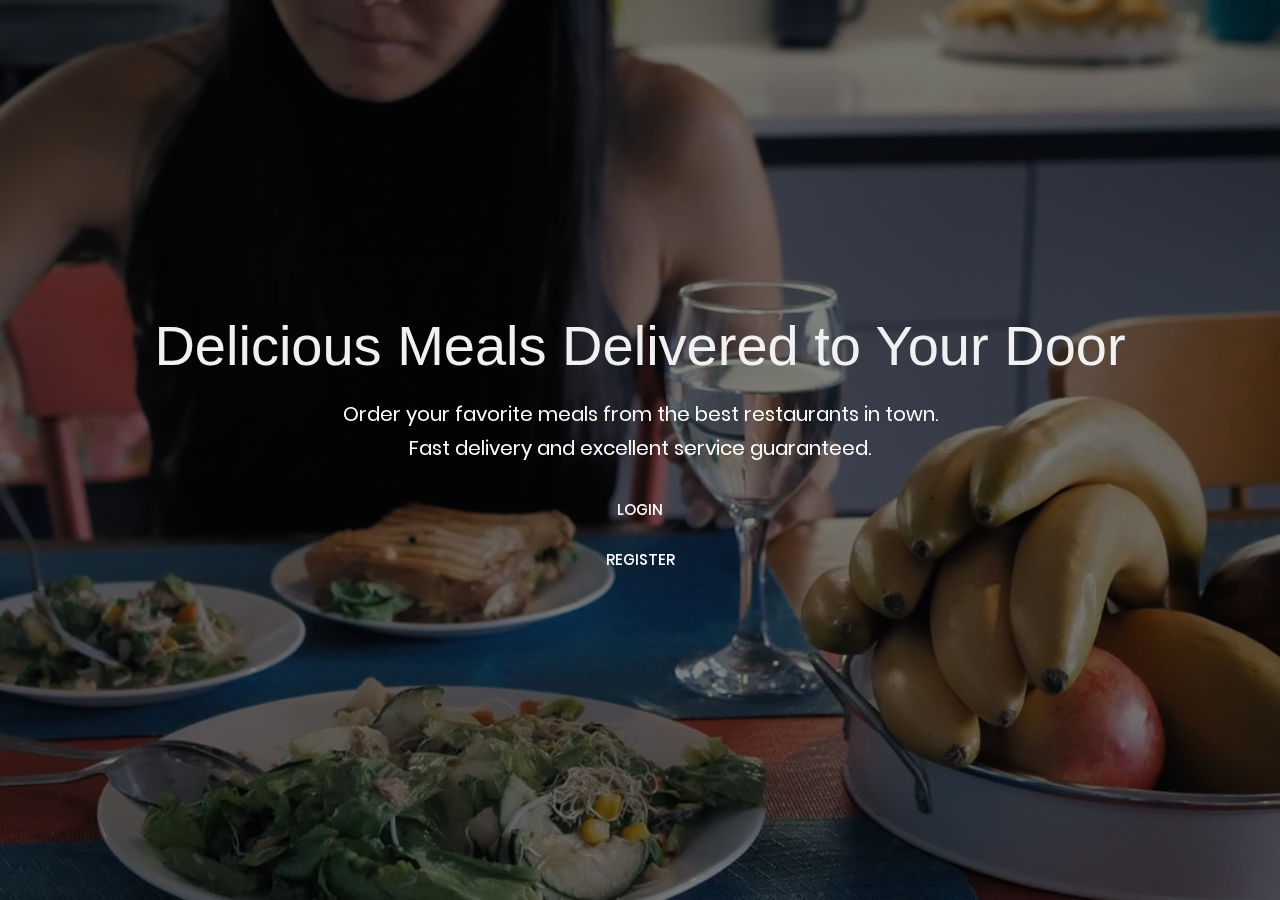
<file: templates/home.html>
<!DOCTYPE html>
<html>
<head>
    <meta charset="UTF-8">
	<meta name="viewport" content="width=device-width, initial-scale=1">
<!--===============================================================================================-->	
	<link rel="icon" type="image/png" href="/static/images/thumb_image.png">
  <title>Food Order Website</title>
<!--===============================================================================================-->
	<link rel="stylesheet" type="text/css" href="/static/vendor/bootstrap/css/bootstrap.min.css">
<!--===============================================================================================-->
	<link rel="stylesheet" type="text/css" href="/static/fonts/font-awesome-4.7.0/css/font-awesome.min.css">
<!--===============================================================================================-->
	<link rel="stylesheet" type="text/css" href="/static/fonts/iconic/css/material-design-iconic-font.min.css">
<!--===============================================================================================-->
	<!-- <link rel="stylesheet" type="text/css" href="/static/vendor/animate/animate.css"> -->
<!--===============================================================================================-->	
	<!-- <link rel="stylesheet" type="text/css" href="/static/vendor/css-hamburgers/hamburgers.min.css"> -->
<!--===============================================================================================-->
	<!-- <link rel="stylesheet" type="text/css" href="/static/vendor/animsition/css/animsition.min.css"> -->
<!--===============================================================================================-->
	<!-- <link rel="stylesheet" type="text/css" href="/static/vendor/select2/select2.min.css"> -->
<!--===============================================================================================-->	
	<!-- <link rel="stylesheet" type="text/css" href="/static/vendor/daterangepicker/daterangepicker.css"> -->
<!--===============================================================================================-->
	<link rel="stylesheet" type="text/css" href="/static/css/util.css">
	<link rel="stylesheet" type="text/css" href="/static/css/main.css">
<style>
* {
  box-sizing: border-box;
}

body {
  margin: 0;
  font-family: Arial;
  font-size: 17px;
}

#myVideo {
  position: fixed;
  right: 0;
  bottom: 0;
  min-width: 100%; 
  min-height: 100%;
  object-fit: cover; /* This will ensure the video covers the area without zooming in */
}

.content {
    position: fixed;
  background: rgba(0, 0, 0, 0.5);
  color: #f1f1f1;
  width: 100%;
  height: 100%;
  justify-content: center;
  display: flex;
  flex-direction: column;
  align-content: center;
  align-items: center;
  gap: 20px;
}

.content h1{
    font-size: 56px;
}

.content p{
    font-size: 20px;
    color: white;
    text-align: center;
}


#myBtn {
  width: 200px;
  font-size: 18px;
  padding: 10px;
  border: none;
  background: #000;
  color: #fff;
  cursor: pointer;
}

#myBtn:hover {
  background: #ddd;
  color: black;
}


.home-button a{
  color: white;
  font-family: Poppins-Medium;
  font-size: 15px;
  color: #fff;
  line-height: 1.2;
  text-transform: uppercase;
  display: -webkit-box;
  display: -webkit-flex;
  display: -moz-box;
  display: -ms-flexbox;
  display: flex;
  justify-content: center;
  align-items: center;
  padding: 0 20px;
  width: 100%;
  height: 50px;
  outline: none !important;
  border: none;
  background: transparent;
  gap: 50px;
}
</style>
</head>
<body>


<video autoplay muted loop id="myVideo">
    <source src="/static/images/food.mp4" type="video/mp4">
    Your browser does not support HTML5 video.
</video>

<div class="content">
    <h1>Delicious Meals Delivered to Your Door</h1>
    <p>Order your favorite meals from the best restaurants in town.<br>Fast delivery and excellent service guaranteed.</p>
    <div class="home-button ">
        <a href="/login">Login</a>
        <a href="/register">Register</a>
    </div>

  
</div>
</div>

<script>
var video = document.getElementById("myVideo");
var btn = document.getElementById("myBtn");

function myFunction() {
  if (video.paused) {
    video.play();
    btn.innerHTML = "Pause";
  } else {
    video.pause();
    btn.innerHTML = "Play";
  }
}
</script>

</body>
</html>
</file>
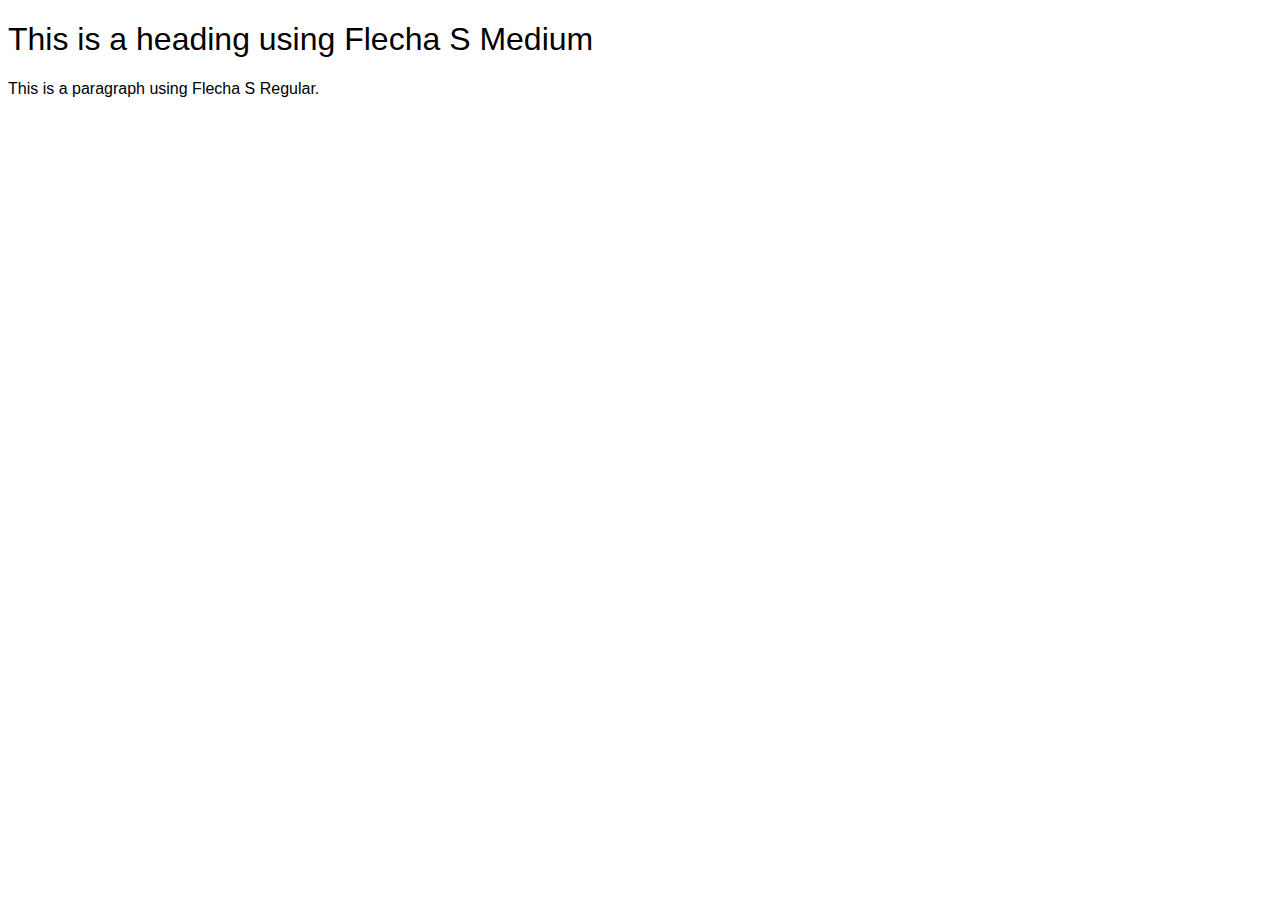
<file: templates/test.html>
<!DOCTYPE html>
<html lang="en">
<head>
  <meta charset="UTF-8">
  <meta name="viewport" content="width=device-width, initial-scale=1.0">
  <title>Flecha S Font Example</title>
  
  <style>
    @font-face {
  font-family: 'Flecha S';
  src: url('https://uploads-ssl.webflow.com/6478b97e8a7a81e06c1cff93/647d7aa50b461db8207e0648_FlechaS-Regular.woff2') format('woff2');
  font-weight: 400;
  font-style: normal;
  font-display: swap;
}

@font-face {
  font-family: 'Flecha S';
  src: url('https://uploads-ssl.webflow.com/6478b97e8a7a81e06c1cff93/647d7aad367518dac8c33d87_FlechaS-Medium.woff2') format('woff2');
  font-weight: 500;
  font-style: normal;
  font-display: swap;
}

/* Example usage */
body {
  font-family: 'Flecha S', sans-serif;
}

h1, h2, h3 {
  font-family: 'Flecha S', sans-serif;
  font-weight: 500;
}

  </style>
</head>
<body>
  <h1>This is a heading using Flecha S Medium</h1>
  <p>This is a paragraph using Flecha S Regular.</p>
</body>
</html>
</file>
<file: static/vendor/daterangepicker/daterangepicker.css>
.daterangepicker {
  position: absolute;
  color: inherit;
  background-color: #fff;
  border-radius: 4px;
  width: 278px;
  padding: 4px;
  margin-top: 1px;
  top: 100px;
  left: 20px;
  /* Calendars */ }
  .daterangepicker:before, .daterangepicker:after {
    position: absolute;
    display: inline-block;
    border-bottom-color: rgba(0, 0, 0, 0.2);
    content: ''; }
  .daterangepicker:before {
    top: -7px;
    border-right: 7px solid transparent;
    border-left: 7px solid transparent;
    border-bottom: 7px solid #ccc; }
  .daterangepicker:after {
    top: -6px;
    border-right: 6px solid transparent;
    border-bottom: 6px solid #fff;
    border-left: 6px solid transparent; }
  .daterangepicker.opensleft:before {
    right: 9px; }
  .daterangepicker.opensleft:after {
    right: 10px; }
  .daterangepicker.openscenter:before {
    left: 0;
    right: 0;
    width: 0;
    margin-left: auto;
    margin-right: auto; }
  .daterangepicker.openscenter:after {
    left: 0;
    right: 0;
    width: 0;
    margin-left: auto;
    margin-right: auto; }
  .daterangepicker.opensright:before {
    left: 9px; }
  .daterangepicker.opensright:after {
    left: 10px; }
  .daterangepicker.dropup {
    margin-top: -5px; }
    .daterangepicker.dropup:before {
      top: initial;
      bottom: -7px;
      border-bottom: initial;
      border-top: 7px solid #ccc; }
    .daterangepicker.dropup:after {
      top: initial;
      bottom: -6px;
      border-bottom: initial;
      border-top: 6px solid #fff; }
  .daterangepicker.dropdown-menu {
    max-width: none;
    z-index: 3001; }
  .daterangepicker.single .ranges, .daterangepicker.single .calendar {
    float: none; }
  .daterangepicker.show-calendar .calendar {
    display: block; }
  .daterangepicker .calendar {
    display: none;
    max-width: 270px;
    margin: 4px; }
    .daterangepicker .calendar.single .calendar-table {
      border: none; }
    .daterangepicker .calendar th, .daterangepicker .calendar td {
      white-space: nowrap;
      text-align: center;
      min-width: 32px; }
  .daterangepicker .calendar-table {
    border: 1px solid #fff;
    padding: 4px;
    border-radius: 4px;
    background-color: #fff; }
  .daterangepicker table {
    width: 100%;
    margin: 0; }
  .daterangepicker td, .daterangepicker th {
    text-align: center;
    width: 20px;
    height: 20px;
    border-radius: 4px;
    border: 1px solid transparent;
    white-space: nowrap;
    cursor: pointer; }
    .daterangepicker td.available:hover, .daterangepicker th.available:hover {
      background-color: #eee;
      border-color: transparent;
      color: inherit; }
    .daterangepicker td.week, .daterangepicker th.week {
      font-size: 80%;
      color: #ccc; }
  .daterangepicker td.off, .daterangepicker td.off.in-range, .daterangepicker td.off.start-date, .daterangepicker td.off.end-date {
    background-color: #fff;
    border-color: transparent;
    color: #999; }
  .daterangepicker td.in-range {
    background-color: #ebf4f8;
    border-color: transparent;
    color: #000;
    border-radius: 0; }
  .daterangepicker td.start-date {
    border-radius: 4px 0 0 4px; }
  .daterangepicker td.end-date {
    border-radius: 0 4px 4px 0; }
  .daterangepicker td.start-date.end-date {
    border-radius: 4px; }
  .daterangepicker td.active, .daterangepicker td.active:hover {
    background-color: #357ebd;
    border-color: transparent;
    color: #fff; }
  .daterangepicker th.month {
    width: auto; }
  .daterangepicker td.disabled, .daterangepicker option.disabled {
    color: #999;
    cursor: not-allowed;
    text-decoration: line-through; }
  .daterangepicker select.monthselect, .daterangepicker select.yearselect {
    font-size: 12px;
    padding: 1px;
    height: auto;
    margin: 0;
    cursor: default; }
  .daterangepicker select.monthselect {
    margin-right: 2%;
    width: 56%; }
  .daterangepicker select.yearselect {
    width: 40%; }
  .daterangepicker select.hourselect, .daterangepicker select.minuteselect, .daterangepicker select.secondselect, .daterangepicker select.ampmselect {
    width: 50px;
    margin-bottom: 0; }
  .daterangepicker .input-mini {
    border: 1px solid #ccc;
    border-radius: 4px;
    color: #555;
    height: 30px;
    line-height: 30px;
    display: block;
    vertical-align: middle;
    margin: 0 0 5px 0;
    padding: 0 6px 0 28px;
    width: 100%; }
    .daterangepicker .input-mini.active {
      border: 1px solid #08c;
      border-radius: 4px; }
  .daterangepicker .daterangepicker_input {
    position: relative; }
    .daterangepicker .daterangepicker_input i {
      position: absolute;
      left: 8px;
      top: 8px; }
  .daterangepicker.rtl .input-mini {
    padding-right: 28px;
    padding-left: 6px; }
  .daterangepicker.rtl .daterangepicker_input i {
    left: auto;
    right: 8px; }
  .daterangepicker .calendar-time {
    text-align: center;
    margin: 5px auto;
    line-height: 30px;
    position: relative;
    padding-left: 28px; }
    .daterangepicker .calendar-time select.disabled {
      color: #ccc;
      cursor: not-allowed; }

.ranges {
  font-size: 11px;
  float: none;
  margin: 4px;
  text-align: left; }
  .ranges ul {
    list-style: none;
    margin: 0 auto;
    padding: 0;
    width: 100%; }
  .ranges li {
    font-size: 13px;
    background-color: #f5f5f5;
    border: 1px solid #f5f5f5;
    border-radius: 4px;
    color: #08c;
    padding: 3px 12px;
    margin-bottom: 8px;
    cursor: pointer; }
    .ranges li:hover {
      background-color: #08c;
      border: 1px solid #08c;
      color: #fff; }
    .ranges li.active {
      background-color: #08c;
      border: 1px solid #08c;
      color: #fff; }

/*  Larger Screen Styling */
@media (min-width: 564px) {
  .daterangepicker {
    width: auto; }
    .daterangepicker .ranges ul {
      width: 160px; }
    .daterangepicker.single .ranges ul {
      width: 100%; }
    .daterangepicker.single .calendar.left {
      clear: none; }
    .daterangepicker.single.ltr .ranges, .daterangepicker.single.ltr .calendar {
      float: left; }
    .daterangepicker.single.rtl .ranges, .daterangepicker.single.rtl .calendar {
      float: right; }
    .daterangepicker.ltr {
      direction: ltr;
      text-align: left; }
      .daterangepicker.ltr .calendar.left {
        clear: left;
        margin-right: 0; }
        .daterangepicker.ltr .calendar.left .calendar-table {
          border-right: none;
          border-top-right-radius: 0;
          border-bottom-right-radius: 0; }
      .daterangepicker.ltr .calendar.right {
        margin-left: 0; }
        .daterangepicker.ltr .calendar.right .calendar-table {
          border-left: none;
          border-top-left-radius: 0;
          border-bottom-left-radius: 0; }
      .daterangepicker.ltr .left .daterangepicker_input {
        padding-right: 12px; }
      .daterangepicker.ltr .calendar.left .calendar-table {
        padding-right: 12px; }
      .daterangepicker.ltr .ranges, .daterangepicker.ltr .calendar {
        float: left; }
    .daterangepicker.rtl {
      direction: rtl;
      text-align: right; }
      .daterangepicker.rtl .calendar.left {
        clear: right;
        margin-left: 0; }
        .daterangepicker.rtl .calendar.left .calendar-table {
          border-left: none;
          border-top-left-radius: 0;
          border-bottom-left-radius: 0; }
      .daterangepicker.rtl .calendar.right {
        margin-right: 0; }
        .daterangepicker.rtl .calendar.right .calendar-table {
          border-right: none;
          border-top-right-radius: 0;
          border-bottom-right-radius: 0; }
      .daterangepicker.rtl .left .daterangepicker_input {
        padding-left: 12px; }
      .daterangepicker.rtl .calendar.left .calendar-table {
        padding-left: 12px; }
      .daterangepicker.rtl .ranges, .daterangepicker.rtl .calendar {
        text-align: right;
        float: right; } }
@media (min-width: 730px) {
  .daterangepicker .ranges {
    width: auto; }
  .daterangepicker.ltr .ranges {
    float: left; }
  .daterangepicker.rtl .ranges {
    float: right; }
  .daterangepicker .calendar.left {
    clear: none !important; } }
</file>
<file: static/css/util.css>
/*[ FONT SIZE ]
///////////////////////////////////////////////////////////
*/
.fs-1 {font-size: 1px;}
.fs-2 {font-size: 2px;}
.fs-3 {font-size: 3px;}
.fs-4 {font-size: 4px;}
.fs-5 {font-size: 5px;}
.fs-6 {font-size: 6px;}
.fs-7 {font-size: 7px;}
.fs-8 {font-size: 8px;}
.fs-9 {font-size: 9px;}
.fs-10 {font-size: 10px;}
.fs-11 {font-size: 11px;}
.fs-12 {font-size: 12px;}
.fs-13 {font-size: 13px;}
.fs-14 {font-size: 14px;}
.fs-15 {font-size: 15px;}
.fs-16 {font-size: 16px;}
.fs-17 {font-size: 17px;}
.fs-18 {font-size: 18px;}
.fs-19 {font-size: 19px;}
.fs-20 {font-size: 20px;}
.fs-21 {font-size: 21px;}
.fs-22 {font-size: 22px;}
.fs-23 {font-size: 23px;}
.fs-24 {font-size: 24px;}
.fs-25 {font-size: 25px;}
.fs-26 {font-size: 26px;}
.fs-27 {font-size: 27px;}
.fs-28 {font-size: 28px;}
.fs-29 {font-size: 29px;}
.fs-30 {font-size: 30px;}
.fs-31 {font-size: 31px;}
.fs-32 {font-size: 32px;}
.fs-33 {font-size: 33px;}
.fs-34 {font-size: 34px;}
.fs-35 {font-size: 35px;}
.fs-36 {font-size: 36px;}
.fs-37 {font-size: 37px;}
.fs-38 {font-size: 38px;}
.fs-39 {font-size: 39px;}
.fs-40 {font-size: 40px;}
.fs-41 {font-size: 41px;}
.fs-42 {font-size: 42px;}
.fs-43 {font-size: 43px;}
.fs-44 {font-size: 44px;}
.fs-45 {font-size: 45px;}
.fs-46 {font-size: 46px;}
.fs-47 {font-size: 47px;}
.fs-48 {font-size: 48px;}
.fs-49 {font-size: 49px;}
.fs-50 {font-size: 50px;}
.fs-51 {font-size: 51px;}
.fs-52 {font-size: 52px;}
.fs-53 {font-size: 53px;}
.fs-54 {font-size: 54px;}
.fs-55 {font-size: 55px;}
.fs-56 {font-size: 56px;}
.fs-57 {font-size: 57px;}
.fs-58 {font-size: 58px;}
.fs-59 {font-size: 59px;}
.fs-60 {font-size: 60px;}
.fs-61 {font-size: 61px;}
.fs-62 {font-size: 62px;}
.fs-63 {font-size: 63px;}
.fs-64 {font-size: 64px;}
.fs-65 {font-size: 65px;}
.fs-66 {font-size: 66px;}
.fs-67 {font-size: 67px;}
.fs-68 {font-size: 68px;}
.fs-69 {font-size: 69px;}
.fs-70 {font-size: 70px;}
.fs-71 {font-size: 71px;}
.fs-72 {font-size: 72px;}
.fs-73 {font-size: 73px;}
.fs-74 {font-size: 74px;}
.fs-75 {font-size: 75px;}
.fs-76 {font-size: 76px;}
.fs-77 {font-size: 77px;}
.fs-78 {font-size: 78px;}
.fs-79 {font-size: 79px;}
.fs-80 {font-size: 80px;}
.fs-81 {font-size: 81px;}
.fs-82 {font-size: 82px;}
.fs-83 {font-size: 83px;}
.fs-84 {font-size: 84px;}
.fs-85 {font-size: 85px;}
.fs-86 {font-size: 86px;}
.fs-87 {font-size: 87px;}
.fs-88 {font-size: 88px;}
.fs-89 {font-size: 89px;}
.fs-90 {font-size: 90px;}
.fs-91 {font-size: 91px;}
.fs-92 {font-size: 92px;}
.fs-93 {font-size: 93px;}
.fs-94 {font-size: 94px;}
.fs-95 {font-size: 95px;}
.fs-96 {font-size: 96px;}
.fs-97 {font-size: 97px;}
.fs-98 {font-size: 98px;}
.fs-99 {font-size: 99px;}
.fs-100 {font-size: 100px;}
.fs-101 {font-size: 101px;}
.fs-102 {font-size: 102px;}
.fs-103 {font-size: 103px;}
.fs-104 {font-size: 104px;}
.fs-105 {font-size: 105px;}
.fs-106 {font-size: 106px;}
.fs-107 {font-size: 107px;}
.fs-108 {font-size: 108px;}
.fs-109 {font-size: 109px;}
.fs-110 {font-size: 110px;}
.fs-111 {font-size: 111px;}
.fs-112 {font-size: 112px;}
.fs-113 {font-size: 113px;}
.fs-114 {font-size: 114px;}
.fs-115 {font-size: 115px;}
.fs-116 {font-size: 116px;}
.fs-117 {font-size: 117px;}
.fs-118 {font-size: 118px;}
.fs-119 {font-size: 119px;}
.fs-120 {font-size: 120px;}
.fs-121 {font-size: 121px;}
.fs-122 {font-size: 122px;}
.fs-123 {font-size: 123px;}
.fs-124 {font-size: 124px;}
.fs-125 {font-size: 125px;}
.fs-126 {font-size: 126px;}
.fs-127 {font-size: 127px;}
.fs-128 {font-size: 128px;}
.fs-129 {font-size: 129px;}
.fs-130 {font-size: 130px;}
.fs-131 {font-size: 131px;}
.fs-132 {font-size: 132px;}
.fs-133 {font-size: 133px;}
.fs-134 {font-size: 134px;}
.fs-135 {font-size: 135px;}
.fs-136 {font-size: 136px;}
.fs-137 {font-size: 137px;}
.fs-138 {font-size: 138px;}
.fs-139 {font-size: 139px;}
.fs-140 {font-size: 140px;}
.fs-141 {font-size: 141px;}
.fs-142 {font-size: 142px;}
.fs-143 {font-size: 143px;}
.fs-144 {font-size: 144px;}
.fs-145 {font-size: 145px;}
.fs-146 {font-size: 146px;}
.fs-147 {font-size: 147px;}
.fs-148 {font-size: 148px;}
.fs-149 {font-size: 149px;}
.fs-150 {font-size: 150px;}
.fs-151 {font-size: 151px;}
.fs-152 {font-size: 152px;}
.fs-153 {font-size: 153px;}
.fs-154 {font-size: 154px;}
.fs-155 {font-size: 155px;}
.fs-156 {font-size: 156px;}
.fs-157 {font-size: 157px;}
.fs-158 {font-size: 158px;}
.fs-159 {font-size: 159px;}
.fs-160 {font-size: 160px;}
.fs-161 {font-size: 161px;}
.fs-162 {font-size: 162px;}
.fs-163 {font-size: 163px;}
.fs-164 {font-size: 164px;}
.fs-165 {font-size: 165px;}
.fs-166 {font-size: 166px;}
.fs-167 {font-size: 167px;}
.fs-168 {font-size: 168px;}
.fs-169 {font-size: 169px;}
.fs-170 {font-size: 170px;}
.fs-171 {font-size: 171px;}
.fs-172 {font-size: 172px;}
.fs-173 {font-size: 173px;}
.fs-174 {font-size: 174px;}
.fs-175 {font-size: 175px;}
.fs-176 {font-size: 176px;}
.fs-177 {font-size: 177px;}
.fs-178 {font-size: 178px;}
.fs-179 {font-size: 179px;}
.fs-180 {font-size: 180px;}
.fs-181 {font-size: 181px;}
.fs-182 {font-size: 182px;}
.fs-183 {font-size: 183px;}
.fs-184 {font-size: 184px;}
.fs-185 {font-size: 185px;}
.fs-186 {font-size: 186px;}
.fs-187 {font-size: 187px;}
.fs-188 {font-size: 188px;}
.fs-189 {font-size: 189px;}
.fs-190 {font-size: 190px;}
.fs-191 {font-size: 191px;}
.fs-192 {font-size: 192px;}
.fs-193 {font-size: 193px;}
.fs-194 {font-size: 194px;}
.fs-195 {font-size: 195px;}
.fs-196 {font-size: 196px;}
.fs-197 {font-size: 197px;}
.fs-198 {font-size: 198px;}
.fs-199 {font-size: 199px;}
.fs-200 {font-size: 200px;}

/*[ PADDING ]
///////////////////////////////////////////////////////////
*/
.p-t-0 {padding-top: 0px;}
.p-t-1 {padding-top: 1px;}
.p-t-2 {padding-top: 2px;}
.p-t-3 {padding-top: 3px;}
.p-t-4 {padding-top: 4px;}
.p-t-5 {padding-top: 5px;}
.p-t-6 {padding-top: 6px;}
.p-t-7 {padding-top: 7px;}
.p-t-8 {padding-top: 8px;}
.p-t-9 {padding-top: 9px;}
.p-t-10 {padding-top: 10px;}
.p-t-11 {padding-top: 11px;}
.p-t-12 {padding-top: 12px;}
.p-t-13 {padding-top: 13px;}
.p-t-14 {padding-top: 14px;}
.p-t-15 {padding-top: 15px;}
.p-t-16 {padding-top: 16px;}
.p-t-17 {padding-top: 17px;}
.p-t-18 {padding-top: 18px;}
.p-t-19 {padding-top: 19px;}
.p-t-20 {padding-top: 20px;}
.p-t-21 {padding-top: 21px;}
.p-t-22 {padding-top: 22px;}
.p-t-23 {padding-top: 23px;}
.p-t-24 {padding-top: 24px;}
.p-t-25 {padding-top: 25px;}
.p-t-26 {padding-top: 26px;}
.p-t-27 {padding-top: 27px;}
.p-t-28 {padding-top: 28px;}
.p-t-29 {padding-top: 29px;}
.p-t-30 {padding-top: 30px;}
.p-t-31 {padding-top: 31px;}
.p-t-32 {padding-top: 32px;}
.p-t-33 {padding-top: 33px;}
.p-t-34 {padding-top: 34px;}
.p-t-35 {padding-top: 35px;}
.p-t-36 {padding-top: 36px;}
.p-t-37 {padding-top: 37px;}
.p-t-38 {padding-top: 38px;}
.p-t-39 {padding-top: 39px;}
.p-t-40 {padding-top: 40px;}
.p-t-41 {padding-top: 41px;}
.p-t-42 {padding-top: 42px;}
.p-t-43 {padding-top: 43px;}
.p-t-44 {padding-top: 44px;}
.p-t-45 {padding-top: 45px;}
.p-t-46 {padding-top: 46px;}
.p-t-47 {padding-top: 47px;}
.p-t-48 {padding-top: 48px;}
.p-t-49 {padding-top: 49px;}
.p-t-50 {padding-top: 50px;}
.p-t-51 {padding-top: 51px;}
.p-t-52 {padding-top: 52px;}
.p-t-53 {padding-top: 53px;}
.p-t-54 {padding-top: 54px;}
.p-t-55 {padding-top: 55px;}
.p-t-56 {padding-top: 56px;}
.p-t-57 {padding-top: 57px;}
.p-t-58 {padding-top: 58px;}
.p-t-59 {padding-top: 59px;}
.p-t-60 {padding-top: 60px;}
.p-t-61 {padding-top: 61px;}
.p-t-62 {padding-top: 62px;}
.p-t-63 {padding-top: 63px;}
.p-t-64 {padding-top: 64px;}
.p-t-65 {padding-top: 65px;}
.p-t-66 {padding-top: 66px;}
.p-t-67 {padding-top: 67px;}
.p-t-68 {padding-top: 68px;}
.p-t-69 {padding-top: 69px;}
.p-t-70 {padding-top: 70px;}
.p-t-71 {padding-top: 71px;}
.p-t-72 {padding-top: 72px;}
.p-t-73 {padding-top: 73px;}
.p-t-74 {padding-top: 74px;}
.p-t-75 {padding-top: 75px;}
.p-t-76 {padding-top: 76px;}
.p-t-77 {padding-top: 77px;}
.p-t-78 {padding-top: 78px;}
.p-t-79 {padding-top: 79px;}
.p-t-80 {padding-top: 80px;}
.p-t-81 {padding-top: 81px;}
.p-t-82 {padding-top: 82px;}
.p-t-83 {padding-top: 83px;}
.p-t-84 {padding-top: 84px;}
.p-t-85 {padding-top: 85px;}
.p-t-86 {padding-top: 86px;}
.p-t-87 {padding-top: 87px;}
.p-t-88 {padding-top: 88px;}
.p-t-89 {padding-top: 89px;}
.p-t-90 {padding-top: 90px;}
.p-t-91 {padding-top: 91px;}
.p-t-92 {padding-top: 92px;}
.p-t-93 {padding-top: 93px;}
.p-t-94 {padding-top: 94px;}
.p-t-95 {padding-top: 95px;}
.p-t-96 {padding-top: 96px;}
.p-t-97 {padding-top: 97px;}
.p-t-98 {padding-top: 98px;}
.p-t-99 {padding-top: 99px;}
.p-t-100 {padding-top: 100px;}
.p-t-101 {padding-top: 101px;}
.p-t-102 {padding-top: 102px;}
.p-t-103 {padding-top: 103px;}
.p-t-104 {padding-top: 104px;}
.p-t-105 {padding-top: 105px;}
.p-t-106 {padding-top: 106px;}
.p-t-107 {padding-top: 107px;}
.p-t-108 {padding-top: 108px;}
.p-t-109 {padding-top: 109px;}
.p-t-110 {padding-top: 110px;}
.p-t-111 {padding-top: 111px;}
.p-t-112 {padding-top: 112px;}
.p-t-113 {padding-top: 113px;}
.p-t-114 {padding-top: 114px;}
.p-t-115 {padding-top: 115px;}
.p-t-116 {padding-top: 116px;}
.p-t-117 {padding-top: 117px;}
.p-t-118 {padding-top: 118px;}
.p-t-119 {padding-top: 119px;}
.p-t-120 {padding-top: 120px;}
.p-t-121 {padding-top: 121px;}
.p-t-122 {padding-top: 122px;}
.p-t-123 {padding-top: 123px;}
.p-t-124 {padding-top: 124px;}
.p-t-125 {padding-top: 125px;}
.p-t-126 {padding-top: 126px;}
.p-t-127 {padding-top: 127px;}
.p-t-128 {padding-top: 128px;}
.p-t-129 {padding-top: 129px;}
.p-t-130 {padding-top: 130px;}
.p-t-131 {padding-top: 131px;}
.p-t-132 {padding-top: 132px;}
.p-t-133 {padding-top: 133px;}
.p-t-134 {padding-top: 134px;}
.p-t-135 {padding-top: 135px;}
.p-t-136 {padding-top: 136px;}
.p-t-137 {padding-top: 137px;}
.p-t-138 {padding-top: 138px;}
.p-t-139 {padding-top: 139px;}
.p-t-140 {padding-top: 140px;}
.p-t-141 {padding-top: 141px;}
.p-t-142 {padding-top: 142px;}
.p-t-143 {padding-top: 143px;}
.p-t-144 {padding-top: 144px;}
.p-t-145 {padding-top: 145px;}
.p-t-146 {padding-top: 146px;}
.p-t-147 {padding-top: 147px;}
.p-t-148 {padding-top: 148px;}
.p-t-149 {padding-top: 149px;}
.p-t-150 {padding-top: 150px;}
.p-t-151 {padding-top: 151px;}
.p-t-152 {padding-top: 152px;}
.p-t-153 {padding-top: 153px;}
.p-t-154 {padding-top: 154px;}
.p-t-155 {padding-top: 155px;}
.p-t-156 {padding-top: 156px;}
.p-t-157 {padding-top: 157px;}
.p-t-158 {padding-top: 158px;}
.p-t-159 {padding-top: 159px;}
.p-t-160 {padding-top: 160px;}
.p-t-161 {padding-top: 161px;}
.p-t-162 {padding-top: 162px;}
.p-t-163 {padding-top: 163px;}
.p-t-164 {padding-top: 164px;}
.p-t-165 {padding-top: 165px;}
.p-t-166 {padding-top: 166px;}
.p-t-167 {padding-top: 167px;}
.p-t-168 {padding-top: 168px;}
.p-t-169 {padding-top: 169px;}
.p-t-170 {padding-top: 170px;}
.p-t-171 {padding-top: 171px;}
.p-t-172 {padding-top: 172px;}
.p-t-173 {padding-top: 173px;}
.p-t-174 {padding-top: 174px;}
.p-t-175 {padding-top: 175px;}
.p-t-176 {padding-top: 176px;}
.p-t-177 {padding-top: 177px;}
.p-t-178 {padding-top: 178px;}
.p-t-179 {padding-top: 179px;}
.p-t-180 {padding-top: 180px;}
.p-t-181 {padding-top: 181px;}
.p-t-182 {padding-top: 182px;}
.p-t-183 {padding-top: 183px;}
.p-t-184 {padding-top: 184px;}
.p-t-185 {padding-top: 185px;}
.p-t-186 {padding-top: 186px;}
.p-t-187 {padding-top: 187px;}
.p-t-188 {padding-top: 188px;}
.p-t-189 {padding-top: 189px;}
.p-t-190 {padding-top: 190px;}
.p-t-191 {padding-top: 191px;}
.p-t-192 {padding-top: 192px;}
.p-t-193 {padding-top: 193px;}
.p-t-194 {padding-top: 194px;}
.p-t-195 {padding-top: 195px;}
.p-t-196 {padding-top: 196px;}
.p-t-197 {padding-top: 197px;}
.p-t-198 {padding-top: 198px;}
.p-t-199 {padding-top: 199px;}
.p-t-200 {padding-top: 200px;}
.p-t-201 {padding-top: 201px;}
.p-t-202 {padding-top: 202px;}
.p-t-203 {padding-top: 203px;}
.p-t-204 {padding-top: 204px;}
.p-t-205 {padding-top: 205px;}
.p-t-206 {padding-top: 206px;}
.p-t-207 {padding-top: 207px;}
.p-t-208 {padding-top: 208px;}
.p-t-209 {padding-top: 209px;}
.p-t-210 {padding-top: 210px;}
.p-t-211 {padding-top: 211px;}
.p-t-212 {padding-top: 212px;}
.p-t-213 {padding-top: 213px;}
.p-t-214 {padding-top: 214px;}
.p-t-215 {padding-top: 215px;}
.p-t-216 {padding-top: 216px;}
.p-t-217 {padding-top: 217px;}
.p-t-218 {padding-top: 218px;}
.p-t-219 {padding-top: 219px;}
.p-t-220 {padding-top: 220px;}
.p-t-221 {padding-top: 221px;}
.p-t-222 {padding-top: 222px;}
.p-t-223 {padding-top: 223px;}
.p-t-224 {padding-top: 224px;}
.p-t-225 {padding-top: 225px;}
.p-t-226 {padding-top: 226px;}
.p-t-227 {padding-top: 227px;}
.p-t-228 {padding-top: 228px;}
.p-t-229 {padding-top: 229px;}
.p-t-230 {padding-top: 230px;}
.p-t-231 {padding-top: 231px;}
.p-t-232 {padding-top: 232px;}
.p-t-233 {padding-top: 233px;}
.p-t-234 {padding-top: 234px;}
.p-t-235 {padding-top: 235px;}
.p-t-236 {padding-top: 236px;}
.p-t-237 {padding-top: 237px;}
.p-t-238 {padding-top: 238px;}
.p-t-239 {padding-top: 239px;}
.p-t-240 {padding-top: 240px;}
.p-t-241 {padding-top: 241px;}
.p-t-242 {padding-top: 242px;}
.p-t-243 {padding-top: 243px;}
.p-t-244 {padding-top: 244px;}
.p-t-245 {padding-top: 245px;}
.p-t-246 {padding-top: 246px;}
.p-t-247 {padding-top: 247px;}
.p-t-248 {padding-top: 248px;}
.p-t-249 {padding-top: 249px;}
.p-t-250 {padding-top: 250px;}
.p-b-0 {padding-bottom: 0px;}
.p-b-1 {padding-bottom: 1px;}
.p-b-2 {padding-bottom: 2px;}
.p-b-3 {padding-bottom: 3px;}
.p-b-4 {padding-bottom: 4px;}
.p-b-5 {padding-bottom: 5px;}
.p-b-6 {padding-bottom: 6px;}
.p-b-7 {padding-bottom: 7px;}
.p-b-8 {padding-bottom: 8px;}
.p-b-9 {padding-bottom: 9px;}
.p-b-10 {padding-bottom: 10px;}
.p-b-11 {padding-bottom: 11px;}
.p-b-12 {padding-bottom: 12px;}
.p-b-13 {padding-bottom: 13px;}
.p-b-14 {padding-bottom: 14px;}
.p-b-15 {padding-bottom: 15px;}
.p-b-16 {padding-bottom: 16px;}
.p-b-17 {padding-bottom: 17px;}
.p-b-18 {padding-bottom: 18px;}
.p-b-19 {padding-bottom: 19px;}
.p-b-20 {padding-bottom: 20px;}
.p-b-21 {padding-bottom: 21px;}
.p-b-22 {padding-bottom: 22px;}
.p-b-23 {padding-bottom: 23px;}
.p-b-24 {padding-bottom: 24px;}
.p-b-25 {padding-bottom: 25px;}
.p-b-26 {padding-bottom: 26px;}
.p-b-27 {padding-bottom: 27px;}
.p-b-28 {padding-bottom: 28px;}
.p-b-29 {padding-bottom: 29px;}
.p-b-30 {padding-bottom: 30px;}
.p-b-31 {padding-bottom: 31px;}
.p-b-32 {padding-bottom: 32px;}
.p-b-33 {padding-bottom: 33px;}
.p-b-34 {padding-bottom: 34px;}
.p-b-35 {padding-bottom: 35px;}
.p-b-36 {padding-bottom: 36px;}
.p-b-37 {padding-bottom: 37px;}
.p-b-38 {padding-bottom: 38px;}
.p-b-39 {padding-bottom: 39px;}
.p-b-40 {padding-bottom: 40px;}
.p-b-41 {padding-bottom: 41px;}
.p-b-42 {padding-bottom: 42px;}
.p-b-43 {padding-bottom: 43px;}
.p-b-44 {padding-bottom: 44px;}
.p-b-45 {padding-bottom: 45px;}
.p-b-46 {padding-bottom: 46px;}
.p-b-47 {padding-bottom: 47px;}
.p-b-48 {padding-bottom: 48px;}
.p-b-49 {padding-bottom: 49px;}
.p-b-50 {padding-bottom: 50px;}
.p-b-51 {padding-bottom: 51px;}
.p-b-52 {padding-bottom: 52px;}
.p-b-53 {padding-bottom: 53px;}
.p-b-54 {padding-bottom: 54px;}
.p-b-55 {padding-bottom: 55px;}
.p-b-56 {padding-bottom: 56px;}
.p-b-57 {padding-bottom: 57px;}
.p-b-58 {padding-bottom: 58px;}
.p-b-59 {padding-bottom: 59px;}
.p-b-60 {padding-bottom: 60px;}
.p-b-61 {padding-bottom: 61px;}
.p-b-62 {padding-bottom: 62px;}
.p-b-63 {padding-bottom: 63px;}
.p-b-64 {padding-bottom: 64px;}
.p-b-65 {padding-bottom: 65px;}
.p-b-66 {padding-bottom: 66px;}
.p-b-67 {padding-bottom: 67px;}
.p-b-68 {padding-bottom: 68px;}
.p-b-69 {padding-bottom: 69px;}
.p-b-70 {padding-bottom: 70px;}
.p-b-71 {padding-bottom: 71px;}
.p-b-72 {padding-bottom: 72px;}
.p-b-73 {padding-bottom: 73px;}
.p-b-74 {padding-bottom: 74px;}
.p-b-75 {padding-bottom: 75px;}
.p-b-76 {padding-bottom: 76px;}
.p-b-77 {padding-bottom: 77px;}
.p-b-78 {padding-bottom: 78px;}
.p-b-79 {padding-bottom: 79px;}
.p-b-80 {padding-bottom: 80px;}
.p-b-81 {padding-bottom: 81px;}
.p-b-82 {padding-bottom: 82px;}
.p-b-83 {padding-bottom: 83px;}
.p-b-84 {padding-bottom: 84px;}
.p-b-85 {padding-bottom: 85px;}
.p-b-86 {padding-bottom: 86px;}
.p-b-87 {padding-bottom: 87px;}
.p-b-88 {padding-bottom: 88px;}
.p-b-89 {padding-bottom: 89px;}
.p-b-90 {padding-bottom: 90px;}
.p-b-91 {padding-bottom: 91px;}
.p-b-92 {padding-bottom: 92px;}
.p-b-93 {padding-bottom: 93px;}
.p-b-94 {padding-bottom: 94px;}
.p-b-95 {padding-bottom: 95px;}
.p-b-96 {padding-bottom: 96px;}
.p-b-97 {padding-bottom: 97px;}
.p-b-98 {padding-bottom: 98px;}
.p-b-99 {padding-bottom: 99px;}
.p-b-100 {padding-bottom: 100px;}
.p-b-101 {padding-bottom: 101px;}
.p-b-102 {padding-bottom: 102px;}
.p-b-103 {padding-bottom: 103px;}
.p-b-104 {padding-bottom: 104px;}
.p-b-105 {padding-bottom: 105px;}
.p-b-106 {padding-bottom: 106px;}
.p-b-107 {padding-bottom: 107px;}
.p-b-108 {padding-bottom: 108px;}
.p-b-109 {padding-bottom: 109px;}
.p-b-110 {padding-bottom: 110px;}
.p-b-111 {padding-bottom: 111px;}
.p-b-112 {padding-bottom: 112px;}
.p-b-113 {padding-bottom: 113px;}
.p-b-114 {padding-bottom: 114px;}
.p-b-115 {padding-bottom: 115px;}
.p-b-116 {padding-bottom: 116px;}
.p-b-117 {padding-bottom: 117px;}
.p-b-118 {padding-bottom: 118px;}
.p-b-119 {padding-bottom: 119px;}
.p-b-120 {padding-bottom: 120px;}
.p-b-121 {padding-bottom: 121px;}
.p-b-122 {padding-bottom: 122px;}
.p-b-123 {padding-bottom: 123px;}
.p-b-124 {padding-bottom: 124px;}
.p-b-125 {padding-bottom: 125px;}
.p-b-126 {padding-bottom: 126px;}
.p-b-127 {padding-bottom: 127px;}
.p-b-128 {padding-bottom: 128px;}
.p-b-129 {padding-bottom: 129px;}
.p-b-130 {padding-bottom: 130px;}
.p-b-131 {padding-bottom: 131px;}
.p-b-132 {padding-bottom: 132px;}
.p-b-133 {padding-bottom: 133px;}
.p-b-134 {padding-bottom: 134px;}
.p-b-135 {padding-bottom: 135px;}
.p-b-136 {padding-bottom: 136px;}
.p-b-137 {padding-bottom: 137px;}
.p-b-138 {padding-bottom: 138px;}
.p-b-139 {padding-bottom: 139px;}
.p-b-140 {padding-bottom: 140px;}
.p-b-141 {padding-bottom: 141px;}
.p-b-142 {padding-bottom: 142px;}
.p-b-143 {padding-bottom: 143px;}
.p-b-144 {padding-bottom: 144px;}
.p-b-145 {padding-bottom: 145px;}
.p-b-146 {padding-bottom: 146px;}
.p-b-147 {padding-bottom: 147px;}
.p-b-148 {padding-bottom: 148px;}
.p-b-149 {padding-bottom: 149px;}
.p-b-150 {padding-bottom: 150px;}
.p-b-151 {padding-bottom: 151px;}
.p-b-152 {padding-bottom: 152px;}
.p-b-153 {padding-bottom: 153px;}
.p-b-154 {padding-bottom: 154px;}
.p-b-155 {padding-bottom: 155px;}
.p-b-156 {padding-bottom: 156px;}
.p-b-157 {padding-bottom: 157px;}
.p-b-158 {padding-bottom: 158px;}
.p-b-159 {padding-bottom: 159px;}
.p-b-160 {padding-bottom: 160px;}
.p-b-161 {padding-bottom: 161px;}
.p-b-162 {padding-bottom: 162px;}
.p-b-163 {padding-bottom: 163px;}
.p-b-164 {padding-bottom: 164px;}
.p-b-165 {padding-bottom: 165px;}
.p-b-166 {padding-bottom: 166px;}
.p-b-167 {padding-bottom: 167px;}
.p-b-168 {padding-bottom: 168px;}
.p-b-169 {padding-bottom: 169px;}
.p-b-170 {padding-bottom: 170px;}
.p-b-171 {padding-bottom: 171px;}
.p-b-172 {padding-bottom: 172px;}
.p-b-173 {padding-bottom: 173px;}
.p-b-174 {padding-bottom: 174px;}
.p-b-175 {padding-bottom: 175px;}
.p-b-176 {padding-bottom: 176px;}
.p-b-177 {padding-bottom: 177px;}
.p-b-178 {padding-bottom: 178px;}
.p-b-179 {padding-bottom: 179px;}
.p-b-180 {padding-bottom: 180px;}
.p-b-181 {padding-bottom: 181px;}
.p-b-182 {padding-bottom: 182px;}
.p-b-183 {padding-bottom: 183px;}
.p-b-184 {padding-bottom: 184px;}
.p-b-185 {padding-bottom: 185px;}
.p-b-186 {padding-bottom: 186px;}
.p-b-187 {padding-bottom: 187px;}
.p-b-188 {padding-bottom: 188px;}
.p-b-189 {padding-bottom: 189px;}
.p-b-190 {padding-bottom: 190px;}
.p-b-191 {padding-bottom: 191px;}
.p-b-192 {padding-bottom: 192px;}
.p-b-193 {padding-bottom: 193px;}
.p-b-194 {padding-bottom: 194px;}
.p-b-195 {padding-bottom: 195px;}
.p-b-196 {padding-bottom: 196px;}
.p-b-197 {padding-bottom: 197px;}
.p-b-198 {padding-bottom: 198px;}
.p-b-199 {padding-bottom: 199px;}
.p-b-200 {padding-bottom: 200px;}
.p-b-201 {padding-bottom: 201px;}
.p-b-202 {padding-bottom: 202px;}
.p-b-203 {padding-bottom: 203px;}
.p-b-204 {padding-bottom: 204px;}
.p-b-205 {padding-bottom: 205px;}
.p-b-206 {padding-bottom: 206px;}
.p-b-207 {padding-bottom: 207px;}
.p-b-208 {padding-bottom: 208px;}
.p-b-209 {padding-bottom: 209px;}
.p-b-210 {padding-bottom: 210px;}
.p-b-211 {padding-bottom: 211px;}
.p-b-212 {padding-bottom: 212px;}
.p-b-213 {padding-bottom: 213px;}
.p-b-214 {padding-bottom: 214px;}
.p-b-215 {padding-bottom: 215px;}
.p-b-216 {padding-bottom: 216px;}
.p-b-217 {padding-bottom: 217px;}
.p-b-218 {padding-bottom: 218px;}
.p-b-219 {padding-bottom: 219px;}
.p-b-220 {padding-bottom: 220px;}
.p-b-221 {padding-bottom: 221px;}
.p-b-222 {padding-bottom: 222px;}
.p-b-223 {padding-bottom: 223px;}
.p-b-224 {padding-bottom: 224px;}
.p-b-225 {padding-bottom: 225px;}
.p-b-226 {padding-bottom: 226px;}
.p-b-227 {padding-bottom: 227px;}
.p-b-228 {padding-bottom: 228px;}
.p-b-229 {padding-bottom: 229px;}
.p-b-230 {padding-bottom: 230px;}
.p-b-231 {padding-bottom: 231px;}
.p-b-232 {padding-bottom: 232px;}
.p-b-233 {padding-bottom: 233px;}
.p-b-234 {padding-bottom: 234px;}
.p-b-235 {padding-bottom: 235px;}
.p-b-236 {padding-bottom: 236px;}
.p-b-237 {padding-bottom: 237px;}
.p-b-238 {padding-bottom: 238px;}
.p-b-239 {padding-bottom: 239px;}
.p-b-240 {padding-bottom: 240px;}
.p-b-241 {padding-bottom: 241px;}
.p-b-242 {padding-bottom: 242px;}
.p-b-243 {padding-bottom: 243px;}
.p-b-244 {padding-bottom: 244px;}
.p-b-245 {padding-bottom: 245px;}
.p-b-246 {padding-bottom: 246px;}
.p-b-247 {padding-bottom: 247px;}
.p-b-248 {padding-bottom: 248px;}
.p-b-249 {padding-bottom: 249px;}
.p-b-250 {padding-bottom: 250px;}
.p-l-0 {padding-left: 0px;}
.p-l-1 {padding-left: 1px;}
.p-l-2 {padding-left: 2px;}
.p-l-3 {padding-left: 3px;}
.p-l-4 {padding-left: 4px;}
.p-l-5 {padding-left: 5px;}
.p-l-6 {padding-left: 6px;}
.p-l-7 {padding-left: 7px;}
.p-l-8 {padding-left: 8px;}
.p-l-9 {padding-left: 9px;}
.p-l-10 {padding-left: 10px;}
.p-l-11 {padding-left: 11px;}
.p-l-12 {padding-left: 12px;}
.p-l-13 {padding-left: 13px;}
.p-l-14 {padding-left: 14px;}
.p-l-15 {padding-left: 15px;}
.p-l-16 {padding-left: 16px;}
.p-l-17 {padding-left: 17px;}
.p-l-18 {padding-left: 18px;}
.p-l-19 {padding-left: 19px;}
.p-l-20 {padding-left: 20px;}
.p-l-21 {padding-left: 21px;}
.p-l-22 {padding-left: 22px;}
.p-l-23 {padding-left: 23px;}
.p-l-24 {padding-left: 24px;}
.p-l-25 {padding-left: 25px;}
.p-l-26 {padding-left: 26px;}
.p-l-27 {padding-left: 27px;}
.p-l-28 {padding-left: 28px;}
.p-l-29 {padding-left: 29px;}
.p-l-30 {padding-left: 30px;}
.p-l-31 {padding-left: 31px;}
.p-l-32 {padding-left: 32px;}
.p-l-33 {padding-left: 33px;}
.p-l-34 {padding-left: 34px;}
.p-l-35 {padding-left: 35px;}
.p-l-36 {padding-left: 36px;}
.p-l-37 {padding-left: 37px;}
.p-l-38 {padding-left: 38px;}
.p-l-39 {padding-left: 39px;}
.p-l-40 {padding-left: 40px;}
.p-l-41 {padding-left: 41px;}
.p-l-42 {padding-left: 42px;}
.p-l-43 {padding-left: 43px;}
.p-l-44 {padding-left: 44px;}
.p-l-45 {padding-left: 45px;}
.p-l-46 {padding-left: 46px;}
.p-l-47 {padding-left: 47px;}
.p-l-48 {padding-left: 48px;}
.p-l-49 {padding-left: 49px;}
.p-l-50 {padding-left: 50px;}
.p-l-51 {padding-left: 51px;}
.p-l-52 {padding-left: 52px;}
.p-l-53 {padding-left: 53px;}
.p-l-54 {padding-left: 54px;}
.p-l-55 {padding-left: 55px;}
.p-l-56 {padding-left: 56px;}
.p-l-57 {padding-left: 57px;}
.p-l-58 {padding-left: 58px;}
.p-l-59 {padding-left: 59px;}
.p-l-60 {padding-left: 60px;}
.p-l-61 {padding-left: 61px;}
.p-l-62 {padding-left: 62px;}
.p-l-63 {padding-left: 63px;}
.p-l-64 {padding-left: 64px;}
.p-l-65 {padding-left: 65px;}
.p-l-66 {padding-left: 66px;}
.p-l-67 {padding-left: 67px;}
.p-l-68 {padding-left: 68px;}
.p-l-69 {padding-left: 69px;}
.p-l-70 {padding-left: 70px;}
.p-l-71 {padding-left: 71px;}
.p-l-72 {padding-left: 72px;}
.p-l-73 {padding-left: 73px;}
.p-l-74 {padding-left: 74px;}
.p-l-75 {padding-left: 75px;}
.p-l-76 {padding-left: 76px;}
.p-l-77 {padding-left: 77px;}
.p-l-78 {padding-left: 78px;}
.p-l-79 {padding-left: 79px;}
.p-l-80 {padding-left: 80px;}
.p-l-81 {padding-left: 81px;}
.p-l-82 {padding-left: 82px;}
.p-l-83 {padding-left: 83px;}
.p-l-84 {padding-left: 84px;}
.p-l-85 {padding-left: 85px;}
.p-l-86 {padding-left: 86px;}
.p-l-87 {padding-left: 87px;}
.p-l-88 {padding-left: 88px;}
.p-l-89 {padding-left: 89px;}
.p-l-90 {padding-left: 90px;}
.p-l-91 {padding-left: 91px;}
.p-l-92 {padding-left: 92px;}
.p-l-93 {padding-left: 93px;}
.p-l-94 {padding-left: 94px;}
.p-l-95 {padding-left: 95px;}
.p-l-96 {padding-left: 96px;}
.p-l-97 {padding-left: 97px;}
.p-l-98 {padding-left: 98px;}
.p-l-99 {padding-left: 99px;}
.p-l-100 {padding-left: 100px;}
.p-l-101 {padding-left: 101px;}
.p-l-102 {padding-left: 102px;}
.p-l-103 {padding-left: 103px;}
.p-l-104 {padding-left: 104px;}
.p-l-105 {padding-left: 105px;}
.p-l-106 {padding-left: 106px;}
.p-l-107 {padding-left: 107px;}
.p-l-108 {padding-left: 108px;}
.p-l-109 {padding-left: 109px;}
.p-l-110 {padding-left: 110px;}
.p-l-111 {padding-left: 111px;}
.p-l-112 {padding-left: 112px;}
.p-l-113 {padding-left: 113px;}
.p-l-114 {padding-left: 114px;}
.p-l-115 {padding-left: 115px;}
.p-l-116 {padding-left: 116px;}
.p-l-117 {padding-left: 117px;}
.p-l-118 {padding-left: 118px;}
.p-l-119 {padding-left: 119px;}
.p-l-120 {padding-left: 120px;}
.p-l-121 {padding-left: 121px;}
.p-l-122 {padding-left: 122px;}
.p-l-123 {padding-left: 123px;}
.p-l-124 {padding-left: 124px;}
.p-l-125 {padding-left: 125px;}
.p-l-126 {padding-left: 126px;}
.p-l-127 {padding-left: 127px;}
.p-l-128 {padding-left: 128px;}
.p-l-129 {padding-left: 129px;}
.p-l-130 {padding-left: 130px;}
.p-l-131 {padding-left: 131px;}
.p-l-132 {padding-left: 132px;}
.p-l-133 {padding-left: 133px;}
.p-l-134 {padding-left: 134px;}
.p-l-135 {padding-left: 135px;}
.p-l-136 {padding-left: 136px;}
.p-l-137 {padding-left: 137px;}
.p-l-138 {padding-left: 138px;}
.p-l-139 {padding-left: 139px;}
.p-l-140 {padding-left: 140px;}
.p-l-141 {padding-left: 141px;}
.p-l-142 {padding-left: 142px;}
.p-l-143 {padding-left: 143px;}
.p-l-144 {padding-left: 144px;}
.p-l-145 {padding-left: 145px;}
.p-l-146 {padding-left: 146px;}
.p-l-147 {padding-left: 147px;}
.p-l-148 {padding-left: 148px;}
.p-l-149 {padding-left: 149px;}
.p-l-150 {padding-left: 150px;}
.p-l-151 {padding-left: 151px;}
.p-l-152 {padding-left: 152px;}
.p-l-153 {padding-left: 153px;}
.p-l-154 {padding-left: 154px;}
.p-l-155 {padding-left: 155px;}
.p-l-156 {padding-left: 156px;}
.p-l-157 {padding-left: 157px;}
.p-l-158 {padding-left: 158px;}
.p-l-159 {padding-left: 159px;}
.p-l-160 {padding-left: 160px;}
.p-l-161 {padding-left: 161px;}
.p-l-162 {padding-left: 162px;}
.p-l-163 {padding-left: 163px;}
.p-l-164 {padding-left: 164px;}
.p-l-165 {padding-left: 165px;}
.p-l-166 {padding-left: 166px;}
.p-l-167 {padding-left: 167px;}
.p-l-168 {padding-left: 168px;}
.p-l-169 {padding-left: 169px;}
.p-l-170 {padding-left: 170px;}
.p-l-171 {padding-left: 171px;}
.p-l-172 {padding-left: 172px;}
.p-l-173 {padding-left: 173px;}
.p-l-174 {padding-left: 174px;}
.p-l-175 {padding-left: 175px;}
.p-l-176 {padding-left: 176px;}
.p-l-177 {padding-left: 177px;}
.p-l-178 {padding-left: 178px;}
.p-l-179 {padding-left: 179px;}
.p-l-180 {padding-left: 180px;}
.p-l-181 {padding-left: 181px;}
.p-l-182 {padding-left: 182px;}
.p-l-183 {padding-left: 183px;}
.p-l-184 {padding-left: 184px;}
.p-l-185 {padding-left: 185px;}
.p-l-186 {padding-left: 186px;}
.p-l-187 {padding-left: 187px;}
.p-l-188 {padding-left: 188px;}
.p-l-189 {padding-left: 189px;}
.p-l-190 {padding-left: 190px;}
.p-l-191 {padding-left: 191px;}
.p-l-192 {padding-left: 192px;}
.p-l-193 {padding-left: 193px;}
.p-l-194 {padding-left: 194px;}
.p-l-195 {padding-left: 195px;}
.p-l-196 {padding-left: 196px;}
.p-l-197 {padding-left: 197px;}
.p-l-198 {padding-left: 198px;}
.p-l-199 {padding-left: 199px;}
.p-l-200 {padding-left: 200px;}
.p-l-201 {padding-left: 201px;}
.p-l-202 {padding-left: 202px;}
.p-l-203 {padding-left: 203px;}
.p-l-204 {padding-left: 204px;}
.p-l-205 {padding-left: 205px;}
.p-l-206 {padding-left: 206px;}
.p-l-207 {padding-left: 207px;}
.p-l-208 {padding-left: 208px;}
.p-l-209 {padding-left: 209px;}
.p-l-210 {padding-left: 210px;}
.p-l-211 {padding-left: 211px;}
.p-l-212 {padding-left: 212px;}
.p-l-213 {padding-left: 213px;}
.p-l-214 {padding-left: 214px;}
.p-l-215 {padding-left: 215px;}
.p-l-216 {padding-left: 216px;}
.p-l-217 {padding-left: 217px;}
.p-l-218 {padding-left: 218px;}
.p-l-219 {padding-left: 219px;}
.p-l-220 {padding-left: 220px;}
.p-l-221 {padding-left: 221px;}
.p-l-222 {padding-left: 222px;}
.p-l-223 {padding-left: 223px;}
.p-l-224 {padding-left: 224px;}
.p-l-225 {padding-left: 225px;}
.p-l-226 {padding-left: 226px;}
.p-l-227 {padding-left: 227px;}
.p-l-228 {padding-left: 228px;}
.p-l-229 {padding-left: 229px;}
.p-l-230 {padding-left: 230px;}
.p-l-231 {padding-left: 231px;}
.p-l-232 {padding-left: 232px;}
.p-l-233 {padding-left: 233px;}
.p-l-234 {padding-left: 234px;}
.p-l-235 {padding-left: 235px;}
.p-l-236 {padding-left: 236px;}
.p-l-237 {padding-left: 237px;}
.p-l-238 {padding-left: 238px;}
.p-l-239 {padding-left: 239px;}
.p-l-240 {padding-left: 240px;}
.p-l-241 {padding-left: 241px;}
.p-l-242 {padding-left: 242px;}
.p-l-243 {padding-left: 243px;}
.p-l-244 {padding-left: 244px;}
.p-l-245 {padding-left: 245px;}
.p-l-246 {padding-left: 246px;}
.p-l-247 {padding-left: 247px;}
.p-l-248 {padding-left: 248px;}
.p-l-249 {padding-left: 249px;}
.p-l-250 {padding-left: 250px;}
.p-r-0 {padding-right: 0px;}
.p-r-1 {padding-right: 1px;}
.p-r-2 {padding-right: 2px;}
.p-r-3 {padding-right: 3px;}
.p-r-4 {padding-right: 4px;}
.p-r-5 {padding-right: 5px;}
.p-r-6 {padding-right: 6px;}
.p-r-7 {padding-right: 7px;}
.p-r-8 {padding-right: 8px;}
.p-r-9 {padding-right: 9px;}
.p-r-10 {padding-right: 10px;}
.p-r-11 {padding-right: 11px;}
.p-r-12 {padding-right: 12px;}
.p-r-13 {padding-right: 13px;}
.p-r-14 {padding-right: 14px;}
.p-r-15 {padding-right: 15px;}
.p-r-16 {padding-right: 16px;}
.p-r-17 {padding-right: 17px;}
.p-r-18 {padding-right: 18px;}
.p-r-19 {padding-right: 19px;}
.p-r-20 {padding-right: 20px;}
.p-r-21 {padding-right: 21px;}
.p-r-22 {padding-right: 22px;}
.p-r-23 {padding-right: 23px;}
.p-r-24 {padding-right: 24px;}
.p-r-25 {padding-right: 25px;}
.p-r-26 {padding-right: 26px;}
.p-r-27 {padding-right: 27px;}
.p-r-28 {padding-right: 28px;}
.p-r-29 {padding-right: 29px;}
.p-r-30 {padding-right: 30px;}
.p-r-31 {padding-right: 31px;}
.p-r-32 {padding-right: 32px;}
.p-r-33 {padding-right: 33px;}
.p-r-34 {padding-right: 34px;}
.p-r-35 {padding-right: 35px;}
.p-r-36 {padding-right: 36px;}
.p-r-37 {padding-right: 37px;}
.p-r-38 {padding-right: 38px;}
.p-r-39 {padding-right: 39px;}
.p-r-40 {padding-right: 40px;}
.p-r-41 {padding-right: 41px;}
.p-r-42 {padding-right: 42px;}
.p-r-43 {padding-right: 43px;}
.p-r-44 {padding-right: 44px;}
.p-r-45 {padding-right: 45px;}
.p-r-46 {padding-right: 46px;}
.p-r-47 {padding-right: 47px;}
.p-r-48 {padding-right: 48px;}
.p-r-49 {padding-right: 49px;}
.p-r-50 {padding-right: 50px;}
.p-r-51 {padding-right: 51px;}
.p-r-52 {padding-right: 52px;}
.p-r-53 {padding-right: 53px;}
.p-r-54 {padding-right: 54px;}
.p-r-55 {padding-right: 55px;}
.p-r-56 {padding-right: 56px;}
.p-r-57 {padding-right: 57px;}
.p-r-58 {padding-right: 58px;}
.p-r-59 {padding-right: 59px;}
.p-r-60 {padding-right: 60px;}
.p-r-61 {padding-right: 61px;}
.p-r-62 {padding-right: 62px;}
.p-r-63 {padding-right: 63px;}
.p-r-64 {padding-right: 64px;}
.p-r-65 {padding-right: 65px;}
.p-r-66 {padding-right: 66px;}
.p-r-67 {padding-right: 67px;}
.p-r-68 {padding-right: 68px;}
.p-r-69 {padding-right: 69px;}
.p-r-70 {padding-right: 70px;}
.p-r-71 {padding-right: 71px;}
.p-r-72 {padding-right: 72px;}
.p-r-73 {padding-right: 73px;}
.p-r-74 {padding-right: 74px;}
.p-r-75 {padding-right: 75px;}
.p-r-76 {padding-right: 76px;}
.p-r-77 {padding-right: 77px;}
.p-r-78 {padding-right: 78px;}
.p-r-79 {padding-right: 79px;}
.p-r-80 {padding-right: 80px;}
.p-r-81 {padding-right: 81px;}
.p-r-82 {padding-right: 82px;}
.p-r-83 {padding-right: 83px;}
.p-r-84 {padding-right: 84px;}
.p-r-85 {padding-right: 85px;}
.p-r-86 {padding-right: 86px;}
.p-r-87 {padding-right: 87px;}
.p-r-88 {padding-right: 88px;}
.p-r-89 {padding-right: 89px;}
.p-r-90 {padding-right: 90px;}
.p-r-91 {padding-right: 91px;}
.p-r-92 {padding-right: 92px;}
.p-r-93 {padding-right: 93px;}
.p-r-94 {padding-right: 94px;}
.p-r-95 {padding-right: 95px;}
.p-r-96 {padding-right: 96px;}
.p-r-97 {padding-right: 97px;}
.p-r-98 {padding-right: 98px;}
.p-r-99 {padding-right: 99px;}
.p-r-100 {padding-right: 100px;}
.p-r-101 {padding-right: 101px;}
.p-r-102 {padding-right: 102px;}
.p-r-103 {padding-right: 103px;}
.p-r-104 {padding-right: 104px;}
.p-r-105 {padding-right: 105px;}
.p-r-106 {padding-right: 106px;}
.p-r-107 {padding-right: 107px;}
.p-r-108 {padding-right: 108px;}
.p-r-109 {padding-right: 109px;}
.p-r-110 {padding-right: 110px;}
.p-r-111 {padding-right: 111px;}
.p-r-112 {padding-right: 112px;}
.p-r-113 {padding-right: 113px;}
.p-r-114 {padding-right: 114px;}
.p-r-115 {padding-right: 115px;}
.p-r-116 {padding-right: 116px;}
.p-r-117 {padding-right: 117px;}
.p-r-118 {padding-right: 118px;}
.p-r-119 {padding-right: 119px;}
.p-r-120 {padding-right: 120px;}
.p-r-121 {padding-right: 121px;}
.p-r-122 {padding-right: 122px;}
.p-r-123 {padding-right: 123px;}
.p-r-124 {padding-right: 124px;}
.p-r-125 {padding-right: 125px;}
.p-r-126 {padding-right: 126px;}
.p-r-127 {padding-right: 127px;}
.p-r-128 {padding-right: 128px;}
.p-r-129 {padding-right: 129px;}
.p-r-130 {padding-right: 130px;}
.p-r-131 {padding-right: 131px;}
.p-r-132 {padding-right: 132px;}
.p-r-133 {padding-right: 133px;}
.p-r-134 {padding-right: 134px;}
.p-r-135 {padding-right: 135px;}
.p-r-136 {padding-right: 136px;}
.p-r-137 {padding-right: 137px;}
.p-r-138 {padding-right: 138px;}
.p-r-139 {padding-right: 139px;}
.p-r-140 {padding-right: 140px;}
.p-r-141 {padding-right: 141px;}
.p-r-142 {padding-right: 142px;}
.p-r-143 {padding-right: 143px;}
.p-r-144 {padding-right: 144px;}
.p-r-145 {padding-right: 145px;}
.p-r-146 {padding-right: 146px;}
.p-r-147 {padding-right: 147px;}
.p-r-148 {padding-right: 148px;}
.p-r-149 {padding-right: 149px;}
.p-r-150 {padding-right: 150px;}
.p-r-151 {padding-right: 151px;}
.p-r-152 {padding-right: 152px;}
.p-r-153 {padding-right: 153px;}
.p-r-154 {padding-right: 154px;}
.p-r-155 {padding-right: 155px;}
.p-r-156 {padding-right: 156px;}
.p-r-157 {padding-right: 157px;}
.p-r-158 {padding-right: 158px;}
.p-r-159 {padding-right: 159px;}
.p-r-160 {padding-right: 160px;}
.p-r-161 {padding-right: 161px;}
.p-r-162 {padding-right: 162px;}
.p-r-163 {padding-right: 163px;}
.p-r-164 {padding-right: 164px;}
.p-r-165 {padding-right: 165px;}
.p-r-166 {padding-right: 166px;}
.p-r-167 {padding-right: 167px;}
.p-r-168 {padding-right: 168px;}
.p-r-169 {padding-right: 169px;}
.p-r-170 {padding-right: 170px;}
.p-r-171 {padding-right: 171px;}
.p-r-172 {padding-right: 172px;}
.p-r-173 {padding-right: 173px;}
.p-r-174 {padding-right: 174px;}
.p-r-175 {padding-right: 175px;}
.p-r-176 {padding-right: 176px;}
.p-r-177 {padding-right: 177px;}
.p-r-178 {padding-right: 178px;}
.p-r-179 {padding-right: 179px;}
.p-r-180 {padding-right: 180px;}
.p-r-181 {padding-right: 181px;}
.p-r-182 {padding-right: 182px;}
.p-r-183 {padding-right: 183px;}
.p-r-184 {padding-right: 184px;}
.p-r-185 {padding-right: 185px;}
.p-r-186 {padding-right: 186px;}
.p-r-187 {padding-right: 187px;}
.p-r-188 {padding-right: 188px;}
.p-r-189 {padding-right: 189px;}
.p-r-190 {padding-right: 190px;}
.p-r-191 {padding-right: 191px;}
.p-r-192 {padding-right: 192px;}
.p-r-193 {padding-right: 193px;}
.p-r-194 {padding-right: 194px;}
.p-r-195 {padding-right: 195px;}
.p-r-196 {padding-right: 196px;}
.p-r-197 {padding-right: 197px;}
.p-r-198 {padding-right: 198px;}
.p-r-199 {padding-right: 199px;}
.p-r-200 {padding-right: 200px;}
.p-r-201 {padding-right: 201px;}
.p-r-202 {padding-right: 202px;}
.p-r-203 {padding-right: 203px;}
.p-r-204 {padding-right: 204px;}
.p-r-205 {padding-right: 205px;}
.p-r-206 {padding-right: 206px;}
.p-r-207 {padding-right: 207px;}
.p-r-208 {padding-right: 208px;}
.p-r-209 {padding-right: 209px;}
.p-r-210 {padding-right: 210px;}
.p-r-211 {padding-right: 211px;}
.p-r-212 {padding-right: 212px;}
.p-r-213 {padding-right: 213px;}
.p-r-214 {padding-right: 214px;}
.p-r-215 {padding-right: 215px;}
.p-r-216 {padding-right: 216px;}
.p-r-217 {padding-right: 217px;}
.p-r-218 {padding-right: 218px;}
.p-r-219 {padding-right: 219px;}
.p-r-220 {padding-right: 220px;}
.p-r-221 {padding-right: 221px;}
.p-r-222 {padding-right: 222px;}
.p-r-223 {padding-right: 223px;}
.p-r-224 {padding-right: 224px;}
.p-r-225 {padding-right: 225px;}
.p-r-226 {padding-right: 226px;}
.p-r-227 {padding-right: 227px;}
.p-r-228 {padding-right: 228px;}
.p-r-229 {padding-right: 229px;}
.p-r-230 {padding-right: 230px;}
.p-r-231 {padding-right: 231px;}
.p-r-232 {padding-right: 232px;}
.p-r-233 {padding-right: 233px;}
.p-r-234 {padding-right: 234px;}
.p-r-235 {padding-right: 235px;}
.p-r-236 {padding-right: 236px;}
.p-r-237 {padding-right: 237px;}
.p-r-238 {padding-right: 238px;}
.p-r-239 {padding-right: 239px;}
.p-r-240 {padding-right: 240px;}
.p-r-241 {padding-right: 241px;}
.p-r-242 {padding-right: 242px;}
.p-r-243 {padding-right: 243px;}
.p-r-244 {padding-right: 244px;}
.p-r-245 {padding-right: 245px;}
.p-r-246 {padding-right: 246px;}
.p-r-247 {padding-right: 247px;}
.p-r-248 {padding-right: 248px;}
.p-r-249 {padding-right: 249px;}
.p-r-250 {padding-right: 250px;}

/*[ MARGIN ]
///////////////////////////////////////////////////////////
*/
.m-t-0 {margin-top: 0px;}
.m-t-1 {margin-top: 1px;}
.m-t-2 {margin-top: 2px;}
.m-t-3 {margin-top: 3px;}
.m-t-4 {margin-top: 4px;}
.m-t-5 {margin-top: 5px;}
.m-t-6 {margin-top: 6px;}
.m-t-7 {margin-top: 7px;}
.m-t-8 {margin-top: 8px;}
.m-t-9 {margin-top: 9px;}
.m-t-10 {margin-top: 10px;}
.m-t-11 {margin-top: 11px;}
.m-t-12 {margin-top: 12px;}
.m-t-13 {margin-top: 13px;}
.m-t-14 {margin-top: 14px;}
.m-t-15 {margin-top: 15px;}
.m-t-16 {margin-top: 16px;}
.m-t-17 {margin-top: 17px;}
.m-t-18 {margin-top: 18px;}
.m-t-19 {margin-top: 19px;}
.m-t-20 {margin-top: 20px;}
.m-t-21 {margin-top: 21px;}
.m-t-22 {margin-top: 22px;}
.m-t-23 {margin-top: 23px;}
.m-t-24 {margin-top: 24px;}
.m-t-25 {margin-top: 25px;}
.m-t-26 {margin-top: 26px;}
.m-t-27 {margin-top: 27px;}
.m-t-28 {margin-top: 28px;}
.m-t-29 {margin-top: 29px;}
.m-t-30 {margin-top: 30px;}
.m-t-31 {margin-top: 31px;}
.m-t-32 {margin-top: 32px;}
.m-t-33 {margin-top: 33px;}
.m-t-34 {margin-top: 34px;}
.m-t-35 {margin-top: 35px;}
.m-t-36 {margin-top: 36px;}
.m-t-37 {margin-top: 37px;}
.m-t-38 {margin-top: 38px;}
.m-t-39 {margin-top: 39px;}
.m-t-40 {margin-top: 40px;}
.m-t-41 {margin-top: 41px;}
.m-t-42 {margin-top: 42px;}
.m-t-43 {margin-top: 43px;}
.m-t-44 {margin-top: 44px;}
.m-t-45 {margin-top: 45px;}
.m-t-46 {margin-top: 46px;}
.m-t-47 {margin-top: 47px;}
.m-t-48 {margin-top: 48px;}
.m-t-49 {margin-top: 49px;}
.m-t-50 {margin-top: 50px;}
.m-t-51 {margin-top: 51px;}
.m-t-52 {margin-top: 52px;}
.m-t-53 {margin-top: 53px;}
.m-t-54 {margin-top: 54px;}
.m-t-55 {margin-top: 55px;}
.m-t-56 {margin-top: 56px;}
.m-t-57 {margin-top: 57px;}
.m-t-58 {margin-top: 58px;}
.m-t-59 {margin-top: 59px;}
.m-t-60 {margin-top: 60px;}
.m-t-61 {margin-top: 61px;}
.m-t-62 {margin-top: 62px;}
.m-t-63 {margin-top: 63px;}
.m-t-64 {margin-top: 64px;}
.m-t-65 {margin-top: 65px;}
.m-t-66 {margin-top: 66px;}
.m-t-67 {margin-top: 67px;}
.m-t-68 {margin-top: 68px;}
.m-t-69 {margin-top: 69px;}
.m-t-70 {margin-top: 70px;}
.m-t-71 {margin-top: 71px;}
.m-t-72 {margin-top: 72px;}
.m-t-73 {margin-top: 73px;}
.m-t-74 {margin-top: 74px;}
.m-t-75 {margin-top: 75px;}
.m-t-76 {margin-top: 76px;}
.m-t-77 {margin-top: 77px;}
.m-t-78 {margin-top: 78px;}
.m-t-79 {margin-top: 79px;}
.m-t-80 {margin-top: 80px;}
.m-t-81 {margin-top: 81px;}
.m-t-82 {margin-top: 82px;}
.m-t-83 {margin-top: 83px;}
.m-t-84 {margin-top: 84px;}
.m-t-85 {margin-top: 85px;}
.m-t-86 {margin-top: 86px;}
.m-t-87 {margin-top: 87px;}
.m-t-88 {margin-top: 88px;}
.m-t-89 {margin-top: 89px;}
.m-t-90 {margin-top: 90px;}
.m-t-91 {margin-top: 91px;}
.m-t-92 {margin-top: 92px;}
.m-t-93 {margin-top: 93px;}
.m-t-94 {margin-top: 94px;}
.m-t-95 {margin-top: 95px;}
.m-t-96 {margin-top: 96px;}
.m-t-97 {margin-top: 97px;}
.m-t-98 {margin-top: 98px;}
.m-t-99 {margin-top: 99px;}
.m-t-100 {margin-top: 100px;}
.m-t-101 {margin-top: 101px;}
.m-t-102 {margin-top: 102px;}
.m-t-103 {margin-top: 103px;}
.m-t-104 {margin-top: 104px;}
.m-t-105 {margin-top: 105px;}
.m-t-106 {margin-top: 106px;}
.m-t-107 {margin-top: 107px;}
.m-t-108 {margin-top: 108px;}
.m-t-109 {margin-top: 109px;}
.m-t-110 {margin-top: 110px;}
.m-t-111 {margin-top: 111px;}
.m-t-112 {margin-top: 112px;}
.m-t-113 {margin-top: 113px;}
.m-t-114 {margin-top: 114px;}
.m-t-115 {margin-top: 115px;}
.m-t-116 {margin-top: 116px;}
.m-t-117 {margin-top: 117px;}
.m-t-118 {margin-top: 118px;}
.m-t-119 {margin-top: 119px;}
.m-t-120 {margin-top: 120px;}
.m-t-121 {margin-top: 121px;}
.m-t-122 {margin-top: 122px;}
.m-t-123 {margin-top: 123px;}
.m-t-124 {margin-top: 124px;}
.m-t-125 {margin-top: 125px;}
.m-t-126 {margin-top: 126px;}
.m-t-127 {margin-top: 127px;}
.m-t-128 {margin-top: 128px;}
.m-t-129 {margin-top: 129px;}
.m-t-130 {margin-top: 130px;}
.m-t-131 {margin-top: 131px;}
.m-t-132 {margin-top: 132px;}
.m-t-133 {margin-top: 133px;}
.m-t-134 {margin-top: 134px;}
.m-t-135 {margin-top: 135px;}
.m-t-136 {margin-top: 136px;}
.m-t-137 {margin-top: 137px;}
.m-t-138 {margin-top: 138px;}
.m-t-139 {margin-top: 139px;}
.m-t-140 {margin-top: 140px;}
.m-t-141 {margin-top: 141px;}
.m-t-142 {margin-top: 142px;}
.m-t-143 {margin-top: 143px;}
.m-t-144 {margin-top: 144px;}
.m-t-145 {margin-top: 145px;}
.m-t-146 {margin-top: 146px;}
.m-t-147 {margin-top: 147px;}
.m-t-148 {margin-top: 148px;}
.m-t-149 {margin-top: 149px;}
.m-t-150 {margin-top: 150px;}
.m-t-151 {margin-top: 151px;}
.m-t-152 {margin-top: 152px;}
.m-t-153 {margin-top: 153px;}
.m-t-154 {margin-top: 154px;}
.m-t-155 {margin-top: 155px;}
.m-t-156 {margin-top: 156px;}
.m-t-157 {margin-top: 157px;}
.m-t-158 {margin-top: 158px;}
.m-t-159 {margin-top: 159px;}
.m-t-160 {margin-top: 160px;}
.m-t-161 {margin-top: 161px;}
.m-t-162 {margin-top: 162px;}
.m-t-163 {margin-top: 163px;}
.m-t-164 {margin-top: 164px;}
.m-t-165 {margin-top: 165px;}
.m-t-166 {margin-top: 166px;}
.m-t-167 {margin-top: 167px;}
.m-t-168 {margin-top: 168px;}
.m-t-169 {margin-top: 169px;}
.m-t-170 {margin-top: 170px;}
.m-t-171 {margin-top: 171px;}
.m-t-172 {margin-top: 172px;}
.m-t-173 {margin-top: 173px;}
.m-t-174 {margin-top: 174px;}
.m-t-175 {margin-top: 175px;}
.m-t-176 {margin-top: 176px;}
.m-t-177 {margin-top: 177px;}
.m-t-178 {margin-top: 178px;}
.m-t-179 {margin-top: 179px;}
.m-t-180 {margin-top: 180px;}
.m-t-181 {margin-top: 181px;}
.m-t-182 {margin-top: 182px;}
.m-t-183 {margin-top: 183px;}
.m-t-184 {margin-top: 184px;}
.m-t-185 {margin-top: 185px;}
.m-t-186 {margin-top: 186px;}
.m-t-187 {margin-top: 187px;}
.m-t-188 {margin-top: 188px;}
.m-t-189 {margin-top: 189px;}
.m-t-190 {margin-top: 190px;}
.m-t-191 {margin-top: 191px;}
.m-t-192 {margin-top: 192px;}
.m-t-193 {margin-top: 193px;}
.m-t-194 {margin-top: 194px;}
.m-t-195 {margin-top: 195px;}
.m-t-196 {margin-top: 196px;}
.m-t-197 {margin-top: 197px;}
.m-t-198 {margin-top: 198px;}
.m-t-199 {margin-top: 199px;}
.m-t-200 {margin-top: 200px;}
.m-t-201 {margin-top: 201px;}
.m-t-202 {margin-top: 202px;}
.m-t-203 {margin-top: 203px;}
.m-t-204 {margin-top: 204px;}
.m-t-205 {margin-top: 205px;}
.m-t-206 {margin-top: 206px;}
.m-t-207 {margin-top: 207px;}
.m-t-208 {margin-top: 208px;}
.m-t-209 {margin-top: 209px;}
.m-t-210 {margin-top: 210px;}
.m-t-211 {margin-top: 211px;}
.m-t-212 {margin-top: 212px;}
.m-t-213 {margin-top: 213px;}
.m-t-214 {margin-top: 214px;}
.m-t-215 {margin-top: 215px;}
.m-t-216 {margin-top: 216px;}
.m-t-217 {margin-top: 217px;}
.m-t-218 {margin-top: 218px;}
.m-t-219 {margin-top: 219px;}
.m-t-220 {margin-top: 220px;}
.m-t-221 {margin-top: 221px;}
.m-t-222 {margin-top: 222px;}
.m-t-223 {margin-top: 223px;}
.m-t-224 {margin-top: 224px;}
.m-t-225 {margin-top: 225px;}
.m-t-226 {margin-top: 226px;}
.m-t-227 {margin-top: 227px;}
.m-t-228 {margin-top: 228px;}
.m-t-229 {margin-top: 229px;}
.m-t-230 {margin-top: 230px;}
.m-t-231 {margin-top: 231px;}
.m-t-232 {margin-top: 232px;}
.m-t-233 {margin-top: 233px;}
.m-t-234 {margin-top: 234px;}
.m-t-235 {margin-top: 235px;}
.m-t-236 {margin-top: 236px;}
.m-t-237 {margin-top: 237px;}
.m-t-238 {margin-top: 238px;}
.m-t-239 {margin-top: 239px;}
.m-t-240 {margin-top: 240px;}
.m-t-241 {margin-top: 241px;}
.m-t-242 {margin-top: 242px;}
.m-t-243 {margin-top: 243px;}
.m-t-244 {margin-top: 244px;}
.m-t-245 {margin-top: 245px;}
.m-t-246 {margin-top: 246px;}
.m-t-247 {margin-top: 247px;}
.m-t-248 {margin-top: 248px;}
.m-t-249 {margin-top: 249px;}
.m-t-250 {margin-top: 250px;}
.m-b-0 {margin-bottom: 0px;}
.m-b-1 {margin-bottom: 1px;}
.m-b-2 {margin-bottom: 2px;}
.m-b-3 {margin-bottom: 3px;}
.m-b-4 {margin-bottom: 4px;}
.m-b-5 {margin-bottom: 5px;}
.m-b-6 {margin-bottom: 6px;}
.m-b-7 {margin-bottom: 7px;}
.m-b-8 {margin-bottom: 8px;}
.m-b-9 {margin-bottom: 9px;}
.m-b-10 {margin-bottom: 10px;}
.m-b-11 {margin-bottom: 11px;}
.m-b-12 {margin-bottom: 12px;}
.m-b-13 {margin-bottom: 13px;}
.m-b-14 {margin-bottom: 14px;}
.m-b-15 {margin-bottom: 15px;}
.m-b-16 {margin-bottom: 16px;}
.m-b-17 {margin-bottom: 17px;}
.m-b-18 {margin-bottom: 18px;}
.m-b-19 {margin-bottom: 19px;}
.m-b-20 {margin-bottom: 20px;}
.m-b-21 {margin-bottom: 21px;}
.m-b-22 {margin-bottom: 22px;}
.m-b-23 {margin-bottom: 23px;}
.m-b-24 {margin-bottom: 24px;}
.m-b-25 {margin-bottom: 25px;}
.m-b-26 {margin-bottom: 26px;}
.m-b-27 {margin-bottom: 27px;}
.m-b-28 {margin-bottom: 28px;}
.m-b-29 {margin-bottom: 29px;}
.m-b-30 {margin-bottom: 30px;}
.m-b-31 {margin-bottom: 31px;}
.m-b-32 {margin-bottom: 32px;}
.m-b-33 {margin-bottom: 33px;}
.m-b-34 {margin-bottom: 34px;}
.m-b-35 {margin-bottom: 35px;}
.m-b-36 {margin-bottom: 36px;}
.m-b-37 {margin-bottom: 37px;}
.m-b-38 {margin-bottom: 38px;}
.m-b-39 {margin-bottom: 39px;}
.m-b-40 {margin-bottom: 40px;}
.m-b-41 {margin-bottom: 41px;}
.m-b-42 {margin-bottom: 42px;}
.m-b-43 {margin-bottom: 43px;}
.m-b-44 {margin-bottom: 44px;}
.m-b-45 {margin-bottom: 45px;}
.m-b-46 {margin-bottom: 46px;}
.m-b-47 {margin-bottom: 47px;}
.m-b-48 {margin-bottom: 48px;}
.m-b-49 {margin-bottom: 49px;}
.m-b-50 {margin-bottom: 50px;}
.m-b-51 {margin-bottom: 51px;}
.m-b-52 {margin-bottom: 52px;}
.m-b-53 {margin-bottom: 53px;}
.m-b-54 {margin-bottom: 54px;}
.m-b-55 {margin-bottom: 55px;}
.m-b-56 {margin-bottom: 56px;}
.m-b-57 {margin-bottom: 57px;}
.m-b-58 {margin-bottom: 58px;}
.m-b-59 {margin-bottom: 59px;}
.m-b-60 {margin-bottom: 60px;}
.m-b-61 {margin-bottom: 61px;}
.m-b-62 {margin-bottom: 62px;}
.m-b-63 {margin-bottom: 63px;}
.m-b-64 {margin-bottom: 64px;}
.m-b-65 {margin-bottom: 65px;}
.m-b-66 {margin-bottom: 66px;}
.m-b-67 {margin-bottom: 67px;}
.m-b-68 {margin-bottom: 68px;}
.m-b-69 {margin-bottom: 69px;}
.m-b-70 {margin-bottom: 70px;}
.m-b-71 {margin-bottom: 71px;}
.m-b-72 {margin-bottom: 72px;}
.m-b-73 {margin-bottom: 73px;}
.m-b-74 {margin-bottom: 74px;}
.m-b-75 {margin-bottom: 75px;}
.m-b-76 {margin-bottom: 76px;}
.m-b-77 {margin-bottom: 77px;}
.m-b-78 {margin-bottom: 78px;}
.m-b-79 {margin-bottom: 79px;}
.m-b-80 {margin-bottom: 80px;}
.m-b-81 {margin-bottom: 81px;}
.m-b-82 {margin-bottom: 82px;}
.m-b-83 {margin-bottom: 83px;}
.m-b-84 {margin-bottom: 84px;}
.m-b-85 {margin-bottom: 85px;}
.m-b-86 {margin-bottom: 86px;}
.m-b-87 {margin-bottom: 87px;}
.m-b-88 {margin-bottom: 88px;}
.m-b-89 {margin-bottom: 89px;}
.m-b-90 {margin-bottom: 90px;}
.m-b-91 {margin-bottom: 91px;}
.m-b-92 {margin-bottom: 92px;}
.m-b-93 {margin-bottom: 93px;}
.m-b-94 {margin-bottom: 94px;}
.m-b-95 {margin-bottom: 95px;}
.m-b-96 {margin-bottom: 96px;}
.m-b-97 {margin-bottom: 97px;}
.m-b-98 {margin-bottom: 98px;}
.m-b-99 {margin-bottom: 99px;}
.m-b-100 {margin-bottom: 100px;}
.m-b-101 {margin-bottom: 101px;}
.m-b-102 {margin-bottom: 102px;}
.m-b-103 {margin-bottom: 103px;}
.m-b-104 {margin-bottom: 104px;}
.m-b-105 {margin-bottom: 105px;}
.m-b-106 {margin-bottom: 106px;}
.m-b-107 {margin-bottom: 107px;}
.m-b-108 {margin-bottom: 108px;}
.m-b-109 {margin-bottom: 109px;}
.m-b-110 {margin-bottom: 110px;}
.m-b-111 {margin-bottom: 111px;}
.m-b-112 {margin-bottom: 112px;}
.m-b-113 {margin-bottom: 113px;}
.m-b-114 {margin-bottom: 114px;}
.m-b-115 {margin-bottom: 115px;}
.m-b-116 {margin-bottom: 116px;}
.m-b-117 {margin-bottom: 117px;}
.m-b-118 {margin-bottom: 118px;}
.m-b-119 {margin-bottom: 119px;}
.m-b-120 {margin-bottom: 120px;}
.m-b-121 {margin-bottom: 121px;}
.m-b-122 {margin-bottom: 122px;}
.m-b-123 {margin-bottom: 123px;}
.m-b-124 {margin-bottom: 124px;}
.m-b-125 {margin-bottom: 125px;}
.m-b-126 {margin-bottom: 126px;}
.m-b-127 {margin-bottom: 127px;}
.m-b-128 {margin-bottom: 128px;}
.m-b-129 {margin-bottom: 129px;}
.m-b-130 {margin-bottom: 130px;}
.m-b-131 {margin-bottom: 131px;}
.m-b-132 {margin-bottom: 132px;}
.m-b-133 {margin-bottom: 133px;}
.m-b-134 {margin-bottom: 134px;}
.m-b-135 {margin-bottom: 135px;}
.m-b-136 {margin-bottom: 136px;}
.m-b-137 {margin-bottom: 137px;}
.m-b-138 {margin-bottom: 138px;}
.m-b-139 {margin-bottom: 139px;}
.m-b-140 {margin-bottom: 140px;}
.m-b-141 {margin-bottom: 141px;}
.m-b-142 {margin-bottom: 142px;}
.m-b-143 {margin-bottom: 143px;}
.m-b-144 {margin-bottom: 144px;}
.m-b-145 {margin-bottom: 145px;}
.m-b-146 {margin-bottom: 146px;}
.m-b-147 {margin-bottom: 147px;}
.m-b-148 {margin-bottom: 148px;}
.m-b-149 {margin-bottom: 149px;}
.m-b-150 {margin-bottom: 150px;}
.m-b-151 {margin-bottom: 151px;}
.m-b-152 {margin-bottom: 152px;}
.m-b-153 {margin-bottom: 153px;}
.m-b-154 {margin-bottom: 154px;}
.m-b-155 {margin-bottom: 155px;}
.m-b-156 {margin-bottom: 156px;}
.m-b-157 {margin-bottom: 157px;}
.m-b-158 {margin-bottom: 158px;}
.m-b-159 {margin-bottom: 159px;}
.m-b-160 {margin-bottom: 160px;}
.m-b-161 {margin-bottom: 161px;}
.m-b-162 {margin-bottom: 162px;}
.m-b-163 {margin-bottom: 163px;}
.m-b-164 {margin-bottom: 164px;}
.m-b-165 {margin-bottom: 165px;}
.m-b-166 {margin-bottom: 166px;}
.m-b-167 {margin-bottom: 167px;}
.m-b-168 {margin-bottom: 168px;}
.m-b-169 {margin-bottom: 169px;}
.m-b-170 {margin-bottom: 170px;}
.m-b-171 {margin-bottom: 171px;}
.m-b-172 {margin-bottom: 172px;}
.m-b-173 {margin-bottom: 173px;}
.m-b-174 {margin-bottom: 174px;}
.m-b-175 {margin-bottom: 175px;}
.m-b-176 {margin-bottom: 176px;}
.m-b-177 {margin-bottom: 177px;}
.m-b-178 {margin-bottom: 178px;}
.m-b-179 {margin-bottom: 179px;}
.m-b-180 {margin-bottom: 180px;}
.m-b-181 {margin-bottom: 181px;}
.m-b-182 {margin-bottom: 182px;}
.m-b-183 {margin-bottom: 183px;}
.m-b-184 {margin-bottom: 184px;}
.m-b-185 {margin-bottom: 185px;}
.m-b-186 {margin-bottom: 186px;}
.m-b-187 {margin-bottom: 187px;}
.m-b-188 {margin-bottom: 188px;}
.m-b-189 {margin-bottom: 189px;}
.m-b-190 {margin-bottom: 190px;}
.m-b-191 {margin-bottom: 191px;}
.m-b-192 {margin-bottom: 192px;}
.m-b-193 {margin-bottom: 193px;}
.m-b-194 {margin-bottom: 194px;}
.m-b-195 {margin-bottom: 195px;}
.m-b-196 {margin-bottom: 196px;}
.m-b-197 {margin-bottom: 197px;}
.m-b-198 {margin-bottom: 198px;}
.m-b-199 {margin-bottom: 199px;}
.m-b-200 {margin-bottom: 200px;}
.m-b-201 {margin-bottom: 201px;}
.m-b-202 {margin-bottom: 202px;}
.m-b-203 {margin-bottom: 203px;}
.m-b-204 {margin-bottom: 204px;}
.m-b-205 {margin-bottom: 205px;}
.m-b-206 {margin-bottom: 206px;}
.m-b-207 {margin-bottom: 207px;}
.m-b-208 {margin-bottom: 208px;}
.m-b-209 {margin-bottom: 209px;}
.m-b-210 {margin-bottom: 210px;}
.m-b-211 {margin-bottom: 211px;}
.m-b-212 {margin-bottom: 212px;}
.m-b-213 {margin-bottom: 213px;}
.m-b-214 {margin-bottom: 214px;}
.m-b-215 {margin-bottom: 215px;}
.m-b-216 {margin-bottom: 216px;}
.m-b-217 {margin-bottom: 217px;}
.m-b-218 {margin-bottom: 218px;}
.m-b-219 {margin-bottom: 219px;}
.m-b-220 {margin-bottom: 220px;}
.m-b-221 {margin-bottom: 221px;}
.m-b-222 {margin-bottom: 222px;}
.m-b-223 {margin-bottom: 223px;}
.m-b-224 {margin-bottom: 224px;}
.m-b-225 {margin-bottom: 225px;}
.m-b-226 {margin-bottom: 226px;}
.m-b-227 {margin-bottom: 227px;}
.m-b-228 {margin-bottom: 228px;}
.m-b-229 {margin-bottom: 229px;}
.m-b-230 {margin-bottom: 230px;}
.m-b-231 {margin-bottom: 231px;}
.m-b-232 {margin-bottom: 232px;}
.m-b-233 {margin-bottom: 233px;}
.m-b-234 {margin-bottom: 234px;}
.m-b-235 {margin-bottom: 235px;}
.m-b-236 {margin-bottom: 236px;}
.m-b-237 {margin-bottom: 237px;}
.m-b-238 {margin-bottom: 238px;}
.m-b-239 {margin-bottom: 239px;}
.m-b-240 {margin-bottom: 240px;}
.m-b-241 {margin-bottom: 241px;}
.m-b-242 {margin-bottom: 242px;}
.m-b-243 {margin-bottom: 243px;}
.m-b-244 {margin-bottom: 244px;}
.m-b-245 {margin-bottom: 245px;}
.m-b-246 {margin-bottom: 246px;}
.m-b-247 {margin-bottom: 247px;}
.m-b-248 {margin-bottom: 248px;}
.m-b-249 {margin-bottom: 249px;}
.m-b-250 {margin-bottom: 250px;}
.m-l-0 {margin-left: 0px;}
.m-l-1 {margin-left: 1px;}
.m-l-2 {margin-left: 2px;}
.m-l-3 {margin-left: 3px;}
.m-l-4 {margin-left: 4px;}
.m-l-5 {margin-left: 5px;}
.m-l-6 {margin-left: 6px;}
.m-l-7 {margin-left: 7px;}
.m-l-8 {margin-left: 8px;}
.m-l-9 {margin-left: 9px;}
.m-l-10 {margin-left: 10px;}
.m-l-11 {margin-left: 11px;}
.m-l-12 {margin-left: 12px;}
.m-l-13 {margin-left: 13px;}
.m-l-14 {margin-left: 14px;}
.m-l-15 {margin-left: 15px;}
.m-l-16 {margin-left: 16px;}
.m-l-17 {margin-left: 17px;}
.m-l-18 {margin-left: 18px;}
.m-l-19 {margin-left: 19px;}
.m-l-20 {margin-left: 20px;}
.m-l-21 {margin-left: 21px;}
.m-l-22 {margin-left: 22px;}
.m-l-23 {margin-left: 23px;}
.m-l-24 {margin-left: 24px;}
.m-l-25 {margin-left: 25px;}
.m-l-26 {margin-left: 26px;}
.m-l-27 {margin-left: 27px;}
.m-l-28 {margin-left: 28px;}
.m-l-29 {margin-left: 29px;}
.m-l-30 {margin-left: 30px;}
.m-l-31 {margin-left: 31px;}
.m-l-32 {margin-left: 32px;}
.m-l-33 {margin-left: 33px;}
.m-l-34 {margin-left: 34px;}
.m-l-35 {margin-left: 35px;}
.m-l-36 {margin-left: 36px;}
.m-l-37 {margin-left: 37px;}
.m-l-38 {margin-left: 38px;}
.m-l-39 {margin-left: 39px;}
.m-l-40 {margin-left: 40px;}
.m-l-41 {margin-left: 41px;}
.m-l-42 {margin-left: 42px;}
.m-l-43 {margin-left: 43px;}
.m-l-44 {margin-left: 44px;}
.m-l-45 {margin-left: 45px;}
.m-l-46 {margin-left: 46px;}
.m-l-47 {margin-left: 47px;}
.m-l-48 {margin-left: 48px;}
.m-l-49 {margin-left: 49px;}
.m-l-50 {margin-left: 50px;}
.m-l-51 {margin-left: 51px;}
.m-l-52 {margin-left: 52px;}
.m-l-53 {margin-left: 53px;}
.m-l-54 {margin-left: 54px;}
.m-l-55 {margin-left: 55px;}
.m-l-56 {margin-left: 56px;}
.m-l-57 {margin-left: 57px;}
.m-l-58 {margin-left: 58px;}
.m-l-59 {margin-left: 59px;}
.m-l-60 {margin-left: 60px;}
.m-l-61 {margin-left: 61px;}
.m-l-62 {margin-left: 62px;}
.m-l-63 {margin-left: 63px;}
.m-l-64 {margin-left: 64px;}
.m-l-65 {margin-left: 65px;}
.m-l-66 {margin-left: 66px;}
.m-l-67 {margin-left: 67px;}
.m-l-68 {margin-left: 68px;}
.m-l-69 {margin-left: 69px;}
.m-l-70 {margin-left: 70px;}
.m-l-71 {margin-left: 71px;}
.m-l-72 {margin-left: 72px;}
.m-l-73 {margin-left: 73px;}
.m-l-74 {margin-left: 74px;}
.m-l-75 {margin-left: 75px;}
.m-l-76 {margin-left: 76px;}
.m-l-77 {margin-left: 77px;}
.m-l-78 {margin-left: 78px;}
.m-l-79 {margin-left: 79px;}
.m-l-80 {margin-left: 80px;}
.m-l-81 {margin-left: 81px;}
.m-l-82 {margin-left: 82px;}
.m-l-83 {margin-left: 83px;}
.m-l-84 {margin-left: 84px;}
.m-l-85 {margin-left: 85px;}
.m-l-86 {margin-left: 86px;}
.m-l-87 {margin-left: 87px;}
.m-l-88 {margin-left: 88px;}
.m-l-89 {margin-left: 89px;}
.m-l-90 {margin-left: 90px;}
.m-l-91 {margin-left: 91px;}
.m-l-92 {margin-left: 92px;}
.m-l-93 {margin-left: 93px;}
.m-l-94 {margin-left: 94px;}
.m-l-95 {margin-left: 95px;}
.m-l-96 {margin-left: 96px;}
.m-l-97 {margin-left: 97px;}
.m-l-98 {margin-left: 98px;}
.m-l-99 {margin-left: 99px;}
.m-l-100 {margin-left: 100px;}
.m-l-101 {margin-left: 101px;}
.m-l-102 {margin-left: 102px;}
.m-l-103 {margin-left: 103px;}
.m-l-104 {margin-left: 104px;}
.m-l-105 {margin-left: 105px;}
.m-l-106 {margin-left: 106px;}
.m-l-107 {margin-left: 107px;}
.m-l-108 {margin-left: 108px;}
.m-l-109 {margin-left: 109px;}
.m-l-110 {margin-left: 110px;}
.m-l-111 {margin-left: 111px;}
.m-l-112 {margin-left: 112px;}
.m-l-113 {margin-left: 113px;}
.m-l-114 {margin-left: 114px;}
.m-l-115 {margin-left: 115px;}
.m-l-116 {margin-left: 116px;}
.m-l-117 {margin-left: 117px;}
.m-l-118 {margin-left: 118px;}
.m-l-119 {margin-left: 119px;}
.m-l-120 {margin-left: 120px;}
.m-l-121 {margin-left: 121px;}
.m-l-122 {margin-left: 122px;}
.m-l-123 {margin-left: 123px;}
.m-l-124 {margin-left: 124px;}
.m-l-125 {margin-left: 125px;}
.m-l-126 {margin-left: 126px;}
.m-l-127 {margin-left: 127px;}
.m-l-128 {margin-left: 128px;}
.m-l-129 {margin-left: 129px;}
.m-l-130 {margin-left: 130px;}
.m-l-131 {margin-left: 131px;}
.m-l-132 {margin-left: 132px;}
.m-l-133 {margin-left: 133px;}
.m-l-134 {margin-left: 134px;}
.m-l-135 {margin-left: 135px;}
.m-l-136 {margin-left: 136px;}
.m-l-137 {margin-left: 137px;}
.m-l-138 {margin-left: 138px;}
.m-l-139 {margin-left: 139px;}
.m-l-140 {margin-left: 140px;}
.m-l-141 {margin-left: 141px;}
.m-l-142 {margin-left: 142px;}
.m-l-143 {margin-left: 143px;}
.m-l-144 {margin-left: 144px;}
.m-l-145 {margin-left: 145px;}
.m-l-146 {margin-left: 146px;}
.m-l-147 {margin-left: 147px;}
.m-l-148 {margin-left: 148px;}
.m-l-149 {margin-left: 149px;}
.m-l-150 {margin-left: 150px;}
.m-l-151 {margin-left: 151px;}
.m-l-152 {margin-left: 152px;}
.m-l-153 {margin-left: 153px;}
.m-l-154 {margin-left: 154px;}
.m-l-155 {margin-left: 155px;}
.m-l-156 {margin-left: 156px;}
.m-l-157 {margin-left: 157px;}
.m-l-158 {margin-left: 158px;}
.m-l-159 {margin-left: 159px;}
.m-l-160 {margin-left: 160px;}
.m-l-161 {margin-left: 161px;}
.m-l-162 {margin-left: 162px;}
.m-l-163 {margin-left: 163px;}
.m-l-164 {margin-left: 164px;}
.m-l-165 {margin-left: 165px;}
.m-l-166 {margin-left: 166px;}
.m-l-167 {margin-left: 167px;}
.m-l-168 {margin-left: 168px;}
.m-l-169 {margin-left: 169px;}
.m-l-170 {margin-left: 170px;}
.m-l-171 {margin-left: 171px;}
.m-l-172 {margin-left: 172px;}
.m-l-173 {margin-left: 173px;}
.m-l-174 {margin-left: 174px;}
.m-l-175 {margin-left: 175px;}
.m-l-176 {margin-left: 176px;}
.m-l-177 {margin-left: 177px;}
.m-l-178 {margin-left: 178px;}
.m-l-179 {margin-left: 179px;}
.m-l-180 {margin-left: 180px;}
.m-l-181 {margin-left: 181px;}
.m-l-182 {margin-left: 182px;}
.m-l-183 {margin-left: 183px;}
.m-l-184 {margin-left: 184px;}
.m-l-185 {margin-left: 185px;}
.m-l-186 {margin-left: 186px;}
.m-l-187 {margin-left: 187px;}
.m-l-188 {margin-left: 188px;}
.m-l-189 {margin-left: 189px;}
.m-l-190 {margin-left: 190px;}
.m-l-191 {margin-left: 191px;}
.m-l-192 {margin-left: 192px;}
.m-l-193 {margin-left: 193px;}
.m-l-194 {margin-left: 194px;}
.m-l-195 {margin-left: 195px;}
.m-l-196 {margin-left: 196px;}
.m-l-197 {margin-left: 197px;}
.m-l-198 {margin-left: 198px;}
.m-l-199 {margin-left: 199px;}
.m-l-200 {margin-left: 200px;}
.m-l-201 {margin-left: 201px;}
.m-l-202 {margin-left: 202px;}
.m-l-203 {margin-left: 203px;}
.m-l-204 {margin-left: 204px;}
.m-l-205 {margin-left: 205px;}
.m-l-206 {margin-left: 206px;}
.m-l-207 {margin-left: 207px;}
.m-l-208 {margin-left: 208px;}
.m-l-209 {margin-left: 209px;}
.m-l-210 {margin-left: 210px;}
.m-l-211 {margin-left: 211px;}
.m-l-212 {margin-left: 212px;}
.m-l-213 {margin-left: 213px;}
.m-l-214 {margin-left: 214px;}
.m-l-215 {margin-left: 215px;}
.m-l-216 {margin-left: 216px;}
.m-l-217 {margin-left: 217px;}
.m-l-218 {margin-left: 218px;}
.m-l-219 {margin-left: 219px;}
.m-l-220 {margin-left: 220px;}
.m-l-221 {margin-left: 221px;}
.m-l-222 {margin-left: 222px;}
.m-l-223 {margin-left: 223px;}
.m-l-224 {margin-left: 224px;}
.m-l-225 {margin-left: 225px;}
.m-l-226 {margin-left: 226px;}
.m-l-227 {margin-left: 227px;}
.m-l-228 {margin-left: 228px;}
.m-l-229 {margin-left: 229px;}
.m-l-230 {margin-left: 230px;}
.m-l-231 {margin-left: 231px;}
.m-l-232 {margin-left: 232px;}
.m-l-233 {margin-left: 233px;}
.m-l-234 {margin-left: 234px;}
.m-l-235 {margin-left: 235px;}
.m-l-236 {margin-left: 236px;}
.m-l-237 {margin-left: 237px;}
.m-l-238 {margin-left: 238px;}
.m-l-239 {margin-left: 239px;}
.m-l-240 {margin-left: 240px;}
.m-l-241 {margin-left: 241px;}
.m-l-242 {margin-left: 242px;}
.m-l-243 {margin-left: 243px;}
.m-l-244 {margin-left: 244px;}
.m-l-245 {margin-left: 245px;}
.m-l-246 {margin-left: 246px;}
.m-l-247 {margin-left: 247px;}
.m-l-248 {margin-left: 248px;}
.m-l-249 {margin-left: 249px;}
.m-l-250 {margin-left: 250px;}
.m-r-0 {margin-right: 0px;}
.m-r-1 {margin-right: 1px;}
.m-r-2 {margin-right: 2px;}
.m-r-3 {margin-right: 3px;}
.m-r-4 {margin-right: 4px;}
.m-r-5 {margin-right: 5px;}
.m-r-6 {margin-right: 6px;}
.m-r-7 {margin-right: 7px;}
.m-r-8 {margin-right: 8px;}
.m-r-9 {margin-right: 9px;}
.m-r-10 {margin-right: 10px;}
.m-r-11 {margin-right: 11px;}
.m-r-12 {margin-right: 12px;}
.m-r-13 {margin-right: 13px;}
.m-r-14 {margin-right: 14px;}
.m-r-15 {margin-right: 15px;}
.m-r-16 {margin-right: 16px;}
.m-r-17 {margin-right: 17px;}
.m-r-18 {margin-right: 18px;}
.m-r-19 {margin-right: 19px;}
.m-r-20 {margin-right: 20px;}
.m-r-21 {margin-right: 21px;}
.m-r-22 {margin-right: 22px;}
.m-r-23 {margin-right: 23px;}
.m-r-24 {margin-right: 24px;}
.m-r-25 {margin-right: 25px;}
.m-r-26 {margin-right: 26px;}
.m-r-27 {margin-right: 27px;}
.m-r-28 {margin-right: 28px;}
.m-r-29 {margin-right: 29px;}
.m-r-30 {margin-right: 30px;}
.m-r-31 {margin-right: 31px;}
.m-r-32 {margin-right: 32px;}
.m-r-33 {margin-right: 33px;}
.m-r-34 {margin-right: 34px;}
.m-r-35 {margin-right: 35px;}
.m-r-36 {margin-right: 36px;}
.m-r-37 {margin-right: 37px;}
.m-r-38 {margin-right: 38px;}
.m-r-39 {margin-right: 39px;}
.m-r-40 {margin-right: 40px;}
.m-r-41 {margin-right: 41px;}
.m-r-42 {margin-right: 42px;}
.m-r-43 {margin-right: 43px;}
.m-r-44 {margin-right: 44px;}
.m-r-45 {margin-right: 45px;}
.m-r-46 {margin-right: 46px;}
.m-r-47 {margin-right: 47px;}
.m-r-48 {margin-right: 48px;}
.m-r-49 {margin-right: 49px;}
.m-r-50 {margin-right: 50px;}
.m-r-51 {margin-right: 51px;}
.m-r-52 {margin-right: 52px;}
.m-r-53 {margin-right: 53px;}
.m-r-54 {margin-right: 54px;}
.m-r-55 {margin-right: 55px;}
.m-r-56 {margin-right: 56px;}
.m-r-57 {margin-right: 57px;}
.m-r-58 {margin-right: 58px;}
.m-r-59 {margin-right: 59px;}
.m-r-60 {margin-right: 60px;}
.m-r-61 {margin-right: 61px;}
.m-r-62 {margin-right: 62px;}
.m-r-63 {margin-right: 63px;}
.m-r-64 {margin-right: 64px;}
.m-r-65 {margin-right: 65px;}
.m-r-66 {margin-right: 66px;}
.m-r-67 {margin-right: 67px;}
.m-r-68 {margin-right: 68px;}
.m-r-69 {margin-right: 69px;}
.m-r-70 {margin-right: 70px;}
.m-r-71 {margin-right: 71px;}
.m-r-72 {margin-right: 72px;}
.m-r-73 {margin-right: 73px;}
.m-r-74 {margin-right: 74px;}
.m-r-75 {margin-right: 75px;}
.m-r-76 {margin-right: 76px;}
.m-r-77 {margin-right: 77px;}
.m-r-78 {margin-right: 78px;}
.m-r-79 {margin-right: 79px;}
.m-r-80 {margin-right: 80px;}
.m-r-81 {margin-right: 81px;}
.m-r-82 {margin-right: 82px;}
.m-r-83 {margin-right: 83px;}
.m-r-84 {margin-right: 84px;}
.m-r-85 {margin-right: 85px;}
.m-r-86 {margin-right: 86px;}
.m-r-87 {margin-right: 87px;}
.m-r-88 {margin-right: 88px;}
.m-r-89 {margin-right: 89px;}
.m-r-90 {margin-right: 90px;}
.m-r-91 {margin-right: 91px;}
.m-r-92 {margin-right: 92px;}
.m-r-93 {margin-right: 93px;}
.m-r-94 {margin-right: 94px;}
.m-r-95 {margin-right: 95px;}
.m-r-96 {margin-right: 96px;}
.m-r-97 {margin-right: 97px;}
.m-r-98 {margin-right: 98px;}
.m-r-99 {margin-right: 99px;}
.m-r-100 {margin-right: 100px;}
.m-r-101 {margin-right: 101px;}
.m-r-102 {margin-right: 102px;}
.m-r-103 {margin-right: 103px;}
.m-r-104 {margin-right: 104px;}
.m-r-105 {margin-right: 105px;}
.m-r-106 {margin-right: 106px;}
.m-r-107 {margin-right: 107px;}
.m-r-108 {margin-right: 108px;}
.m-r-109 {margin-right: 109px;}
.m-r-110 {margin-right: 110px;}
.m-r-111 {margin-right: 111px;}
.m-r-112 {margin-right: 112px;}
.m-r-113 {margin-right: 113px;}
.m-r-114 {margin-right: 114px;}
.m-r-115 {margin-right: 115px;}
.m-r-116 {margin-right: 116px;}
.m-r-117 {margin-right: 117px;}
.m-r-118 {margin-right: 118px;}
.m-r-119 {margin-right: 119px;}
.m-r-120 {margin-right: 120px;}
.m-r-121 {margin-right: 121px;}
.m-r-122 {margin-right: 122px;}
.m-r-123 {margin-right: 123px;}
.m-r-124 {margin-right: 124px;}
.m-r-125 {margin-right: 125px;}
.m-r-126 {margin-right: 126px;}
.m-r-127 {margin-right: 127px;}
.m-r-128 {margin-right: 128px;}
.m-r-129 {margin-right: 129px;}
.m-r-130 {margin-right: 130px;}
.m-r-131 {margin-right: 131px;}
.m-r-132 {margin-right: 132px;}
.m-r-133 {margin-right: 133px;}
.m-r-134 {margin-right: 134px;}
.m-r-135 {margin-right: 135px;}
.m-r-136 {margin-right: 136px;}
.m-r-137 {margin-right: 137px;}
.m-r-138 {margin-right: 138px;}
.m-r-139 {margin-right: 139px;}
.m-r-140 {margin-right: 140px;}
.m-r-141 {margin-right: 141px;}
.m-r-142 {margin-right: 142px;}
.m-r-143 {margin-right: 143px;}
.m-r-144 {margin-right: 144px;}
.m-r-145 {margin-right: 145px;}
.m-r-146 {margin-right: 146px;}
.m-r-147 {margin-right: 147px;}
.m-r-148 {margin-right: 148px;}
.m-r-149 {margin-right: 149px;}
.m-r-150 {margin-right: 150px;}
.m-r-151 {margin-right: 151px;}
.m-r-152 {margin-right: 152px;}
.m-r-153 {margin-right: 153px;}
.m-r-154 {margin-right: 154px;}
.m-r-155 {margin-right: 155px;}
.m-r-156 {margin-right: 156px;}
.m-r-157 {margin-right: 157px;}
.m-r-158 {margin-right: 158px;}
.m-r-159 {margin-right: 159px;}
.m-r-160 {margin-right: 160px;}
.m-r-161 {margin-right: 161px;}
.m-r-162 {margin-right: 162px;}
.m-r-163 {margin-right: 163px;}
.m-r-164 {margin-right: 164px;}
.m-r-165 {margin-right: 165px;}
.m-r-166 {margin-right: 166px;}
.m-r-167 {margin-right: 167px;}
.m-r-168 {margin-right: 168px;}
.m-r-169 {margin-right: 169px;}
.m-r-170 {margin-right: 170px;}
.m-r-171 {margin-right: 171px;}
.m-r-172 {margin-right: 172px;}
.m-r-173 {margin-right: 173px;}
.m-r-174 {margin-right: 174px;}
.m-r-175 {margin-right: 175px;}
.m-r-176 {margin-right: 176px;}
.m-r-177 {margin-right: 177px;}
.m-r-178 {margin-right: 178px;}
.m-r-179 {margin-right: 179px;}
.m-r-180 {margin-right: 180px;}
.m-r-181 {margin-right: 181px;}
.m-r-182 {margin-right: 182px;}
.m-r-183 {margin-right: 183px;}
.m-r-184 {margin-right: 184px;}
.m-r-185 {margin-right: 185px;}
.m-r-186 {margin-right: 186px;}
.m-r-187 {margin-right: 187px;}
.m-r-188 {margin-right: 188px;}
.m-r-189 {margin-right: 189px;}
.m-r-190 {margin-right: 190px;}
.m-r-191 {margin-right: 191px;}
.m-r-192 {margin-right: 192px;}
.m-r-193 {margin-right: 193px;}
.m-r-194 {margin-right: 194px;}
.m-r-195 {margin-right: 195px;}
.m-r-196 {margin-right: 196px;}
.m-r-197 {margin-right: 197px;}
.m-r-198 {margin-right: 198px;}
.m-r-199 {margin-right: 199px;}
.m-r-200 {margin-right: 200px;}
.m-r-201 {margin-right: 201px;}
.m-r-202 {margin-right: 202px;}
.m-r-203 {margin-right: 203px;}
.m-r-204 {margin-right: 204px;}
.m-r-205 {margin-right: 205px;}
.m-r-206 {margin-right: 206px;}
.m-r-207 {margin-right: 207px;}
.m-r-208 {margin-right: 208px;}
.m-r-209 {margin-right: 209px;}
.m-r-210 {margin-right: 210px;}
.m-r-211 {margin-right: 211px;}
.m-r-212 {margin-right: 212px;}
.m-r-213 {margin-right: 213px;}
.m-r-214 {margin-right: 214px;}
.m-r-215 {margin-right: 215px;}
.m-r-216 {margin-right: 216px;}
.m-r-217 {margin-right: 217px;}
.m-r-218 {margin-right: 218px;}
.m-r-219 {margin-right: 219px;}
.m-r-220 {margin-right: 220px;}
.m-r-221 {margin-right: 221px;}
.m-r-222 {margin-right: 222px;}
.m-r-223 {margin-right: 223px;}
.m-r-224 {margin-right: 224px;}
.m-r-225 {margin-right: 225px;}
.m-r-226 {margin-right: 226px;}
.m-r-227 {margin-right: 227px;}
.m-r-228 {margin-right: 228px;}
.m-r-229 {margin-right: 229px;}
.m-r-230 {margin-right: 230px;}
.m-r-231 {margin-right: 231px;}
.m-r-232 {margin-right: 232px;}
.m-r-233 {margin-right: 233px;}
.m-r-234 {margin-right: 234px;}
.m-r-235 {margin-right: 235px;}
.m-r-236 {margin-right: 236px;}
.m-r-237 {margin-right: 237px;}
.m-r-238 {margin-right: 238px;}
.m-r-239 {margin-right: 239px;}
.m-r-240 {margin-right: 240px;}
.m-r-241 {margin-right: 241px;}
.m-r-242 {margin-right: 242px;}
.m-r-243 {margin-right: 243px;}
.m-r-244 {margin-right: 244px;}
.m-r-245 {margin-right: 245px;}
.m-r-246 {margin-right: 246px;}
.m-r-247 {margin-right: 247px;}
.m-r-248 {margin-right: 248px;}
.m-r-249 {margin-right: 249px;}
.m-r-250 {margin-right: 250px;}
.m-l-r-auto {margin-left: auto;	margin-right: auto;}
.m-l-auto {margin-left: auto;}
.m-r-auto {margin-right: auto;}



/*[ TEXT ]
///////////////////////////////////////////////////////////
*/
/* ------------------------------------ */
.text-white {color: white;}
.text-black {color: black;}

.text-hov-white:hover {color: white;}

/* ------------------------------------ */
.text-up {text-transform: uppercase;}

/* ------------------------------------ */
.text-center {text-align: center;}
.text-left {text-align: left;}
.text-right {text-align: right;}
.text-middle {vertical-align: middle;}

/* ------------------------------------ */
.lh-1-0 {line-height: 1.0;}
.lh-1-1 {line-height: 1.1;}
.lh-1-2 {line-height: 1.2;}
.lh-1-3 {line-height: 1.3;}
.lh-1-4 {line-height: 1.4;}
.lh-1-5 {line-height: 1.5;}
.lh-1-6 {line-height: 1.6;}
.lh-1-7 {line-height: 1.7;}
.lh-1-8 {line-height: 1.8;}
.lh-1-9 {line-height: 1.9;}
.lh-2-0 {line-height: 2.0;}
.lh-2-1 {line-height: 2.1;}
.lh-2-2 {line-height: 2.2;}
.lh-2-3 {line-height: 2.3;}
.lh-2-4 {line-height: 2.4;}
.lh-2-5 {line-height: 2.5;}
.lh-2-6 {line-height: 2.6;}
.lh-2-7 {line-height: 2.7;}
.lh-2-8 {line-height: 2.8;}
.lh-2-9 {line-height: 2.9;}





/*[ SHAPE ]
///////////////////////////////////////////////////////////
*/

/*[ Display ]
-----------------------------------------------------------
*/
.dis-none {display: none;}
.dis-block {display: block;}
.dis-inline {display: inline;}
.dis-inline-block {display: inline-block;}
.dis-flex {
	display: -webkit-box;
	display: -webkit-flex;
	display: -moz-box;
	display: -ms-flexbox;
	display: flex;
}

/*[ Position ]
-----------------------------------------------------------
*/
.pos-relative {position: relative;}
.pos-absolute {position: absolute;}
.pos-fixed {position: fixed;}

/*[ float ]
-----------------------------------------------------------
*/
.float-l {float: left;}
.float-r {float: right;}


/*[ Width & Height ]
-----------------------------------------------------------
*/
.sizefull {
	width: 100%;
	height: 100%;
}
.w-full {width: 100%;}
.h-full {height: 100%;}
.max-w-full {max-width: 100%;}
.max-h-full {max-height: 100%;}
.min-w-full {min-width: 100%;}
.min-h-full {min-height: 100%;}

/*[ Top Bottom Left Right ]
-----------------------------------------------------------
*/
.top-0 {top: 0;}
.bottom-0 {bottom: 0;}
.left-0 {left: 0;}
.right-0 {right: 0;}

.top-auto {top: auto;}
.bottom-auto {bottom: auto;}
.left-auto {left: auto;}
.right-auto {right: auto;}


/*[ Opacity ]
-----------------------------------------------------------
*/
.op-0-0 {opacity: 0;}
.op-0-1 {opacity: 0.1;}
.op-0-2 {opacity: 0.2;}
.op-0-3 {opacity: 0.3;}
.op-0-4 {opacity: 0.4;}
.op-0-5 {opacity: 0.5;}
.op-0-6 {opacity: 0.6;}
.op-0-7 {opacity: 0.7;}
.op-0-8 {opacity: 0.8;}
.op-0-9 {opacity: 0.9;}
.op-1-0 {opacity: 1;}

/*[ Background ]
-----------------------------------------------------------
*/
.bgwhite {background-color: white;}
.bgblack {background-color: black;}



/*[ Wrap Picture ]
-----------------------------------------------------------
*/
.wrap-pic-w img {width: 100%;}
.wrap-pic-max-w img {max-width: 100%;}

/* ------------------------------------ */
.wrap-pic-h img {height: 100%;}
.wrap-pic-max-h img {max-height: 100%;}

/* ------------------------------------ */
.wrap-pic-cir {
	border-radius: 50%;
	overflow: hidden;
}
.wrap-pic-cir img {
	width: 100%;
}



/*[ Hover ]
-----------------------------------------------------------
*/
.hov-pointer:hover {cursor: pointer;}

/* ------------------------------------ */
.hov-img-zoom {
	display: block;
	overflow: hidden;
}
.hov-img-zoom img{
	width: 100%;
	-webkit-transition: all 0.6s;
    -o-transition: all 0.6s;
    -moz-transition: all 0.6s;
    transition: all 0.6s;
}
.hov-img-zoom:hover img {
	-webkit-transform: scale(1.1);
  	-moz-transform: scale(1.1);
  	-ms-transform: scale(1.1);
  	-o-transform: scale(1.1);
	transform: scale(1.1);
}



/*[  ]
-----------------------------------------------------------
*/
.bo-cir {border-radius: 50%;}

.of-hidden {overflow: hidden;}

.visible-false {visibility: hidden;}
.visible-true {visibility: visible;}




/*[ Transition ]
-----------------------------------------------------------
*/
.trans-0-1 {
	-webkit-transition: all 0.1s;
    -o-transition: all 0.1s;
    -moz-transition: all 0.1s;
    transition: all 0.1s;
}
.trans-0-2 {
	-webkit-transition: all 0.2s;
    -o-transition: all 0.2s;
    -moz-transition: all 0.2s;
    transition: all 0.2s;
}
.trans-0-3 {
	-webkit-transition: all 0.3s;
    -o-transition: all 0.3s;
    -moz-transition: all 0.3s;
    transition: all 0.3s;
}
.trans-0-4 {
	-webkit-transition: all 0.4s;
    -o-transition: all 0.4s;
    -moz-transition: all 0.4s;
    transition: all 0.4s;
}
.trans-0-5 {
	-webkit-transition: all 0.5s;
    -o-transition: all 0.5s;
    -moz-transition: all 0.5s;
    transition: all 0.5s;
}
.trans-0-6 {
	-webkit-transition: all 0.6s;
    -o-transition: all 0.6s;
    -moz-transition: all 0.6s;
    transition: all 0.6s;
}
.trans-0-9 {
	-webkit-transition: all 0.9s;
    -o-transition: all 0.9s;
    -moz-transition: all 0.9s;
    transition: all 0.9s;
}
.trans-1-0 {
	-webkit-transition: all 1s;
    -o-transition: all 1s;
    -moz-transition: all 1s;
    transition: all 1s;
}



/*[ Layout ]
///////////////////////////////////////////////////////////
*/

/*[ Flex ]
-----------------------------------------------------------
*/
/* ------------------------------------ */
.flex-w {
	display: -webkit-box;
	display: -webkit-flex;
	display: -moz-box;
	display: -ms-flexbox;
	display: flex;
	-webkit-flex-wrap: wrap;
	-moz-flex-wrap: wrap;
	-ms-flex-wrap: wrap;
	-o-flex-wrap: wrap;
	flex-wrap: wrap;
}

/* ------------------------------------ */
.flex-l {
	display: -webkit-box;
	display: -webkit-flex;
	display: -moz-box;
	display: -ms-flexbox;
	display: flex;
	justify-content: flex-start;
}

.flex-r {
	display: -webkit-box;
	display: -webkit-flex;
	display: -moz-box;
	display: -ms-flexbox;
	display: flex;
	justify-content: flex-end;
}

.flex-c {
	display: -webkit-box;
	display: -webkit-flex;
	display: -moz-box;
	display: -ms-flexbox;
	display: flex;
	justify-content: center;
}

.flex-sa {
	display: -webkit-box;
	display: -webkit-flex;
	display: -moz-box;
	display: -ms-flexbox;
	display: flex;
	justify-content: space-around;
}

.flex-sb {
	display: -webkit-box;
	display: -webkit-flex;
	display: -moz-box;
	display: -ms-flexbox;
	display: flex;
	justify-content: space-between;
}

/* ------------------------------------ */
.flex-t {
	display: -webkit-box;
	display: -webkit-flex;
	display: -moz-box;
	display: -ms-flexbox;
	display: flex;
	-ms-align-items: flex-start;
	align-items: flex-start;
}

.flex-b {
	display: -webkit-box;
	display: -webkit-flex;
	display: -moz-box;
	display: -ms-flexbox;
	display: flex;
	-ms-align-items: flex-end;
	align-items: flex-end;
}

.flex-m {
	display: -webkit-box;
	display: -webkit-flex;
	display: -moz-box;
	display: -ms-flexbox;
	display: flex;
	-ms-align-items: center;
	align-items: center;
}

.flex-str {
	display: -webkit-box;
	display: -webkit-flex;
	display: -moz-box;
	display: -ms-flexbox;
	display: flex;
	-ms-align-items: stretch;
	align-items: stretch;
}

/* ------------------------------------ */
.flex-row {
	display: -webkit-box;
	display: -webkit-flex;
	display: -moz-box;
	display: -ms-flexbox;
	display: flex;
	-webkit-flex-direction: row;
	-moz-flex-direction: row;
	-ms-flex-direction: row;
	-o-flex-direction: row;
	flex-direction: row;
}

.flex-row-rev {
	display: -webkit-box;
	display: -webkit-flex;
	display: -moz-box;
	display: -ms-flexbox;
	display: flex;
	-webkit-flex-direction: row-reverse;
	-moz-flex-direction: row-reverse;
	-ms-flex-direction: row-reverse;
	-o-flex-direction: row-reverse;
	flex-direction: row-reverse;
}

.flex-col {
	display: -webkit-box;
	display: -webkit-flex;
	display: -moz-box;
	display: -ms-flexbox;
	display: flex;
	-webkit-flex-direction: column;
	-moz-flex-direction: column;
	-ms-flex-direction: column;
	-o-flex-direction: column;
	flex-direction: column;
}

.flex-col-rev {
	display: -webkit-box;
	display: -webkit-flex;
	display: -moz-box;
	display: -ms-flexbox;
	display: flex;
	-webkit-flex-direction: column-reverse;
	-moz-flex-direction: column-reverse;
	-ms-flex-direction: column-reverse;
	-o-flex-direction: column-reverse;
	flex-direction: column-reverse;
}

/* ------------------------------------ */
.flex-c-m {
	display: -webkit-box;
	display: -webkit-flex;
	display: -moz-box;
	display: -ms-flexbox;
	display: flex;
	justify-content: center;
	-ms-align-items: center;
	align-items: center;
}

.flex-c-t {
	display: -webkit-box;
	display: -webkit-flex;
	display: -moz-box;
	display: -ms-flexbox;
	display: flex;
	justify-content: center;
	-ms-align-items: flex-start;
	align-items: flex-start;
}

.flex-c-b {
	display: -webkit-box;
	display: -webkit-flex;
	display: -moz-box;
	display: -ms-flexbox;
	display: flex;
	justify-content: center;
	-ms-align-items: flex-end;
	align-items: flex-end;
}

.flex-c-str {
	display: -webkit-box;
	display: -webkit-flex;
	display: -moz-box;
	display: -ms-flexbox;
	display: flex;
	justify-content: center;
	-ms-align-items: stretch;
	align-items: stretch;
}

.flex-l-m {
	display: -webkit-box;
	display: -webkit-flex;
	display: -moz-box;
	display: -ms-flexbox;
	display: flex;
	justify-content: flex-start;
	-ms-align-items: center;
	align-items: center;
}

.flex-r-m {
	display: -webkit-box;
	display: -webkit-flex;
	display: -moz-box;
	display: -ms-flexbox;
	display: flex;
	justify-content: flex-end;
	-ms-align-items: center;
	align-items: center;
}

.flex-sa-m {
	display: -webkit-box;
	display: -webkit-flex;
	display: -moz-box;
	display: -ms-flexbox;
	display: flex;
	justify-content: space-around;
	-ms-align-items: center;
	align-items: center;
}

.flex-sb-m {
	display: -webkit-box;
	display: -webkit-flex;
	display: -moz-box;
	display: -ms-flexbox;
	display: flex;
	justify-content: space-between;
	-ms-align-items: center;
	align-items: center;
}

/* ------------------------------------ */
.flex-col-l {
	display: -webkit-box;
	display: -webkit-flex;
	display: -moz-box;
	display: -ms-flexbox;
	display: flex;
	-webkit-flex-direction: column;
	-moz-flex-direction: column;
	-ms-flex-direction: column;
	-o-flex-direction: column;
	flex-direction: column;
	-ms-align-items: flex-start;
	align-items: flex-start;
}

.flex-col-r {
	display: -webkit-box;
	display: -webkit-flex;
	display: -moz-box;
	display: -ms-flexbox;
	display: flex;
	-webkit-flex-direction: column;
	-moz-flex-direction: column;
	-ms-flex-direction: column;
	-o-flex-direction: column;
	flex-direction: column;
	-ms-align-items: flex-end;
	align-items: flex-end;
}

.flex-col-c {
	display: -webkit-box;
	display: -webkit-flex;
	display: -moz-box;
	display: -ms-flexbox;
	display: flex;
	-webkit-flex-direction: column;
	-moz-flex-direction: column;
	-ms-flex-direction: column;
	-o-flex-direction: column;
	flex-direction: column;
	-ms-align-items: center;
	align-items: center;
}

.flex-col-l-m {
	display: -webkit-box;
	display: -webkit-flex;
	display: -moz-box;
	display: -ms-flexbox;
	display: flex;
	-webkit-flex-direction: column;
	-moz-flex-direction: column;
	-ms-flex-direction: column;
	-o-flex-direction: column;
	flex-direction: column;
	-ms-align-items: flex-start;
	align-items: flex-start;
	justify-content: center;
}

.flex-col-r-m {
	display: -webkit-box;
	display: -webkit-flex;
	display: -moz-box;
	display: -ms-flexbox;
	display: flex;
	-webkit-flex-direction: column;
	-moz-flex-direction: column;
	-ms-flex-direction: column;
	-o-flex-direction: column;
	flex-direction: column;
	-ms-align-items: flex-end;
	align-items: flex-end;
	justify-content: center;
}

.flex-col-c-m {
	display: -webkit-box;
	display: -webkit-flex;
	display: -moz-box;
	display: -ms-flexbox;
	display: flex;
	-webkit-flex-direction: column;
	-moz-flex-direction: column;
	-ms-flex-direction: column;
	-o-flex-direction: column;
	flex-direction: column;
	-ms-align-items: center;
	align-items: center;
	justify-content: center;
}

.flex-col-str {
	display: -webkit-box;
	display: -webkit-flex;
	display: -moz-box;
	display: -ms-flexbox;
	display: flex;
	-webkit-flex-direction: column;
	-moz-flex-direction: column;
	-ms-flex-direction: column;
	-o-flex-direction: column;
	flex-direction: column;
	-ms-align-items: stretch;
	align-items: stretch;
}

.flex-col-sb {
	display: -webkit-box;
	display: -webkit-flex;
	display: -moz-box;
	display: -ms-flexbox;
	display: flex;
	-webkit-flex-direction: column;
	-moz-flex-direction: column;
	-ms-flex-direction: column;
	-o-flex-direction: column;
	flex-direction: column;
	justify-content: space-between;
}

/* ------------------------------------ */
.flex-col-rev-l {
	display: -webkit-box;
	display: -webkit-flex;
	display: -moz-box;
	display: -ms-flexbox;
	display: flex;
	-webkit-flex-direction: column-reverse;
	-moz-flex-direction: column-reverse;
	-ms-flex-direction: column-reverse;
	-o-flex-direction: column-reverse;
	flex-direction: column-reverse;
	-ms-align-items: flex-start;
	align-items: flex-start;
}

.flex-col-rev-r {
	display: -webkit-box;
	display: -webkit-flex;
	display: -moz-box;
	display: -ms-flexbox;
	display: flex;
	-webkit-flex-direction: column-reverse;
	-moz-flex-direction: column-reverse;
	-ms-flex-direction: column-reverse;
	-o-flex-direction: column-reverse;
	flex-direction: column-reverse;
	-ms-align-items: flex-end;
	align-items: flex-end;
}

.flex-col-rev-c {
	display: -webkit-box;
	display: -webkit-flex;
	display: -moz-box;
	display: -ms-flexbox;
	display: flex;
	-webkit-flex-direction: column-reverse;
	-moz-flex-direction: column-reverse;
	-ms-flex-direction: column-reverse;
	-o-flex-direction: column-reverse;
	flex-direction: column-reverse;
	-ms-align-items: center;
	align-items: center;
}

.flex-col-rev-str {
	display: -webkit-box;
	display: -webkit-flex;
	display: -moz-box;
	display: -ms-flexbox;
	display: flex;
	-webkit-flex-direction: column-reverse;
	-moz-flex-direction: column-reverse;
	-ms-flex-direction: column-reverse;
	-o-flex-direction: column-reverse;
	flex-direction: column-reverse;
	-ms-align-items: stretch;
	align-items: stretch;
}


/*[ Absolute ]
-----------------------------------------------------------
*/
.ab-c-m {
	position: absolute;
	top: 50%;
	left: 50%;
	-webkit-transform: translate(-50%, -50%);
  	-moz-transform: translate(-50%, -50%);
  	-ms-transform: translate(-50%, -50%);
  	-o-transform: translate(-50%, -50%);
	transform: translate(-50%, -50%);
}

.ab-c-t {
	position: absolute;
	top: 0px;
	left: 50%;
	-webkit-transform: translateX(-50%);
  	-moz-transform: translateX(-50%);
  	-ms-transform: translateX(-50%);
  	-o-transform: translateX(-50%);
	transform: translateX(-50%);
}

.ab-c-b {
	position: absolute;
	bottom: 0px;
	left: 50%;
	-webkit-transform: translateX(-50%);
  	-moz-transform: translateX(-50%);
  	-ms-transform: translateX(-50%);
  	-o-transform: translateX(-50%);
	transform: translateX(-50%);
}

.ab-l-m {
	position: absolute;
	left: 0px;
	top: 50%;
	-webkit-transform: translateY(-50%);
  	-moz-transform: translateY(-50%);
  	-ms-transform: translateY(-50%);
  	-o-transform: translateY(-50%);
	transform: translateY(-50%);
}

.ab-r-m {
	position: absolute;
	right: 0px;
	top: 50%;
	-webkit-transform: translateY(-50%);
  	-moz-transform: translateY(-50%);
  	-ms-transform: translateY(-50%);
  	-o-transform: translateY(-50%);
	transform: translateY(-50%);
}

.ab-t-l {
	position: absolute;
	left: 0px;
	top: 0px;
}

.ab-t-r {
	position: absolute;
	right: 0px;
	top: 0px;
}

.ab-b-l {
	position: absolute;
	left: 0px;
	bottom: 0px;
}

.ab-b-r {
	position: absolute;
	right: 0px;
	bottom: 0px;
}
</file>
<file: static/css/main.css>
/*//////////////////////////////////////////////////////////////////
[ FONT ]*/

@font-face {
  font-family: Poppins-Regular;
  src: url('../fonts/poppins/Poppins-Regular.ttf'); 
}

@font-face {
  font-family: Poppins-Medium;
  src: url('../fonts/poppins/Poppins-Medium.ttf'); 
}

@font-face {
  font-family: Poppins-Bold;
  src: url('../fonts/poppins/Poppins-Bold.ttf'); 
}

@font-face {
  font-family: Poppins-SemiBold;
  src: url('../fonts/poppins/Poppins-SemiBold.ttf'); 
}




/*//////////////////////////////////////////////////////////////////
[ RESTYLE TAG ]*/

* {
	margin: 0px; 
	padding: 0px; 
	box-sizing: border-box;
}

body, html {
	height: 100%;
	font-family: Poppins-Regular, sans-serif;
}

/*---------------------------------------------*/
a {
	font-family: Poppins-Regular;
	font-size: 14px;
	line-height: 1.7;
	color: #666666;
	margin: 0px;
	transition: all 0.4s;
	-webkit-transition: all 0.4s;
  -o-transition: all 0.4s;
  -moz-transition: all 0.4s;
}

a:focus {
	outline: none !important;
}

a:hover {
	text-decoration: none;
  color: #6a7dfe;
  color: -webkit-linear-gradient(left, #21d4fd, #b721ff);
  color: -o-linear-gradient(left, #21d4fd, #b721ff);
  color: -moz-linear-gradient(left, #21d4fd, #b721ff);
  color: linear-gradient(left, #21d4fd, #b721ff);
}

/*---------------------------------------------*/
h1,h2,h3,h4,h5,h6 {
	margin: 0px;
}

p {
	font-family: Poppins-Regular;
	font-size: 14px;
	line-height: 1.7;
	color: #666666;
	margin: 0px;
}

ul, li {
	margin: 0px;
	list-style-type: none;
}


/*---------------------------------------------*/
input {
	outline: none;
	border: none;
}

textarea {
  outline: none;
  border: none;
}

textarea:focus, input:focus {
  border-color: transparent !important;
}

input:focus::-webkit-input-placeholder { color:transparent; }
input:focus:-moz-placeholder { color:transparent; }
input:focus::-moz-placeholder { color:transparent; }
input:focus:-ms-input-placeholder { color:transparent; }

textarea:focus::-webkit-input-placeholder { color:transparent; }
textarea:focus:-moz-placeholder { color:transparent; }
textarea:focus::-moz-placeholder { color:transparent; }
textarea:focus:-ms-input-placeholder { color:transparent; }

input::-webkit-input-placeholder { color: #adadad;}
input:-moz-placeholder { color: #adadad;}
input::-moz-placeholder { color: #adadad;}
input:-ms-input-placeholder { color: #adadad;}

textarea::-webkit-input-placeholder { color: #adadad;}
textarea:-moz-placeholder { color: #adadad;}
textarea::-moz-placeholder { color: #adadad;}
textarea:-ms-input-placeholder { color: #adadad;}

/*---------------------------------------------*/
button {
	outline: none !important;
	border: none;
	background: transparent;
}

button:hover {
	cursor: pointer;
}

iframe {
	border: none !important;
}


/*//////////////////////////////////////////////////////////////////
[ Utility ]*/
.txt1 {
  font-family: Poppins-Regular;
  font-size: 13px;
  color: #666666;
  line-height: 1.5;
}

.txt2 {
  font-family: Poppins-Regular;
  font-size: 13px;
  color: #333333;
  line-height: 1.5;
}

/*//////////////////////////////////////////////////////////////////
[ login ]*/

.limiter {
  width: 100%;
  margin: 0 auto;
}

.container-login100 {
  width: 100%;  
  min-height: 100vh;
  display: -webkit-box;
  display: -webkit-flex;
  display: -moz-box;
  display: -ms-flexbox;
  display: flex;
  flex-wrap: wrap;
  justify-content: center;
  align-items: center;
  padding: 15px;
  background: #f2f2f2;  
}

.wrap-login100 {
  width: 500px;
  background: #fff;
  border-radius: 10px;
  overflow: hidden;
  padding: 77px 55px 33px 55px;

  box-shadow: 0 5px 10px 0px rgba(0, 0, 0, 0.1);
  -moz-box-shadow: 0 5px 10px 0px rgba(0, 0, 0, 0.1);
  -webkit-box-shadow: 0 5px 10px 0px rgba(0, 0, 0, 0.1);
  -o-box-shadow: 0 5px 10px 0px rgba(0, 0, 0, 0.1);
  -ms-box-shadow: 0 5px 10px 0px rgba(0, 0, 0, 0.1);
}


.login100-form-title img{
  width: 150px;
}

/*------------------------------------------------------------------
[ Form ]*/

.login100-form {
  width: 100%;
}

.login100-form-title {
  display: block;
  font-family: Poppins-Bold;
  font-size: 30px;
  color: #333333;
  line-height: 1.2;
  text-align: center;
}
.login100-form-title i {
  font-size: 60px;
}

/*------------------------------------------------------------------
[ Input ]*/

.wrap-input100 {
  width: 100%;
  position: relative;
  border-bottom: 2px solid #adadad;
  margin-bottom: 37px;
}

.input100 {
  font-family: Poppins-Regular;
  font-size: 15px;
  color: #555555;
  line-height: 1.2;

  display: block;
  width: 100%;
  height: 45px;
  background: transparent;
  padding: 0 5px;
}

/*---------------------------------------------*/ 
.focus-input100 {
  position: absolute;
  display: block;
  width: 100%;
  height: 100%;
  top: 0;
  left: 0;
  pointer-events: none;
}

.focus-input100::before {
  content: "";
  display: block;
  position: absolute;
  bottom: -2px;
  left: 0;
  width: 0;
  height: 2px;

  -webkit-transition: all 0.4s;
  -o-transition: all 0.4s;
  -moz-transition: all 0.4s;
  transition: all 0.4s;

  background: #6a7dfe;
  background: -webkit-linear-gradient(left, #21d4fd, #b721ff);
  background: -o-linear-gradient(left, #21d4fd, #b721ff);
  background: -moz-linear-gradient(left, #21d4fd, #b721ff);
  background: linear-gradient(left, #21d4fd, #b721ff);
}

.focus-input100::after {
  font-family: Poppins-Regular;
  font-size: 15px;
  color: #999999;
  line-height: 1.2;

  content: attr(data-placeholder);
  display: block;
  width: 100%;
  position: absolute;
  top: 16px;
  left: 0px;
  padding-left: 5px;

  -webkit-transition: all 0.4s;
  -o-transition: all 0.4s;
  -moz-transition: all 0.4s;
  transition: all 0.4s;
}

.input100:focus + .focus-input100::after {
  top: -15px;
}

.input100:focus + .focus-input100::before {
  width: 100%;
}

.has-val.input100 + .focus-input100::after {
  top: -15px;
}

.has-val.input100 + .focus-input100::before {
  width: 100%;
}

/*---------------------------------------------*/
.btn-show-pass {
  font-size: 15px;
  color: #999999;

  display: -webkit-box;
  display: -webkit-flex;
  display: -moz-box;
  display: -ms-flexbox;
  display: flex;
  align-items: center;
  position: absolute;
  height: 100%;
  top: 0;
  right: 0;
  padding-right: 5px;
  cursor: pointer;
  -webkit-transition: all 0.4s;
  -o-transition: all 0.4s;
  -moz-transition: all 0.4s;
  transition: all 0.4s;
}

.btn-show-pass:hover {
  color: #6a7dfe;
  color: -webkit-linear-gradient(left, #21d4fd, #b721ff);
  color: -o-linear-gradient(left, #21d4fd, #b721ff);
  color: -moz-linear-gradient(left, #21d4fd, #b721ff);
  color: linear-gradient(left, #21d4fd, #b721ff);
}

.btn-show-pass.active {
  color: #6a7dfe;
  color: -webkit-linear-gradient(left, #21d4fd, #b721ff);
  color: -o-linear-gradient(left, #21d4fd, #b721ff);
  color: -moz-linear-gradient(left, #21d4fd, #b721ff);
  color: linear-gradient(left, #21d4fd, #b721ff);
}



/*------------------------------------------------------------------
[ Button ]*/
.container-login100-form-btn {
  display: -webkit-box;
  display: -webkit-flex;
  display: -moz-box;
  display: -ms-flexbox;
  display: flex;
  flex-wrap: wrap;
  justify-content: center;
  padding-top: 13px;
}

.wrap-login100-form-btn {
  width: 100%;
  display: block;
  position: relative;
  z-index: 1;
  border-radius: 25px;
  overflow: hidden;
  margin: 0 auto;
}

.login100-form-bgbtn {
  position: absolute;
  z-index: -1;
  width: 300%;
  height: 100%;
  background: #a64bf4;
  background: -webkit-linear-gradient(right, #21d4fd, #b721ff, #21d4fd, #b721ff);
  background: -o-linear-gradient(right, #21d4fd, #b721ff, #21d4fd, #b721ff);
  background: -moz-linear-gradient(right, #21d4fd, #b721ff, #21d4fd, #b721ff);
  background: linear-gradient(right, #21d4fd, #b721ff, #21d4fd, #b721ff);
  top: 0;
  left: -100%;

  -webkit-transition: all 0.4s;
  -o-transition: all 0.4s;
  -moz-transition: all 0.4s;
  transition: all 0.4s;
}

.login100-form-btn {
  font-family: Poppins-Medium;
  font-size: 15px;
  color: #fff;
  line-height: 1.2;
  text-transform: uppercase;

  display: -webkit-box;
  display: -webkit-flex;
  display: -moz-box;
  display: -ms-flexbox;
  display: flex;
  justify-content: center;
  align-items: center;
  padding: 0 20px;
  width: 100%;
  height: 50px;
}

.wrap-login100-form-btn:hover .login100-form-bgbtn {
  left: 0;
}


/*------------------------------------------------------------------
[ Responsive ]*/

@media (max-width: 576px) {
  .wrap-login100 {
    padding: 77px 15px 33px 15px;
  }
}



/*------------------------------------------------------------------
[ Alert validate ]*/

.validate-input {
  position: relative;
}

.alert-validate::before {
  content: attr(data-validate);
  position: absolute;
  max-width: 70%;
  background-color: #fff;
  border: 1px solid #c80000;
  border-radius: 2px;
  padding: 4px 25px 4px 10px;
  top: 50%;
  -webkit-transform: translateY(-50%);
  -moz-transform: translateY(-50%);
  -ms-transform: translateY(-50%);
  -o-transform: translateY(-50%);
  transform: translateY(-50%);
  right: 0px;
  pointer-events: none;

  font-family: Poppins-Regular;
  color: #c80000;
  font-size: 13px;
  line-height: 1.4;
  text-align: left;

  visibility: hidden;
  opacity: 0;

  -webkit-transition: opacity 0.4s;
  -o-transition: opacity 0.4s;
  -moz-transition: opacity 0.4s;
  transition: opacity 0.4s;
}

.alert-validate::after {
  content: "\f06a";
  font-family: FontAwesome;
  font-size: 16px;
  color: #c80000;

  display: block;
  position: absolute;
  background-color: #fff;
  top: 50%;
  -webkit-transform: translateY(-50%);
  -moz-transform: translateY(-50%);
  -ms-transform: translateY(-50%);
  -o-transform: translateY(-50%);
  transform: translateY(-50%);
  right: 5px;
}

.alert-validate:hover:before {
  visibility: visible;
  opacity: 1;
}

@media (max-width: 992px) {
  .alert-validate::before {
    visibility: visible;
    opacity: 1;
  }
}
</file>
<file: static/fonts/iconic/css/material-design-iconic-font.min.css>
@font-face{font-family:Material-Design-Iconic-Font;src:url(../fonts/Material-Design-Iconic-Font.woff2?v=2.2.0) format('woff2'),url(../fonts/Material-Design-Iconic-Font.woff?v=2.2.0) format('woff'),url(../fonts/Material-Design-Iconic-Font.ttf?v=2.2.0) format('truetype')}.zmdi{display:inline-block;font:normal normal normal 14px/1 'Material-Design-Iconic-Font';font-size:inherit;text-rendering:auto;-webkit-font-smoothing:antialiased;-moz-osx-font-smoothing:grayscale}.zmdi-hc-lg{font-size:1.33333333em;line-height:.75em;vertical-align:-15%}.zmdi-hc-2x{font-size:2em}.zmdi-hc-3x{font-size:3em}.zmdi-hc-4x{font-size:4em}.zmdi-hc-5x{font-size:5em}.zmdi-hc-fw{width:1.28571429em;text-align:center}.zmdi-hc-ul{padding-left:0;margin-left:2.14285714em;list-style-type:none}.zmdi-hc-ul>li{position:relative}.zmdi-hc-li{position:absolute;left:-2.14285714em;width:2.14285714em;top:.14285714em;text-align:center}.zmdi-hc-li.zmdi-hc-lg{left:-1.85714286em}.zmdi-hc-border{padding:.1em .25em;border:solid .1em #9e9e9e;border-radius:2px}.zmdi-hc-border-circle{padding:.1em .25em;border:solid .1em #9e9e9e;border-radius:50%}.zmdi.pull-left{float:left;margin-right:.15em}.zmdi.pull-right{float:right;margin-left:.15em}.zmdi-hc-spin{-webkit-animation:zmdi-spin 1.5s infinite linear;animation:zmdi-spin 1.5s infinite linear}.zmdi-hc-spin-reverse{-webkit-animation:zmdi-spin-reverse 1.5s infinite linear;animation:zmdi-spin-reverse 1.5s infinite linear}@-webkit-keyframes zmdi-spin{0%{-webkit-transform:rotate(0deg);transform:rotate(0deg)}100%{-webkit-transform:rotate(359deg);transform:rotate(359deg)}}@keyframes zmdi-spin{0%{-webkit-transform:rotate(0deg);transform:rotate(0deg)}100%{-webkit-transform:rotate(359deg);transform:rotate(359deg)}}@-webkit-keyframes zmdi-spin-reverse{0%{-webkit-transform:rotate(0deg);transform:rotate(0deg)}100%{-webkit-transform:rotate(-359deg);transform:rotate(-359deg)}}@keyframes zmdi-spin-reverse{0%{-webkit-transform:rotate(0deg);transform:rotate(0deg)}100%{-webkit-transform:rotate(-359deg);transform:rotate(-359deg)}}.zmdi-hc-rotate-90{-webkit-transform:rotate(90deg);-ms-transform:rotate(90deg);transform:rotate(90deg)}.zmdi-hc-rotate-180{-webkit-transform:rotate(180deg);-ms-transform:rotate(180deg);transform:rotate(180deg)}.zmdi-hc-rotate-270{-webkit-transform:rotate(270deg);-ms-transform:rotate(270deg);transform:rotate(270deg)}.zmdi-hc-flip-horizontal{-webkit-transform:scale(-1,1);-ms-transform:scale(-1,1);transform:scale(-1,1)}.zmdi-hc-flip-vertical{-webkit-transform:scale(1,-1);-ms-transform:scale(1,-1);transform:scale(1,-1)}.zmdi-hc-stack{position:relative;display:inline-block;width:2em;height:2em;line-height:2em;vertical-align:middle}.zmdi-hc-stack-1x,.zmdi-hc-stack-2x{position:absolute;left:0;width:100%;text-align:center}.zmdi-hc-stack-1x{line-height:inherit}.zmdi-hc-stack-2x{font-size:2em}.zmdi-hc-inverse{color:#fff}.zmdi-3d-rotation:before{content:'\f101'}.zmdi-airplane-off:before{content:'\f102'}.zmdi-airplane:before{content:'\f103'}.zmdi-album:before{content:'\f104'}.zmdi-archive:before{content:'\f105'}.zmdi-assignment-account:before{content:'\f106'}.zmdi-assignment-alert:before{content:'\f107'}.zmdi-assignment-check:before{content:'\f108'}.zmdi-assignment-o:before{content:'\f109'}.zmdi-assignment-return:before{content:'\f10a'}.zmdi-assignment-returned:before{content:'\f10b'}.zmdi-assignment:before{content:'\f10c'}.zmdi-attachment-alt:before{content:'\f10d'}.zmdi-attachment:before{content:'\f10e'}.zmdi-audio:before{content:'\f10f'}.zmdi-badge-check:before{content:'\f110'}.zmdi-balance-wallet:before{content:'\f111'}.zmdi-balance:before{content:'\f112'}.zmdi-battery-alert:before{content:'\f113'}.zmdi-battery-flash:before{content:'\f114'}.zmdi-battery-unknown:before{content:'\f115'}.zmdi-battery:before{content:'\f116'}.zmdi-bike:before{content:'\f117'}.zmdi-block-alt:before{content:'\f118'}.zmdi-block:before{content:'\f119'}.zmdi-boat:before{content:'\f11a'}.zmdi-book-image:before{content:'\f11b'}.zmdi-book:before{content:'\f11c'}.zmdi-bookmark-outline:before{content:'\f11d'}.zmdi-bookmark:before{content:'\f11e'}.zmdi-brush:before{content:'\f11f'}.zmdi-bug:before{content:'\f120'}.zmdi-bus:before{content:'\f121'}.zmdi-cake:before{content:'\f122'}.zmdi-car-taxi:before{content:'\f123'}.zmdi-car-wash:before{content:'\f124'}.zmdi-car:before{content:'\f125'}.zmdi-card-giftcard:before{content:'\f126'}.zmdi-card-membership:before{content:'\f127'}.zmdi-card-travel:before{content:'\f128'}.zmdi-card:before{content:'\f129'}.zmdi-case-check:before{content:'\f12a'}.zmdi-case-download:before{content:'\f12b'}.zmdi-case-play:before{content:'\f12c'}.zmdi-case:before{content:'\f12d'}.zmdi-cast-connected:before{content:'\f12e'}.zmdi-cast:before{content:'\f12f'}.zmdi-chart-donut:before{content:'\f130'}.zmdi-chart:before{content:'\f131'}.zmdi-city-alt:before{content:'\f132'}.zmdi-city:before{content:'\f133'}.zmdi-close-circle-o:before{content:'\f134'}.zmdi-close-circle:before{content:'\f135'}.zmdi-close:before{content:'\f136'}.zmdi-cocktail:before{content:'\f137'}.zmdi-code-setting:before{content:'\f138'}.zmdi-code-smartphone:before{content:'\f139'}.zmdi-code:before{content:'\f13a'}.zmdi-coffee:before{content:'\f13b'}.zmdi-collection-bookmark:before{content:'\f13c'}.zmdi-collection-case-play:before{content:'\f13d'}.zmdi-collection-folder-image:before{content:'\f13e'}.zmdi-collection-image-o:before{content:'\f13f'}.zmdi-collection-image:before{content:'\f140'}.zmdi-collection-item-1:before{content:'\f141'}.zmdi-collection-item-2:before{content:'\f142'}.zmdi-collection-item-3:before{content:'\f143'}.zmdi-collection-item-4:before{content:'\f144'}.zmdi-collection-item-5:before{content:'\f145'}.zmdi-collection-item-6:before{content:'\f146'}.zmdi-collection-item-7:before{content:'\f147'}.zmdi-collection-item-8:before{content:'\f148'}.zmdi-collection-item-9-plus:before{content:'\f149'}.zmdi-collection-item-9:before{content:'\f14a'}.zmdi-collection-item:before{content:'\f14b'}.zmdi-collection-music:before{content:'\f14c'}.zmdi-collection-pdf:before{content:'\f14d'}.zmdi-collection-plus:before{content:'\f14e'}.zmdi-collection-speaker:before{content:'\f14f'}.zmdi-collection-text:before{content:'\f150'}.zmdi-collection-video:before{content:'\f151'}.zmdi-compass:before{content:'\f152'}.zmdi-cutlery:before{content:'\f153'}.zmdi-delete:before{content:'\f154'}.zmdi-dialpad:before{content:'\f155'}.zmdi-dns:before{content:'\f156'}.zmdi-drink:before{content:'\f157'}.zmdi-edit:before{content:'\f158'}.zmdi-email-open:before{content:'\f159'}.zmdi-email:before{content:'\f15a'}.zmdi-eye-off:before{content:'\f15b'}.zmdi-eye:before{content:'\f15c'}.zmdi-eyedropper:before{content:'\f15d'}.zmdi-favorite-outline:before{content:'\f15e'}.zmdi-favorite:before{content:'\f15f'}.zmdi-filter-list:before{content:'\f160'}.zmdi-fire:before{content:'\f161'}.zmdi-flag:before{content:'\f162'}.zmdi-flare:before{content:'\f163'}.zmdi-flash-auto:before{content:'\f164'}.zmdi-flash-off:before{content:'\f165'}.zmdi-flash:before{content:'\f166'}.zmdi-flip:before{content:'\f167'}.zmdi-flower-alt:before{content:'\f168'}.zmdi-flower:before{content:'\f169'}.zmdi-font:before{content:'\f16a'}.zmdi-fullscreen-alt:before{content:'\f16b'}.zmdi-fullscreen-exit:before{content:'\f16c'}.zmdi-fullscreen:before{content:'\f16d'}.zmdi-functions:before{content:'\f16e'}.zmdi-gas-station:before{content:'\f16f'}.zmdi-gesture:before{content:'\f170'}.zmdi-globe-alt:before{content:'\f171'}.zmdi-globe-lock:before{content:'\f172'}.zmdi-globe:before{content:'\f173'}.zmdi-graduation-cap:before{content:'\f174'}.zmdi-home:before{content:'\f175'}.zmdi-hospital-alt:before{content:'\f176'}.zmdi-hospital:before{content:'\f177'}.zmdi-hotel:before{content:'\f178'}.zmdi-hourglass-alt:before{content:'\f179'}.zmdi-hourglass-outline:before{content:'\f17a'}.zmdi-hourglass:before{content:'\f17b'}.zmdi-http:before{content:'\f17c'}.zmdi-image-alt:before{content:'\f17d'}.zmdi-image-o:before{content:'\f17e'}.zmdi-image:before{content:'\f17f'}.zmdi-inbox:before{content:'\f180'}.zmdi-invert-colors-off:before{content:'\f181'}.zmdi-invert-colors:before{content:'\f182'}.zmdi-key:before{content:'\f183'}.zmdi-label-alt-outline:before{content:'\f184'}.zmdi-label-alt:before{content:'\f185'}.zmdi-label-heart:before{content:'\f186'}.zmdi-label:before{content:'\f187'}.zmdi-labels:before{content:'\f188'}.zmdi-lamp:before{content:'\f189'}.zmdi-landscape:before{content:'\f18a'}.zmdi-layers-off:before{content:'\f18b'}.zmdi-layers:before{content:'\f18c'}.zmdi-library:before{content:'\f18d'}.zmdi-link:before{content:'\f18e'}.zmdi-lock-open:before{content:'\f18f'}.zmdi-lock-outline:before{content:'\f190'}.zmdi-lock:before{content:'\f191'}.zmdi-mail-reply-all:before{content:'\f192'}.zmdi-mail-reply:before{content:'\f193'}.zmdi-mail-send:before{content:'\f194'}.zmdi-mall:before{content:'\f195'}.zmdi-map:before{content:'\f196'}.zmdi-menu:before{content:'\f197'}.zmdi-money-box:before{content:'\f198'}.zmdi-money-off:before{content:'\f199'}.zmdi-money:before{content:'\f19a'}.zmdi-more-vert:before{content:'\f19b'}.zmdi-more:before{content:'\f19c'}.zmdi-movie-alt:before{content:'\f19d'}.zmdi-movie:before{content:'\f19e'}.zmdi-nature-people:before{content:'\f19f'}.zmdi-nature:before{content:'\f1a0'}.zmdi-navigation:before{content:'\f1a1'}.zmdi-open-in-browser:before{content:'\f1a2'}.zmdi-open-in-new:before{content:'\f1a3'}.zmdi-palette:before{content:'\f1a4'}.zmdi-parking:before{content:'\f1a5'}.zmdi-pin-account:before{content:'\f1a6'}.zmdi-pin-assistant:before{content:'\f1a7'}.zmdi-pin-drop:before{content:'\f1a8'}.zmdi-pin-help:before{content:'\f1a9'}.zmdi-pin-off:before{content:'\f1aa'}.zmdi-pin:before{content:'\f1ab'}.zmdi-pizza:before{content:'\f1ac'}.zmdi-plaster:before{content:'\f1ad'}.zmdi-power-setting:before{content:'\f1ae'}.zmdi-power:before{content:'\f1af'}.zmdi-print:before{content:'\f1b0'}.zmdi-puzzle-piece:before{content:'\f1b1'}.zmdi-quote:before{content:'\f1b2'}.zmdi-railway:before{content:'\f1b3'}.zmdi-receipt:before{content:'\f1b4'}.zmdi-refresh-alt:before{content:'\f1b5'}.zmdi-refresh-sync-alert:before{content:'\f1b6'}.zmdi-refresh-sync-off:before{content:'\f1b7'}.zmdi-refresh-sync:before{content:'\f1b8'}.zmdi-refresh:before{content:'\f1b9'}.zmdi-roller:before{content:'\f1ba'}.zmdi-ruler:before{content:'\f1bb'}.zmdi-scissors:before{content:'\f1bc'}.zmdi-screen-rotation-lock:before{content:'\f1bd'}.zmdi-screen-rotation:before{content:'\f1be'}.zmdi-search-for:before{content:'\f1bf'}.zmdi-search-in-file:before{content:'\f1c0'}.zmdi-search-in-page:before{content:'\f1c1'}.zmdi-search-replace:before{content:'\f1c2'}.zmdi-search:before{content:'\f1c3'}.zmdi-seat:before{content:'\f1c4'}.zmdi-settings-square:before{content:'\f1c5'}.zmdi-settings:before{content:'\f1c6'}.zmdi-shield-check:before{content:'\f1c7'}.zmdi-shield-security:before{content:'\f1c8'}.zmdi-shopping-basket:before{content:'\f1c9'}.zmdi-shopping-cart-plus:before{content:'\f1ca'}.zmdi-shopping-cart:before{content:'\f1cb'}.zmdi-sign-in:before{content:'\f1cc'}.zmdi-sort-amount-asc:before{content:'\f1cd'}.zmdi-sort-amount-desc:before{content:'\f1ce'}.zmdi-sort-asc:before{content:'\f1cf'}.zmdi-sort-desc:before{content:'\f1d0'}.zmdi-spellcheck:before{content:'\f1d1'}.zmdi-storage:before{content:'\f1d2'}.zmdi-store-24:before{content:'\f1d3'}.zmdi-store:before{content:'\f1d4'}.zmdi-subway:before{content:'\f1d5'}.zmdi-sun:before{content:'\f1d6'}.zmdi-tab-unselected:before{content:'\f1d7'}.zmdi-tab:before{content:'\f1d8'}.zmdi-tag-close:before{content:'\f1d9'}.zmdi-tag-more:before{content:'\f1da'}.zmdi-tag:before{content:'\f1db'}.zmdi-thumb-down:before{content:'\f1dc'}.zmdi-thumb-up-down:before{content:'\f1dd'}.zmdi-thumb-up:before{content:'\f1de'}.zmdi-ticket-star:before{content:'\f1df'}.zmdi-toll:before{content:'\f1e0'}.zmdi-toys:before{content:'\f1e1'}.zmdi-traffic:before{content:'\f1e2'}.zmdi-translate:before{content:'\f1e3'}.zmdi-triangle-down:before{content:'\f1e4'}.zmdi-triangle-up:before{content:'\f1e5'}.zmdi-truck:before{content:'\f1e6'}.zmdi-turning-sign:before{content:'\f1e7'}.zmdi-wallpaper:before{content:'\f1e8'}.zmdi-washing-machine:before{content:'\f1e9'}.zmdi-window-maximize:before{content:'\f1ea'}.zmdi-window-minimize:before{content:'\f1eb'}.zmdi-window-restore:before{content:'\f1ec'}.zmdi-wrench:before{content:'\f1ed'}.zmdi-zoom-in:before{content:'\f1ee'}.zmdi-zoom-out:before{content:'\f1ef'}.zmdi-alert-circle-o:before{content:'\f1f0'}.zmdi-alert-circle:before{content:'\f1f1'}.zmdi-alert-octagon:before{content:'\f1f2'}.zmdi-alert-polygon:before{content:'\f1f3'}.zmdi-alert-triangle:before{content:'\f1f4'}.zmdi-help-outline:before{content:'\f1f5'}.zmdi-help:before{content:'\f1f6'}.zmdi-info-outline:before{content:'\f1f7'}.zmdi-info:before{content:'\f1f8'}.zmdi-notifications-active:before{content:'\f1f9'}.zmdi-notifications-add:before{content:'\f1fa'}.zmdi-notifications-none:before{content:'\f1fb'}.zmdi-notifications-off:before{content:'\f1fc'}.zmdi-notifications-paused:before{content:'\f1fd'}.zmdi-notifications:before{content:'\f1fe'}.zmdi-account-add:before{content:'\f1ff'}.zmdi-account-box-mail:before{content:'\f200'}.zmdi-account-box-o:before{content:'\f201'}.zmdi-account-box-phone:before{content:'\f202'}.zmdi-account-box:before{content:'\f203'}.zmdi-account-calendar:before{content:'\f204'}.zmdi-account-circle:before{content:'\f205'}.zmdi-account-o:before{content:'\f206'}.zmdi-account:before{content:'\f207'}.zmdi-accounts-add:before{content:'\f208'}.zmdi-accounts-alt:before{content:'\f209'}.zmdi-accounts-list-alt:before{content:'\f20a'}.zmdi-accounts-list:before{content:'\f20b'}.zmdi-accounts-outline:before{content:'\f20c'}.zmdi-accounts:before{content:'\f20d'}.zmdi-face:before{content:'\f20e'}.zmdi-female:before{content:'\f20f'}.zmdi-male-alt:before{content:'\f210'}.zmdi-male-female:before{content:'\f211'}.zmdi-male:before{content:'\f212'}.zmdi-mood-bad:before{content:'\f213'}.zmdi-mood:before{content:'\f214'}.zmdi-run:before{content:'\f215'}.zmdi-walk:before{content:'\f216'}.zmdi-cloud-box:before{content:'\f217'}.zmdi-cloud-circle:before{content:'\f218'}.zmdi-cloud-done:before{content:'\f219'}.zmdi-cloud-download:before{content:'\f21a'}.zmdi-cloud-off:before{content:'\f21b'}.zmdi-cloud-outline-alt:before{content:'\f21c'}.zmdi-cloud-outline:before{content:'\f21d'}.zmdi-cloud-upload:before{content:'\f21e'}.zmdi-cloud:before{content:'\f21f'}.zmdi-download:before{content:'\f220'}.zmdi-file-plus:before{content:'\f221'}.zmdi-file-text:before{content:'\f222'}.zmdi-file:before{content:'\f223'}.zmdi-folder-outline:before{content:'\f224'}.zmdi-folder-person:before{content:'\f225'}.zmdi-folder-star-alt:before{content:'\f226'}.zmdi-folder-star:before{content:'\f227'}.zmdi-folder:before{content:'\f228'}.zmdi-gif:before{content:'\f229'}.zmdi-upload:before{content:'\f22a'}.zmdi-border-all:before{content:'\f22b'}.zmdi-border-bottom:before{content:'\f22c'}.zmdi-border-clear:before{content:'\f22d'}.zmdi-border-color:before{content:'\f22e'}.zmdi-border-horizontal:before{content:'\f22f'}.zmdi-border-inner:before{content:'\f230'}.zmdi-border-left:before{content:'\f231'}.zmdi-border-outer:before{content:'\f232'}.zmdi-border-right:before{content:'\f233'}.zmdi-border-style:before{content:'\f234'}.zmdi-border-top:before{content:'\f235'}.zmdi-border-vertical:before{content:'\f236'}.zmdi-copy:before{content:'\f237'}.zmdi-crop:before{content:'\f238'}.zmdi-format-align-center:before{content:'\f239'}.zmdi-format-align-justify:before{content:'\f23a'}.zmdi-format-align-left:before{content:'\f23b'}.zmdi-format-align-right:before{content:'\f23c'}.zmdi-format-bold:before{content:'\f23d'}.zmdi-format-clear-all:before{content:'\f23e'}.zmdi-format-clear:before{content:'\f23f'}.zmdi-format-color-fill:before{content:'\f240'}.zmdi-format-color-reset:before{content:'\f241'}.zmdi-format-color-text:before{content:'\f242'}.zmdi-format-indent-decrease:before{content:'\f243'}.zmdi-format-indent-increase:before{content:'\f244'}.zmdi-format-italic:before{content:'\f245'}.zmdi-format-line-spacing:before{content:'\f246'}.zmdi-format-list-bulleted:before{content:'\f247'}.zmdi-format-list-numbered:before{content:'\f248'}.zmdi-format-ltr:before{content:'\f249'}.zmdi-format-rtl:before{content:'\f24a'}.zmdi-format-size:before{content:'\f24b'}.zmdi-format-strikethrough-s:before{content:'\f24c'}.zmdi-format-strikethrough:before{content:'\f24d'}.zmdi-format-subject:before{content:'\f24e'}.zmdi-format-underlined:before{content:'\f24f'}.zmdi-format-valign-bottom:before{content:'\f250'}.zmdi-format-valign-center:before{content:'\f251'}.zmdi-format-valign-top:before{content:'\f252'}.zmdi-redo:before{content:'\f253'}.zmdi-select-all:before{content:'\f254'}.zmdi-space-bar:before{content:'\f255'}.zmdi-text-format:before{content:'\f256'}.zmdi-transform:before{content:'\f257'}.zmdi-undo:before{content:'\f258'}.zmdi-wrap-text:before{content:'\f259'}.zmdi-comment-alert:before{content:'\f25a'}.zmdi-comment-alt-text:before{content:'\f25b'}.zmdi-comment-alt:before{content:'\f25c'}.zmdi-comment-edit:before{content:'\f25d'}.zmdi-comment-image:before{content:'\f25e'}.zmdi-comment-list:before{content:'\f25f'}.zmdi-comment-more:before{content:'\f260'}.zmdi-comment-outline:before{content:'\f261'}.zmdi-comment-text-alt:before{content:'\f262'}.zmdi-comment-text:before{content:'\f263'}.zmdi-comment-video:before{content:'\f264'}.zmdi-comment:before{content:'\f265'}.zmdi-comments:before{content:'\f266'}.zmdi-check-all:before{content:'\f267'}.zmdi-check-circle-u:before{content:'\f268'}.zmdi-check-circle:before{content:'\f269'}.zmdi-check-square:before{content:'\f26a'}.zmdi-check:before{content:'\f26b'}.zmdi-circle-o:before{content:'\f26c'}.zmdi-circle:before{content:'\f26d'}.zmdi-dot-circle-alt:before{content:'\f26e'}.zmdi-dot-circle:before{content:'\f26f'}.zmdi-minus-circle-outline:before{content:'\f270'}.zmdi-minus-circle:before{content:'\f271'}.zmdi-minus-square:before{content:'\f272'}.zmdi-minus:before{content:'\f273'}.zmdi-plus-circle-o-duplicate:before{content:'\f274'}.zmdi-plus-circle-o:before{content:'\f275'}.zmdi-plus-circle:before{content:'\f276'}.zmdi-plus-square:before{content:'\f277'}.zmdi-plus:before{content:'\f278'}.zmdi-square-o:before{content:'\f279'}.zmdi-star-circle:before{content:'\f27a'}.zmdi-star-half:before{content:'\f27b'}.zmdi-star-outline:before{content:'\f27c'}.zmdi-star:before{content:'\f27d'}.zmdi-bluetooth-connected:before{content:'\f27e'}.zmdi-bluetooth-off:before{content:'\f27f'}.zmdi-bluetooth-search:before{content:'\f280'}.zmdi-bluetooth-setting:before{content:'\f281'}.zmdi-bluetooth:before{content:'\f282'}.zmdi-camera-add:before{content:'\f283'}.zmdi-camera-alt:before{content:'\f284'}.zmdi-camera-bw:before{content:'\f285'}.zmdi-camera-front:before{content:'\f286'}.zmdi-camera-mic:before{content:'\f287'}.zmdi-camera-party-mode:before{content:'\f288'}.zmdi-camera-rear:before{content:'\f289'}.zmdi-camera-roll:before{content:'\f28a'}.zmdi-camera-switch:before{content:'\f28b'}.zmdi-camera:before{content:'\f28c'}.zmdi-card-alert:before{content:'\f28d'}.zmdi-card-off:before{content:'\f28e'}.zmdi-card-sd:before{content:'\f28f'}.zmdi-card-sim:before{content:'\f290'}.zmdi-desktop-mac:before{content:'\f291'}.zmdi-desktop-windows:before{content:'\f292'}.zmdi-device-hub:before{content:'\f293'}.zmdi-devices-off:before{content:'\f294'}.zmdi-devices:before{content:'\f295'}.zmdi-dock:before{content:'\f296'}.zmdi-floppy:before{content:'\f297'}.zmdi-gamepad:before{content:'\f298'}.zmdi-gps-dot:before{content:'\f299'}.zmdi-gps-off:before{content:'\f29a'}.zmdi-gps:before{content:'\f29b'}.zmdi-headset-mic:before{content:'\f29c'}.zmdi-headset:before{content:'\f29d'}.zmdi-input-antenna:before{content:'\f29e'}.zmdi-input-composite:before{content:'\f29f'}.zmdi-input-hdmi:before{content:'\f2a0'}.zmdi-input-power:before{content:'\f2a1'}.zmdi-input-svideo:before{content:'\f2a2'}.zmdi-keyboard-hide:before{content:'\f2a3'}.zmdi-keyboard:before{content:'\f2a4'}.zmdi-laptop-chromebook:before{content:'\f2a5'}.zmdi-laptop-mac:before{content:'\f2a6'}.zmdi-laptop:before{content:'\f2a7'}.zmdi-mic-off:before{content:'\f2a8'}.zmdi-mic-outline:before{content:'\f2a9'}.zmdi-mic-setting:before{content:'\f2aa'}.zmdi-mic:before{content:'\f2ab'}.zmdi-mouse:before{content:'\f2ac'}.zmdi-network-alert:before{content:'\f2ad'}.zmdi-network-locked:before{content:'\f2ae'}.zmdi-network-off:before{content:'\f2af'}.zmdi-network-outline:before{content:'\f2b0'}.zmdi-network-setting:before{content:'\f2b1'}.zmdi-network:before{content:'\f2b2'}.zmdi-phone-bluetooth:before{content:'\f2b3'}.zmdi-phone-end:before{content:'\f2b4'}.zmdi-phone-forwarded:before{content:'\f2b5'}.zmdi-phone-in-talk:before{content:'\f2b6'}.zmdi-phone-locked:before{content:'\f2b7'}.zmdi-phone-missed:before{content:'\f2b8'}.zmdi-phone-msg:before{content:'\f2b9'}.zmdi-phone-paused:before{content:'\f2ba'}.zmdi-phone-ring:before{content:'\f2bb'}.zmdi-phone-setting:before{content:'\f2bc'}.zmdi-phone-sip:before{content:'\f2bd'}.zmdi-phone:before{content:'\f2be'}.zmdi-portable-wifi-changes:before{content:'\f2bf'}.zmdi-portable-wifi-off:before{content:'\f2c0'}.zmdi-portable-wifi:before{content:'\f2c1'}.zmdi-radio:before{content:'\f2c2'}.zmdi-reader:before{content:'\f2c3'}.zmdi-remote-control-alt:before{content:'\f2c4'}.zmdi-remote-control:before{content:'\f2c5'}.zmdi-router:before{content:'\f2c6'}.zmdi-scanner:before{content:'\f2c7'}.zmdi-smartphone-android:before{content:'\f2c8'}.zmdi-smartphone-download:before{content:'\f2c9'}.zmdi-smartphone-erase:before{content:'\f2ca'}.zmdi-smartphone-info:before{content:'\f2cb'}.zmdi-smartphone-iphone:before{content:'\f2cc'}.zmdi-smartphone-landscape-lock:before{content:'\f2cd'}.zmdi-smartphone-landscape:before{content:'\f2ce'}.zmdi-smartphone-lock:before{content:'\f2cf'}.zmdi-smartphone-portrait-lock:before{content:'\f2d0'}.zmdi-smartphone-ring:before{content:'\f2d1'}.zmdi-smartphone-setting:before{content:'\f2d2'}.zmdi-smartphone-setup:before{content:'\f2d3'}.zmdi-smartphone:before{content:'\f2d4'}.zmdi-speaker:before{content:'\f2d5'}.zmdi-tablet-android:before{content:'\f2d6'}.zmdi-tablet-mac:before{content:'\f2d7'}.zmdi-tablet:before{content:'\f2d8'}.zmdi-tv-alt-play:before{content:'\f2d9'}.zmdi-tv-list:before{content:'\f2da'}.zmdi-tv-play:before{content:'\f2db'}.zmdi-tv:before{content:'\f2dc'}.zmdi-usb:before{content:'\f2dd'}.zmdi-videocam-off:before{content:'\f2de'}.zmdi-videocam-switch:before{content:'\f2df'}.zmdi-videocam:before{content:'\f2e0'}.zmdi-watch:before{content:'\f2e1'}.zmdi-wifi-alt-2:before{content:'\f2e2'}.zmdi-wifi-alt:before{content:'\f2e3'}.zmdi-wifi-info:before{content:'\f2e4'}.zmdi-wifi-lock:before{content:'\f2e5'}.zmdi-wifi-off:before{content:'\f2e6'}.zmdi-wifi-outline:before{content:'\f2e7'}.zmdi-wifi:before{content:'\f2e8'}.zmdi-arrow-left-bottom:before{content:'\f2e9'}.zmdi-arrow-left:before{content:'\f2ea'}.zmdi-arrow-merge:before{content:'\f2eb'}.zmdi-arrow-missed:before{content:'\f2ec'}.zmdi-arrow-right-top:before{content:'\f2ed'}.zmdi-arrow-right:before{content:'\f2ee'}.zmdi-arrow-split:before{content:'\f2ef'}.zmdi-arrows:before{content:'\f2f0'}.zmdi-caret-down-circle:before{content:'\f2f1'}.zmdi-caret-down:before{content:'\f2f2'}.zmdi-caret-left-circle:before{content:'\f2f3'}.zmdi-caret-left:before{content:'\f2f4'}.zmdi-caret-right-circle:before{content:'\f2f5'}.zmdi-caret-right:before{content:'\f2f6'}.zmdi-caret-up-circle:before{content:'\f2f7'}.zmdi-caret-up:before{content:'\f2f8'}.zmdi-chevron-down:before{content:'\f2f9'}.zmdi-chevron-left:before{content:'\f2fa'}.zmdi-chevron-right:before{content:'\f2fb'}.zmdi-chevron-up:before{content:'\f2fc'}.zmdi-forward:before{content:'\f2fd'}.zmdi-long-arrow-down:before{content:'\f2fe'}.zmdi-long-arrow-left:before{content:'\f2ff'}.zmdi-long-arrow-return:before{content:'\f300'}.zmdi-long-arrow-right:before{content:'\f301'}.zmdi-long-arrow-tab:before{content:'\f302'}.zmdi-long-arrow-up:before{content:'\f303'}.zmdi-rotate-ccw:before{content:'\f304'}.zmdi-rotate-cw:before{content:'\f305'}.zmdi-rotate-left:before{content:'\f306'}.zmdi-rotate-right:before{content:'\f307'}.zmdi-square-down:before{content:'\f308'}.zmdi-square-right:before{content:'\f309'}.zmdi-swap-alt:before{content:'\f30a'}.zmdi-swap-vertical-circle:before{content:'\f30b'}.zmdi-swap-vertical:before{content:'\f30c'}.zmdi-swap:before{content:'\f30d'}.zmdi-trending-down:before{content:'\f30e'}.zmdi-trending-flat:before{content:'\f30f'}.zmdi-trending-up:before{content:'\f310'}.zmdi-unfold-less:before{content:'\f311'}.zmdi-unfold-more:before{content:'\f312'}.zmdi-apps:before{content:'\f313'}.zmdi-grid-off:before{content:'\f314'}.zmdi-grid:before{content:'\f315'}.zmdi-view-agenda:before{content:'\f316'}.zmdi-view-array:before{content:'\f317'}.zmdi-view-carousel:before{content:'\f318'}.zmdi-view-column:before{content:'\f319'}.zmdi-view-comfy:before{content:'\f31a'}.zmdi-view-compact:before{content:'\f31b'}.zmdi-view-dashboard:before{content:'\f31c'}.zmdi-view-day:before{content:'\f31d'}.zmdi-view-headline:before{content:'\f31e'}.zmdi-view-list-alt:before{content:'\f31f'}.zmdi-view-list:before{content:'\f320'}.zmdi-view-module:before{content:'\f321'}.zmdi-view-quilt:before{content:'\f322'}.zmdi-view-stream:before{content:'\f323'}.zmdi-view-subtitles:before{content:'\f324'}.zmdi-view-toc:before{content:'\f325'}.zmdi-view-web:before{content:'\f326'}.zmdi-view-week:before{content:'\f327'}.zmdi-widgets:before{content:'\f328'}.zmdi-alarm-check:before{content:'\f329'}.zmdi-alarm-off:before{content:'\f32a'}.zmdi-alarm-plus:before{content:'\f32b'}.zmdi-alarm-snooze:before{content:'\f32c'}.zmdi-alarm:before{content:'\f32d'}.zmdi-calendar-alt:before{content:'\f32e'}.zmdi-calendar-check:before{content:'\f32f'}.zmdi-calendar-close:before{content:'\f330'}.zmdi-calendar-note:before{content:'\f331'}.zmdi-calendar:before{content:'\f332'}.zmdi-time-countdown:before{content:'\f333'}.zmdi-time-interval:before{content:'\f334'}.zmdi-time-restore-setting:before{content:'\f335'}.zmdi-time-restore:before{content:'\f336'}.zmdi-time:before{content:'\f337'}.zmdi-timer-off:before{content:'\f338'}.zmdi-timer:before{content:'\f339'}.zmdi-android-alt:before{content:'\f33a'}.zmdi-android:before{content:'\f33b'}.zmdi-apple:before{content:'\f33c'}.zmdi-behance:before{content:'\f33d'}.zmdi-codepen:before{content:'\f33e'}.zmdi-dribbble:before{content:'\f33f'}.zmdi-dropbox:before{content:'\f340'}.zmdi-evernote:before{content:'\f341'}.zmdi-facebook-box:before{content:'\f342'}.zmdi-facebook:before{content:'\f343'}.zmdi-github-box:before{content:'\f344'}.zmdi-github:before{content:'\f345'}.zmdi-google-drive:before{content:'\f346'}.zmdi-google-earth:before{content:'\f347'}.zmdi-google-glass:before{content:'\f348'}.zmdi-google-maps:before{content:'\f349'}.zmdi-google-pages:before{content:'\f34a'}.zmdi-google-play:before{content:'\f34b'}.zmdi-google-plus-box:before{content:'\f34c'}.zmdi-google-plus:before{content:'\f34d'}.zmdi-google:before{content:'\f34e'}.zmdi-instagram:before{content:'\f34f'}.zmdi-language-css3:before{content:'\f350'}.zmdi-language-html5:before{content:'\f351'}.zmdi-language-javascript:before{content:'\f352'}.zmdi-language-python-alt:before{content:'\f353'}.zmdi-language-python:before{content:'\f354'}.zmdi-lastfm:before{content:'\f355'}.zmdi-linkedin-box:before{content:'\f356'}.zmdi-paypal:before{content:'\f357'}.zmdi-pinterest-box:before{content:'\f358'}.zmdi-pocket:before{content:'\f359'}.zmdi-polymer:before{content:'\f35a'}.zmdi-share:before{content:'\f35b'}.zmdi-stackoverflow:before{content:'\f35c'}.zmdi-steam-square:before{content:'\f35d'}.zmdi-steam:before{content:'\f35e'}.zmdi-twitter-box:before{content:'\f35f'}.zmdi-twitter:before{content:'\f360'}.zmdi-vk:before{content:'\f361'}.zmdi-wikipedia:before{content:'\f362'}.zmdi-windows:before{content:'\f363'}.zmdi-aspect-ratio-alt:before{content:'\f364'}.zmdi-aspect-ratio:before{content:'\f365'}.zmdi-blur-circular:before{content:'\f366'}.zmdi-blur-linear:before{content:'\f367'}.zmdi-blur-off:before{content:'\f368'}.zmdi-blur:before{content:'\f369'}.zmdi-brightness-2:before{content:'\f36a'}.zmdi-brightness-3:before{content:'\f36b'}.zmdi-brightness-4:before{content:'\f36c'}.zmdi-brightness-5:before{content:'\f36d'}.zmdi-brightness-6:before{content:'\f36e'}.zmdi-brightness-7:before{content:'\f36f'}.zmdi-brightness-auto:before{content:'\f370'}.zmdi-brightness-setting:before{content:'\f371'}.zmdi-broken-image:before{content:'\f372'}.zmdi-center-focus-strong:before{content:'\f373'}.zmdi-center-focus-weak:before{content:'\f374'}.zmdi-compare:before{content:'\f375'}.zmdi-crop-16-9:before{content:'\f376'}.zmdi-crop-3-2:before{content:'\f377'}.zmdi-crop-5-4:before{content:'\f378'}.zmdi-crop-7-5:before{content:'\f379'}.zmdi-crop-din:before{content:'\f37a'}.zmdi-crop-free:before{content:'\f37b'}.zmdi-crop-landscape:before{content:'\f37c'}.zmdi-crop-portrait:before{content:'\f37d'}.zmdi-crop-square:before{content:'\f37e'}.zmdi-exposure-alt:before{content:'\f37f'}.zmdi-exposure:before{content:'\f380'}.zmdi-filter-b-and-w:before{content:'\f381'}.zmdi-filter-center-focus:before{content:'\f382'}.zmdi-filter-frames:before{content:'\f383'}.zmdi-filter-tilt-shift:before{content:'\f384'}.zmdi-gradient:before{content:'\f385'}.zmdi-grain:before{content:'\f386'}.zmdi-graphic-eq:before{content:'\f387'}.zmdi-hdr-off:before{content:'\f388'}.zmdi-hdr-strong:before{content:'\f389'}.zmdi-hdr-weak:before{content:'\f38a'}.zmdi-hdr:before{content:'\f38b'}.zmdi-iridescent:before{content:'\f38c'}.zmdi-leak-off:before{content:'\f38d'}.zmdi-leak:before{content:'\f38e'}.zmdi-looks:before{content:'\f38f'}.zmdi-loupe:before{content:'\f390'}.zmdi-panorama-horizontal:before{content:'\f391'}.zmdi-panorama-vertical:before{content:'\f392'}.zmdi-panorama-wide-angle:before{content:'\f393'}.zmdi-photo-size-select-large:before{content:'\f394'}.zmdi-photo-size-select-small:before{content:'\f395'}.zmdi-picture-in-picture:before{content:'\f396'}.zmdi-slideshow:before{content:'\f397'}.zmdi-texture:before{content:'\f398'}.zmdi-tonality:before{content:'\f399'}.zmdi-vignette:before{content:'\f39a'}.zmdi-wb-auto:before{content:'\f39b'}.zmdi-eject-alt:before{content:'\f39c'}.zmdi-eject:before{content:'\f39d'}.zmdi-equalizer:before{content:'\f39e'}.zmdi-fast-forward:before{content:'\f39f'}.zmdi-fast-rewind:before{content:'\f3a0'}.zmdi-forward-10:before{content:'\f3a1'}.zmdi-forward-30:before{content:'\f3a2'}.zmdi-forward-5:before{content:'\f3a3'}.zmdi-hearing:before{content:'\f3a4'}.zmdi-pause-circle-outline:before{content:'\f3a5'}.zmdi-pause-circle:before{content:'\f3a6'}.zmdi-pause:before{content:'\f3a7'}.zmdi-play-circle-outline:before{content:'\f3a8'}.zmdi-play-circle:before{content:'\f3a9'}.zmdi-play:before{content:'\f3aa'}.zmdi-playlist-audio:before{content:'\f3ab'}.zmdi-playlist-plus:before{content:'\f3ac'}.zmdi-repeat-one:before{content:'\f3ad'}.zmdi-repeat:before{content:'\f3ae'}.zmdi-replay-10:before{content:'\f3af'}.zmdi-replay-30:before{content:'\f3b0'}.zmdi-replay-5:before{content:'\f3b1'}.zmdi-replay:before{content:'\f3b2'}.zmdi-shuffle:before{content:'\f3b3'}.zmdi-skip-next:before{content:'\f3b4'}.zmdi-skip-previous:before{content:'\f3b5'}.zmdi-stop:before{content:'\f3b6'}.zmdi-surround-sound:before{content:'\f3b7'}.zmdi-tune:before{content:'\f3b8'}.zmdi-volume-down:before{content:'\f3b9'}.zmdi-volume-mute:before{content:'\f3ba'}.zmdi-volume-off:before{content:'\f3bb'}.zmdi-volume-up:before{content:'\f3bc'}.zmdi-n-1-square:before{content:'\f3bd'}.zmdi-n-2-square:before{content:'\f3be'}.zmdi-n-3-square:before{content:'\f3bf'}.zmdi-n-4-square:before{content:'\f3c0'}.zmdi-n-5-square:before{content:'\f3c1'}.zmdi-n-6-square:before{content:'\f3c2'}.zmdi-neg-1:before{content:'\f3c3'}.zmdi-neg-2:before{content:'\f3c4'}.zmdi-plus-1:before{content:'\f3c5'}.zmdi-plus-2:before{content:'\f3c6'}.zmdi-sec-10:before{content:'\f3c7'}.zmdi-sec-3:before{content:'\f3c8'}.zmdi-zero:before{content:'\f3c9'}.zmdi-airline-seat-flat-angled:before{content:'\f3ca'}.zmdi-airline-seat-flat:before{content:'\f3cb'}.zmdi-airline-seat-individual-suite:before{content:'\f3cc'}.zmdi-airline-seat-legroom-extra:before{content:'\f3cd'}.zmdi-airline-seat-legroom-normal:before{content:'\f3ce'}.zmdi-airline-seat-legroom-reduced:before{content:'\f3cf'}.zmdi-airline-seat-recline-extra:before{content:'\f3d0'}.zmdi-airline-seat-recline-normal:before{content:'\f3d1'}.zmdi-airplay:before{content:'\f3d2'}.zmdi-closed-caption:before{content:'\f3d3'}.zmdi-confirmation-number:before{content:'\f3d4'}.zmdi-developer-board:before{content:'\f3d5'}.zmdi-disc-full:before{content:'\f3d6'}.zmdi-explicit:before{content:'\f3d7'}.zmdi-flight-land:before{content:'\f3d8'}.zmdi-flight-takeoff:before{content:'\f3d9'}.zmdi-flip-to-back:before{content:'\f3da'}.zmdi-flip-to-front:before{content:'\f3db'}.zmdi-group-work:before{content:'\f3dc'}.zmdi-hd:before{content:'\f3dd'}.zmdi-hq:before{content:'\f3de'}.zmdi-markunread-mailbox:before{content:'\f3df'}.zmdi-memory:before{content:'\f3e0'}.zmdi-nfc:before{content:'\f3e1'}.zmdi-play-for-work:before{content:'\f3e2'}.zmdi-power-input:before{content:'\f3e3'}.zmdi-present-to-all:before{content:'\f3e4'}.zmdi-satellite:before{content:'\f3e5'}.zmdi-tap-and-play:before{content:'\f3e6'}.zmdi-vibration:before{content:'\f3e7'}.zmdi-voicemail:before{content:'\f3e8'}.zmdi-group:before{content:'\f3e9'}.zmdi-rss:before{content:'\f3ea'}.zmdi-shape:before{content:'\f3eb'}.zmdi-spinner:before{content:'\f3ec'}.zmdi-ungroup:before{content:'\f3ed'}.zmdi-500px:before{content:'\f3ee'}.zmdi-8tracks:before{content:'\f3ef'}.zmdi-amazon:before{content:'\f3f0'}.zmdi-blogger:before{content:'\f3f1'}.zmdi-delicious:before{content:'\f3f2'}.zmdi-disqus:before{content:'\f3f3'}.zmdi-flattr:before{content:'\f3f4'}.zmdi-flickr:before{content:'\f3f5'}.zmdi-github-alt:before{content:'\f3f6'}.zmdi-google-old:before{content:'\f3f7'}.zmdi-linkedin:before{content:'\f3f8'}.zmdi-odnoklassniki:before{content:'\f3f9'}.zmdi-outlook:before{content:'\f3fa'}.zmdi-paypal-alt:before{content:'\f3fb'}.zmdi-pinterest:before{content:'\f3fc'}.zmdi-playstation:before{content:'\f3fd'}.zmdi-reddit:before{content:'\f3fe'}.zmdi-skype:before{content:'\f3ff'}.zmdi-slideshare:before{content:'\f400'}.zmdi-soundcloud:before{content:'\f401'}.zmdi-tumblr:before{content:'\f402'}.zmdi-twitch:before{content:'\f403'}.zmdi-vimeo:before{content:'\f404'}.zmdi-whatsapp:before{content:'\f405'}.zmdi-xbox:before{content:'\f406'}.zmdi-yahoo:before{content:'\f407'}.zmdi-youtube-play:before{content:'\f408'}.zmdi-youtube:before{content:'\f409'}.zmdi-3d-rotation:before{content:'\f101'}.zmdi-airplane-off:before{content:'\f102'}.zmdi-airplane:before{content:'\f103'}.zmdi-album:before{content:'\f104'}.zmdi-archive:before{content:'\f105'}.zmdi-assignment-account:before{content:'\f106'}.zmdi-assignment-alert:before{content:'\f107'}.zmdi-assignment-check:before{content:'\f108'}.zmdi-assignment-o:before{content:'\f109'}.zmdi-assignment-return:before{content:'\f10a'}.zmdi-assignment-returned:before{content:'\f10b'}.zmdi-assignment:before{content:'\f10c'}.zmdi-attachment-alt:before{content:'\f10d'}.zmdi-attachment:before{content:'\f10e'}.zmdi-audio:before{content:'\f10f'}.zmdi-badge-check:before{content:'\f110'}.zmdi-balance-wallet:before{content:'\f111'}.zmdi-balance:before{content:'\f112'}.zmdi-battery-alert:before{content:'\f113'}.zmdi-battery-flash:before{content:'\f114'}.zmdi-battery-unknown:before{content:'\f115'}.zmdi-battery:before{content:'\f116'}.zmdi-bike:before{content:'\f117'}.zmdi-block-alt:before{content:'\f118'}.zmdi-block:before{content:'\f119'}.zmdi-boat:before{content:'\f11a'}.zmdi-book-image:before{content:'\f11b'}.zmdi-book:before{content:'\f11c'}.zmdi-bookmark-outline:before{content:'\f11d'}.zmdi-bookmark:before{content:'\f11e'}.zmdi-brush:before{content:'\f11f'}.zmdi-bug:before{content:'\f120'}.zmdi-bus:before{content:'\f121'}.zmdi-cake:before{content:'\f122'}.zmdi-car-taxi:before{content:'\f123'}.zmdi-car-wash:before{content:'\f124'}.zmdi-car:before{content:'\f125'}.zmdi-card-giftcard:before{content:'\f126'}.zmdi-card-membership:before{content:'\f127'}.zmdi-card-travel:before{content:'\f128'}.zmdi-card:before{content:'\f129'}.zmdi-case-check:before{content:'\f12a'}.zmdi-case-download:before{content:'\f12b'}.zmdi-case-play:before{content:'\f12c'}.zmdi-case:before{content:'\f12d'}.zmdi-cast-connected:before{content:'\f12e'}.zmdi-cast:before{content:'\f12f'}.zmdi-chart-donut:before{content:'\f130'}.zmdi-chart:before{content:'\f131'}.zmdi-city-alt:before{content:'\f132'}.zmdi-city:before{content:'\f133'}.zmdi-close-circle-o:before{content:'\f134'}.zmdi-close-circle:before{content:'\f135'}.zmdi-close:before{content:'\f136'}.zmdi-cocktail:before{content:'\f137'}.zmdi-code-setting:before{content:'\f138'}.zmdi-code-smartphone:before{content:'\f139'}.zmdi-code:before{content:'\f13a'}.zmdi-coffee:before{content:'\f13b'}.zmdi-collection-bookmark:before{content:'\f13c'}.zmdi-collection-case-play:before{content:'\f13d'}.zmdi-collection-folder-image:before{content:'\f13e'}.zmdi-collection-image-o:before{content:'\f13f'}.zmdi-collection-image:before{content:'\f140'}.zmdi-collection-item-1:before{content:'\f141'}.zmdi-collection-item-2:before{content:'\f142'}.zmdi-collection-item-3:before{content:'\f143'}.zmdi-collection-item-4:before{content:'\f144'}.zmdi-collection-item-5:before{content:'\f145'}.zmdi-collection-item-6:before{content:'\f146'}.zmdi-collection-item-7:before{content:'\f147'}.zmdi-collection-item-8:before{content:'\f148'}.zmdi-collection-item-9-plus:before{content:'\f149'}.zmdi-collection-item-9:before{content:'\f14a'}.zmdi-collection-item:before{content:'\f14b'}.zmdi-collection-music:before{content:'\f14c'}.zmdi-collection-pdf:before{content:'\f14d'}.zmdi-collection-plus:before{content:'\f14e'}.zmdi-collection-speaker:before{content:'\f14f'}.zmdi-collection-text:before{content:'\f150'}.zmdi-collection-video:before{content:'\f151'}.zmdi-compass:before{content:'\f152'}.zmdi-cutlery:before{content:'\f153'}.zmdi-delete:before{content:'\f154'}.zmdi-dialpad:before{content:'\f155'}.zmdi-dns:before{content:'\f156'}.zmdi-drink:before{content:'\f157'}.zmdi-edit:before{content:'\f158'}.zmdi-email-open:before{content:'\f159'}.zmdi-email:before{content:'\f15a'}.zmdi-eye-off:before{content:'\f15b'}.zmdi-eye:before{content:'\f15c'}.zmdi-eyedropper:before{content:'\f15d'}.zmdi-favorite-outline:before{content:'\f15e'}.zmdi-favorite:before{content:'\f15f'}.zmdi-filter-list:before{content:'\f160'}.zmdi-fire:before{content:'\f161'}.zmdi-flag:before{content:'\f162'}.zmdi-flare:before{content:'\f163'}.zmdi-flash-auto:before{content:'\f164'}.zmdi-flash-off:before{content:'\f165'}.zmdi-flash:before{content:'\f166'}.zmdi-flip:before{content:'\f167'}.zmdi-flower-alt:before{content:'\f168'}.zmdi-flower:before{content:'\f169'}.zmdi-font:before{content:'\f16a'}.zmdi-fullscreen-alt:before{content:'\f16b'}.zmdi-fullscreen-exit:before{content:'\f16c'}.zmdi-fullscreen:before{content:'\f16d'}.zmdi-functions:before{content:'\f16e'}.zmdi-gas-station:before{content:'\f16f'}.zmdi-gesture:before{content:'\f170'}.zmdi-globe-alt:before{content:'\f171'}.zmdi-globe-lock:before{content:'\f172'}.zmdi-globe:before{content:'\f173'}.zmdi-graduation-cap:before{content:'\f174'}.zmdi-home:before{content:'\f175'}.zmdi-hospital-alt:before{content:'\f176'}.zmdi-hospital:before{content:'\f177'}.zmdi-hotel:before{content:'\f178'}.zmdi-hourglass-alt:before{content:'\f179'}.zmdi-hourglass-outline:before{content:'\f17a'}.zmdi-hourglass:before{content:'\f17b'}.zmdi-http:before{content:'\f17c'}.zmdi-image-alt:before{content:'\f17d'}.zmdi-image-o:before{content:'\f17e'}.zmdi-image:before{content:'\f17f'}.zmdi-inbox:before{content:'\f180'}.zmdi-invert-colors-off:before{content:'\f181'}.zmdi-invert-colors:before{content:'\f182'}.zmdi-key:before{content:'\f183'}.zmdi-label-alt-outline:before{content:'\f184'}.zmdi-label-alt:before{content:'\f185'}.zmdi-label-heart:before{content:'\f186'}.zmdi-label:before{content:'\f187'}.zmdi-labels:before{content:'\f188'}.zmdi-lamp:before{content:'\f189'}.zmdi-landscape:before{content:'\f18a'}.zmdi-layers-off:before{content:'\f18b'}.zmdi-layers:before{content:'\f18c'}.zmdi-library:before{content:'\f18d'}.zmdi-link:before{content:'\f18e'}.zmdi-lock-open:before{content:'\f18f'}.zmdi-lock-outline:before{content:'\f190'}.zmdi-lock:before{content:'\f191'}.zmdi-mail-reply-all:before{content:'\f192'}.zmdi-mail-reply:before{content:'\f193'}.zmdi-mail-send:before{content:'\f194'}.zmdi-mall:before{content:'\f195'}.zmdi-map:before{content:'\f196'}.zmdi-menu:before{content:'\f197'}.zmdi-money-box:before{content:'\f198'}.zmdi-money-off:before{content:'\f199'}.zmdi-money:before{content:'\f19a'}.zmdi-more-vert:before{content:'\f19b'}.zmdi-more:before{content:'\f19c'}.zmdi-movie-alt:before{content:'\f19d'}.zmdi-movie:before{content:'\f19e'}.zmdi-nature-people:before{content:'\f19f'}.zmdi-nature:before{content:'\f1a0'}.zmdi-navigation:before{content:'\f1a1'}.zmdi-open-in-browser:before{content:'\f1a2'}.zmdi-open-in-new:before{content:'\f1a3'}.zmdi-palette:before{content:'\f1a4'}.zmdi-parking:before{content:'\f1a5'}.zmdi-pin-account:before{content:'\f1a6'}.zmdi-pin-assistant:before{content:'\f1a7'}.zmdi-pin-drop:before{content:'\f1a8'}.zmdi-pin-help:before{content:'\f1a9'}.zmdi-pin-off:before{content:'\f1aa'}.zmdi-pin:before{content:'\f1ab'}.zmdi-pizza:before{content:'\f1ac'}.zmdi-plaster:before{content:'\f1ad'}.zmdi-power-setting:before{content:'\f1ae'}.zmdi-power:before{content:'\f1af'}.zmdi-print:before{content:'\f1b0'}.zmdi-puzzle-piece:before{content:'\f1b1'}.zmdi-quote:before{content:'\f1b2'}.zmdi-railway:before{content:'\f1b3'}.zmdi-receipt:before{content:'\f1b4'}.zmdi-refresh-alt:before{content:'\f1b5'}.zmdi-refresh-sync-alert:before{content:'\f1b6'}.zmdi-refresh-sync-off:before{content:'\f1b7'}.zmdi-refresh-sync:before{content:'\f1b8'}.zmdi-refresh:before{content:'\f1b9'}.zmdi-roller:before{content:'\f1ba'}.zmdi-ruler:before{content:'\f1bb'}.zmdi-scissors:before{content:'\f1bc'}.zmdi-screen-rotation-lock:before{content:'\f1bd'}.zmdi-screen-rotation:before{content:'\f1be'}.zmdi-search-for:before{content:'\f1bf'}.zmdi-search-in-file:before{content:'\f1c0'}.zmdi-search-in-page:before{content:'\f1c1'}.zmdi-search-replace:before{content:'\f1c2'}.zmdi-search:before{content:'\f1c3'}.zmdi-seat:before{content:'\f1c4'}.zmdi-settings-square:before{content:'\f1c5'}.zmdi-settings:before{content:'\f1c6'}.zmdi-shield-check:before{content:'\f1c7'}.zmdi-shield-security:before{content:'\f1c8'}.zmdi-shopping-basket:before{content:'\f1c9'}.zmdi-shopping-cart-plus:before{content:'\f1ca'}.zmdi-shopping-cart:before{content:'\f1cb'}.zmdi-sign-in:before{content:'\f1cc'}.zmdi-sort-amount-asc:before{content:'\f1cd'}.zmdi-sort-amount-desc:before{content:'\f1ce'}.zmdi-sort-asc:before{content:'\f1cf'}.zmdi-sort-desc:before{content:'\f1d0'}.zmdi-spellcheck:before{content:'\f1d1'}.zmdi-storage:before{content:'\f1d2'}.zmdi-store-24:before{content:'\f1d3'}.zmdi-store:before{content:'\f1d4'}.zmdi-subway:before{content:'\f1d5'}.zmdi-sun:before{content:'\f1d6'}.zmdi-tab-unselected:before{content:'\f1d7'}.zmdi-tab:before{content:'\f1d8'}.zmdi-tag-close:before{content:'\f1d9'}.zmdi-tag-more:before{content:'\f1da'}.zmdi-tag:before{content:'\f1db'}.zmdi-thumb-down:before{content:'\f1dc'}.zmdi-thumb-up-down:before{content:'\f1dd'}.zmdi-thumb-up:before{content:'\f1de'}.zmdi-ticket-star:before{content:'\f1df'}.zmdi-toll:before{content:'\f1e0'}.zmdi-toys:before{content:'\f1e1'}.zmdi-traffic:before{content:'\f1e2'}.zmdi-translate:before{content:'\f1e3'}.zmdi-triangle-down:before{content:'\f1e4'}.zmdi-triangle-up:before{content:'\f1e5'}.zmdi-truck:before{content:'\f1e6'}.zmdi-turning-sign:before{content:'\f1e7'}.zmdi-wallpaper:before{content:'\f1e8'}.zmdi-washing-machine:before{content:'\f1e9'}.zmdi-window-maximize:before{content:'\f1ea'}.zmdi-window-minimize:before{content:'\f1eb'}.zmdi-window-restore:before{content:'\f1ec'}.zmdi-wrench:before{content:'\f1ed'}.zmdi-zoom-in:before{content:'\f1ee'}.zmdi-zoom-out:before{content:'\f1ef'}.zmdi-alert-circle-o:before{content:'\f1f0'}.zmdi-alert-circle:before{content:'\f1f1'}.zmdi-alert-octagon:before{content:'\f1f2'}.zmdi-alert-polygon:before{content:'\f1f3'}.zmdi-alert-triangle:before{content:'\f1f4'}.zmdi-help-outline:before{content:'\f1f5'}.zmdi-help:before{content:'\f1f6'}.zmdi-info-outline:before{content:'\f1f7'}.zmdi-info:before{content:'\f1f8'}.zmdi-notifications-active:before{content:'\f1f9'}.zmdi-notifications-add:before{content:'\f1fa'}.zmdi-notifications-none:before{content:'\f1fb'}.zmdi-notifications-off:before{content:'\f1fc'}.zmdi-notifications-paused:before{content:'\f1fd'}.zmdi-notifications:before{content:'\f1fe'}.zmdi-account-add:before{content:'\f1ff'}.zmdi-account-box-mail:before{content:'\f200'}.zmdi-account-box-o:before{content:'\f201'}.zmdi-account-box-phone:before{content:'\f202'}.zmdi-account-box:before{content:'\f203'}.zmdi-account-calendar:before{content:'\f204'}.zmdi-account-circle:before{content:'\f205'}.zmdi-account-o:before{content:'\f206'}.zmdi-account:before{content:'\f207'}.zmdi-accounts-add:before{content:'\f208'}.zmdi-accounts-alt:before{content:'\f209'}.zmdi-accounts-list-alt:before{content:'\f20a'}.zmdi-accounts-list:before{content:'\f20b'}.zmdi-accounts-outline:before{content:'\f20c'}.zmdi-accounts:before{content:'\f20d'}.zmdi-face:before{content:'\f20e'}.zmdi-female:before{content:'\f20f'}.zmdi-male-alt:before{content:'\f210'}.zmdi-male-female:before{content:'\f211'}.zmdi-male:before{content:'\f212'}.zmdi-mood-bad:before{content:'\f213'}.zmdi-mood:before{content:'\f214'}.zmdi-run:before{content:'\f215'}.zmdi-walk:before{content:'\f216'}.zmdi-cloud-box:before{content:'\f217'}.zmdi-cloud-circle:before{content:'\f218'}.zmdi-cloud-done:before{content:'\f219'}.zmdi-cloud-download:before{content:'\f21a'}.zmdi-cloud-off:before{content:'\f21b'}.zmdi-cloud-outline-alt:before{content:'\f21c'}.zmdi-cloud-outline:before{content:'\f21d'}.zmdi-cloud-upload:before{content:'\f21e'}.zmdi-cloud:before{content:'\f21f'}.zmdi-download:before{content:'\f220'}.zmdi-file-plus:before{content:'\f221'}.zmdi-file-text:before{content:'\f222'}.zmdi-file:before{content:'\f223'}.zmdi-folder-outline:before{content:'\f224'}.zmdi-folder-person:before{content:'\f225'}.zmdi-folder-star-alt:before{content:'\f226'}.zmdi-folder-star:before{content:'\f227'}.zmdi-folder:before{content:'\f228'}.zmdi-gif:before{content:'\f229'}.zmdi-upload:before{content:'\f22a'}.zmdi-border-all:before{content:'\f22b'}.zmdi-border-bottom:before{content:'\f22c'}.zmdi-border-clear:before{content:'\f22d'}.zmdi-border-color:before{content:'\f22e'}.zmdi-border-horizontal:before{content:'\f22f'}.zmdi-border-inner:before{content:'\f230'}.zmdi-border-left:before{content:'\f231'}.zmdi-border-outer:before{content:'\f232'}.zmdi-border-right:before{content:'\f233'}.zmdi-border-style:before{content:'\f234'}.zmdi-border-top:before{content:'\f235'}.zmdi-border-vertical:before{content:'\f236'}.zmdi-copy:before{content:'\f237'}.zmdi-crop:before{content:'\f238'}.zmdi-format-align-center:before{content:'\f239'}.zmdi-format-align-justify:before{content:'\f23a'}.zmdi-format-align-left:before{content:'\f23b'}.zmdi-format-align-right:before{content:'\f23c'}.zmdi-format-bold:before{content:'\f23d'}.zmdi-format-clear-all:before{content:'\f23e'}.zmdi-format-clear:before{content:'\f23f'}.zmdi-format-color-fill:before{content:'\f240'}.zmdi-format-color-reset:before{content:'\f241'}.zmdi-format-color-text:before{content:'\f242'}.zmdi-format-indent-decrease:before{content:'\f243'}.zmdi-format-indent-increase:before{content:'\f244'}.zmdi-format-italic:before{content:'\f245'}.zmdi-format-line-spacing:before{content:'\f246'}.zmdi-format-list-bulleted:before{content:'\f247'}.zmdi-format-list-numbered:before{content:'\f248'}.zmdi-format-ltr:before{content:'\f249'}.zmdi-format-rtl:before{content:'\f24a'}.zmdi-format-size:before{content:'\f24b'}.zmdi-format-strikethrough-s:before{content:'\f24c'}.zmdi-format-strikethrough:before{content:'\f24d'}.zmdi-format-subject:before{content:'\f24e'}.zmdi-format-underlined:before{content:'\f24f'}.zmdi-format-valign-bottom:before{content:'\f250'}.zmdi-format-valign-center:before{content:'\f251'}.zmdi-format-valign-top:before{content:'\f252'}.zmdi-redo:before{content:'\f253'}.zmdi-select-all:before{content:'\f254'}.zmdi-space-bar:before{content:'\f255'}.zmdi-text-format:before{content:'\f256'}.zmdi-transform:before{content:'\f257'}.zmdi-undo:before{content:'\f258'}.zmdi-wrap-text:before{content:'\f259'}.zmdi-comment-alert:before{content:'\f25a'}.zmdi-comment-alt-text:before{content:'\f25b'}.zmdi-comment-alt:before{content:'\f25c'}.zmdi-comment-edit:before{content:'\f25d'}.zmdi-comment-image:before{content:'\f25e'}.zmdi-comment-list:before{content:'\f25f'}.zmdi-comment-more:before{content:'\f260'}.zmdi-comment-outline:before{content:'\f261'}.zmdi-comment-text-alt:before{content:'\f262'}.zmdi-comment-text:before{content:'\f263'}.zmdi-comment-video:before{content:'\f264'}.zmdi-comment:before{content:'\f265'}.zmdi-comments:before{content:'\f266'}.zmdi-check-all:before{content:'\f267'}.zmdi-check-circle-u:before{content:'\f268'}.zmdi-check-circle:before{content:'\f269'}.zmdi-check-square:before{content:'\f26a'}.zmdi-check:before{content:'\f26b'}.zmdi-circle-o:before{content:'\f26c'}.zmdi-circle:before{content:'\f26d'}.zmdi-dot-circle-alt:before{content:'\f26e'}.zmdi-dot-circle:before{content:'\f26f'}.zmdi-minus-circle-outline:before{content:'\f270'}.zmdi-minus-circle:before{content:'\f271'}.zmdi-minus-square:before{content:'\f272'}.zmdi-minus:before{content:'\f273'}.zmdi-plus-circle-o-duplicate:before{content:'\f274'}.zmdi-plus-circle-o:before{content:'\f275'}.zmdi-plus-circle:before{content:'\f276'}.zmdi-plus-square:before{content:'\f277'}.zmdi-plus:before{content:'\f278'}.zmdi-square-o:before{content:'\f279'}.zmdi-star-circle:before{content:'\f27a'}.zmdi-star-half:before{content:'\f27b'}.zmdi-star-outline:before{content:'\f27c'}.zmdi-star:before{content:'\f27d'}.zmdi-bluetooth-connected:before{content:'\f27e'}.zmdi-bluetooth-off:before{content:'\f27f'}.zmdi-bluetooth-search:before{content:'\f280'}.zmdi-bluetooth-setting:before{content:'\f281'}.zmdi-bluetooth:before{content:'\f282'}.zmdi-camera-add:before{content:'\f283'}.zmdi-camera-alt:before{content:'\f284'}.zmdi-camera-bw:before{content:'\f285'}.zmdi-camera-front:before{content:'\f286'}.zmdi-camera-mic:before{content:'\f287'}.zmdi-camera-party-mode:before{content:'\f288'}.zmdi-camera-rear:before{content:'\f289'}.zmdi-camera-roll:before{content:'\f28a'}.zmdi-camera-switch:before{content:'\f28b'}.zmdi-camera:before{content:'\f28c'}.zmdi-card-alert:before{content:'\f28d'}.zmdi-card-off:before{content:'\f28e'}.zmdi-card-sd:before{content:'\f28f'}.zmdi-card-sim:before{content:'\f290'}.zmdi-desktop-mac:before{content:'\f291'}.zmdi-desktop-windows:before{content:'\f292'}.zmdi-device-hub:before{content:'\f293'}.zmdi-devices-off:before{content:'\f294'}.zmdi-devices:before{content:'\f295'}.zmdi-dock:before{content:'\f296'}.zmdi-floppy:before{content:'\f297'}.zmdi-gamepad:before{content:'\f298'}.zmdi-gps-dot:before{content:'\f299'}.zmdi-gps-off:before{content:'\f29a'}.zmdi-gps:before{content:'\f29b'}.zmdi-headset-mic:before{content:'\f29c'}.zmdi-headset:before{content:'\f29d'}.zmdi-input-antenna:before{content:'\f29e'}.zmdi-input-composite:before{content:'\f29f'}.zmdi-input-hdmi:before{content:'\f2a0'}.zmdi-input-power:before{content:'\f2a1'}.zmdi-input-svideo:before{content:'\f2a2'}.zmdi-keyboard-hide:before{content:'\f2a3'}.zmdi-keyboard:before{content:'\f2a4'}.zmdi-laptop-chromebook:before{content:'\f2a5'}.zmdi-laptop-mac:before{content:'\f2a6'}.zmdi-laptop:before{content:'\f2a7'}.zmdi-mic-off:before{content:'\f2a8'}.zmdi-mic-outline:before{content:'\f2a9'}.zmdi-mic-setting:before{content:'\f2aa'}.zmdi-mic:before{content:'\f2ab'}.zmdi-mouse:before{content:'\f2ac'}.zmdi-network-alert:before{content:'\f2ad'}.zmdi-network-locked:before{content:'\f2ae'}.zmdi-network-off:before{content:'\f2af'}.zmdi-network-outline:before{content:'\f2b0'}.zmdi-network-setting:before{content:'\f2b1'}.zmdi-network:before{content:'\f2b2'}.zmdi-phone-bluetooth:before{content:'\f2b3'}.zmdi-phone-end:before{content:'\f2b4'}.zmdi-phone-forwarded:before{content:'\f2b5'}.zmdi-phone-in-talk:before{content:'\f2b6'}.zmdi-phone-locked:before{content:'\f2b7'}.zmdi-phone-missed:before{content:'\f2b8'}.zmdi-phone-msg:before{content:'\f2b9'}.zmdi-phone-paused:before{content:'\f2ba'}.zmdi-phone-ring:before{content:'\f2bb'}.zmdi-phone-setting:before{content:'\f2bc'}.zmdi-phone-sip:before{content:'\f2bd'}.zmdi-phone:before{content:'\f2be'}.zmdi-portable-wifi-changes:before{content:'\f2bf'}.zmdi-portable-wifi-off:before{content:'\f2c0'}.zmdi-portable-wifi:before{content:'\f2c1'}.zmdi-radio:before{content:'\f2c2'}.zmdi-reader:before{content:'\f2c3'}.zmdi-remote-control-alt:before{content:'\f2c4'}.zmdi-remote-control:before{content:'\f2c5'}.zmdi-router:before{content:'\f2c6'}.zmdi-scanner:before{content:'\f2c7'}.zmdi-smartphone-android:before{content:'\f2c8'}.zmdi-smartphone-download:before{content:'\f2c9'}.zmdi-smartphone-erase:before{content:'\f2ca'}.zmdi-smartphone-info:before{content:'\f2cb'}.zmdi-smartphone-iphone:before{content:'\f2cc'}.zmdi-smartphone-landscape-lock:before{content:'\f2cd'}.zmdi-smartphone-landscape:before{content:'\f2ce'}.zmdi-smartphone-lock:before{content:'\f2cf'}.zmdi-smartphone-portrait-lock:before{content:'\f2d0'}.zmdi-smartphone-ring:before{content:'\f2d1'}.zmdi-smartphone-setting:before{content:'\f2d2'}.zmdi-smartphone-setup:before{content:'\f2d3'}.zmdi-smartphone:before{content:'\f2d4'}.zmdi-speaker:before{content:'\f2d5'}.zmdi-tablet-android:before{content:'\f2d6'}.zmdi-tablet-mac:before{content:'\f2d7'}.zmdi-tablet:before{content:'\f2d8'}.zmdi-tv-alt-play:before{content:'\f2d9'}.zmdi-tv-list:before{content:'\f2da'}.zmdi-tv-play:before{content:'\f2db'}.zmdi-tv:before{content:'\f2dc'}.zmdi-usb:before{content:'\f2dd'}.zmdi-videocam-off:before{content:'\f2de'}.zmdi-videocam-switch:before{content:'\f2df'}.zmdi-videocam:before{content:'\f2e0'}.zmdi-watch:before{content:'\f2e1'}.zmdi-wifi-alt-2:before{content:'\f2e2'}.zmdi-wifi-alt:before{content:'\f2e3'}.zmdi-wifi-info:before{content:'\f2e4'}.zmdi-wifi-lock:before{content:'\f2e5'}.zmdi-wifi-off:before{content:'\f2e6'}.zmdi-wifi-outline:before{content:'\f2e7'}.zmdi-wifi:before{content:'\f2e8'}.zmdi-arrow-left-bottom:before{content:'\f2e9'}.zmdi-arrow-left:before{content:'\f2ea'}.zmdi-arrow-merge:before{content:'\f2eb'}.zmdi-arrow-missed:before{content:'\f2ec'}.zmdi-arrow-right-top:before{content:'\f2ed'}.zmdi-arrow-right:before{content:'\f2ee'}.zmdi-arrow-split:before{content:'\f2ef'}.zmdi-arrows:before{content:'\f2f0'}.zmdi-caret-down-circle:before{content:'\f2f1'}.zmdi-caret-down:before{content:'\f2f2'}.zmdi-caret-left-circle:before{content:'\f2f3'}.zmdi-caret-left:before{content:'\f2f4'}.zmdi-caret-right-circle:before{content:'\f2f5'}.zmdi-caret-right:before{content:'\f2f6'}.zmdi-caret-up-circle:before{content:'\f2f7'}.zmdi-caret-up:before{content:'\f2f8'}.zmdi-chevron-down:before{content:'\f2f9'}.zmdi-chevron-left:before{content:'\f2fa'}.zmdi-chevron-right:before{content:'\f2fb'}.zmdi-chevron-up:before{content:'\f2fc'}.zmdi-forward:before{content:'\f2fd'}.zmdi-long-arrow-down:before{content:'\f2fe'}.zmdi-long-arrow-left:before{content:'\f2ff'}.zmdi-long-arrow-return:before{content:'\f300'}.zmdi-long-arrow-right:before{content:'\f301'}.zmdi-long-arrow-tab:before{content:'\f302'}.zmdi-long-arrow-up:before{content:'\f303'}.zmdi-rotate-ccw:before{content:'\f304'}.zmdi-rotate-cw:before{content:'\f305'}.zmdi-rotate-left:before{content:'\f306'}.zmdi-rotate-right:before{content:'\f307'}.zmdi-square-down:before{content:'\f308'}.zmdi-square-right:before{content:'\f309'}.zmdi-swap-alt:before{content:'\f30a'}.zmdi-swap-vertical-circle:before{content:'\f30b'}.zmdi-swap-vertical:before{content:'\f30c'}.zmdi-swap:before{content:'\f30d'}.zmdi-trending-down:before{content:'\f30e'}.zmdi-trending-flat:before{content:'\f30f'}.zmdi-trending-up:before{content:'\f310'}.zmdi-unfold-less:before{content:'\f311'}.zmdi-unfold-more:before{content:'\f312'}.zmdi-apps:before{content:'\f313'}.zmdi-grid-off:before{content:'\f314'}.zmdi-grid:before{content:'\f315'}.zmdi-view-agenda:before{content:'\f316'}.zmdi-view-array:before{content:'\f317'}.zmdi-view-carousel:before{content:'\f318'}.zmdi-view-column:before{content:'\f319'}.zmdi-view-comfy:before{content:'\f31a'}.zmdi-view-compact:before{content:'\f31b'}.zmdi-view-dashboard:before{content:'\f31c'}.zmdi-view-day:before{content:'\f31d'}.zmdi-view-headline:before{content:'\f31e'}.zmdi-view-list-alt:before{content:'\f31f'}.zmdi-view-list:before{content:'\f320'}.zmdi-view-module:before{content:'\f321'}.zmdi-view-quilt:before{content:'\f322'}.zmdi-view-stream:before{content:'\f323'}.zmdi-view-subtitles:before{content:'\f324'}.zmdi-view-toc:before{content:'\f325'}.zmdi-view-web:before{content:'\f326'}.zmdi-view-week:before{content:'\f327'}.zmdi-widgets:before{content:'\f328'}.zmdi-alarm-check:before{content:'\f329'}.zmdi-alarm-off:before{content:'\f32a'}.zmdi-alarm-plus:before{content:'\f32b'}.zmdi-alarm-snooze:before{content:'\f32c'}.zmdi-alarm:before{content:'\f32d'}.zmdi-calendar-alt:before{content:'\f32e'}.zmdi-calendar-check:before{content:'\f32f'}.zmdi-calendar-close:before{content:'\f330'}.zmdi-calendar-note:before{content:'\f331'}.zmdi-calendar:before{content:'\f332'}.zmdi-time-countdown:before{content:'\f333'}.zmdi-time-interval:before{content:'\f334'}.zmdi-time-restore-setting:before{content:'\f335'}.zmdi-time-restore:before{content:'\f336'}.zmdi-time:before{content:'\f337'}.zmdi-timer-off:before{content:'\f338'}.zmdi-timer:before{content:'\f339'}.zmdi-android-alt:before{content:'\f33a'}.zmdi-android:before{content:'\f33b'}.zmdi-apple:before{content:'\f33c'}.zmdi-behance:before{content:'\f33d'}.zmdi-codepen:before{content:'\f33e'}.zmdi-dribbble:before{content:'\f33f'}.zmdi-dropbox:before{content:'\f340'}.zmdi-evernote:before{content:'\f341'}.zmdi-facebook-box:before{content:'\f342'}.zmdi-facebook:before{content:'\f343'}.zmdi-github-box:before{content:'\f344'}.zmdi-github:before{content:'\f345'}.zmdi-google-drive:before{content:'\f346'}.zmdi-google-earth:before{content:'\f347'}.zmdi-google-glass:before{content:'\f348'}.zmdi-google-maps:before{content:'\f349'}.zmdi-google-pages:before{content:'\f34a'}.zmdi-google-play:before{content:'\f34b'}.zmdi-google-plus-box:before{content:'\f34c'}.zmdi-google-plus:before{content:'\f34d'}.zmdi-google:before{content:'\f34e'}.zmdi-instagram:before{content:'\f34f'}.zmdi-language-css3:before{content:'\f350'}.zmdi-language-html5:before{content:'\f351'}.zmdi-language-javascript:before{content:'\f352'}.zmdi-language-python-alt:before{content:'\f353'}.zmdi-language-python:before{content:'\f354'}.zmdi-lastfm:before{content:'\f355'}.zmdi-linkedin-box:before{content:'\f356'}.zmdi-paypal:before{content:'\f357'}.zmdi-pinterest-box:before{content:'\f358'}.zmdi-pocket:before{content:'\f359'}.zmdi-polymer:before{content:'\f35a'}.zmdi-share:before{content:'\f35b'}.zmdi-stackoverflow:before{content:'\f35c'}.zmdi-steam-square:before{content:'\f35d'}.zmdi-steam:before{content:'\f35e'}.zmdi-twitter-box:before{content:'\f35f'}.zmdi-twitter:before{content:'\f360'}.zmdi-vk:before{content:'\f361'}.zmdi-wikipedia:before{content:'\f362'}.zmdi-windows:before{content:'\f363'}.zmdi-aspect-ratio-alt:before{content:'\f364'}.zmdi-aspect-ratio:before{content:'\f365'}.zmdi-blur-circular:before{content:'\f366'}.zmdi-blur-linear:before{content:'\f367'}.zmdi-blur-off:before{content:'\f368'}.zmdi-blur:before{content:'\f369'}.zmdi-brightness-2:before{content:'\f36a'}.zmdi-brightness-3:before{content:'\f36b'}.zmdi-brightness-4:before{content:'\f36c'}.zmdi-brightness-5:before{content:'\f36d'}.zmdi-brightness-6:before{content:'\f36e'}.zmdi-brightness-7:before{content:'\f36f'}.zmdi-brightness-auto:before{content:'\f370'}.zmdi-brightness-setting:before{content:'\f371'}.zmdi-broken-image:before{content:'\f372'}.zmdi-center-focus-strong:before{content:'\f373'}.zmdi-center-focus-weak:before{content:'\f374'}.zmdi-compare:before{content:'\f375'}.zmdi-crop-16-9:before{content:'\f376'}.zmdi-crop-3-2:before{content:'\f377'}.zmdi-crop-5-4:before{content:'\f378'}.zmdi-crop-7-5:before{content:'\f379'}.zmdi-crop-din:before{content:'\f37a'}.zmdi-crop-free:before{content:'\f37b'}.zmdi-crop-landscape:before{content:'\f37c'}.zmdi-crop-portrait:before{content:'\f37d'}.zmdi-crop-square:before{content:'\f37e'}.zmdi-exposure-alt:before{content:'\f37f'}.zmdi-exposure:before{content:'\f380'}.zmdi-filter-b-and-w:before{content:'\f381'}.zmdi-filter-center-focus:before{content:'\f382'}.zmdi-filter-frames:before{content:'\f383'}.zmdi-filter-tilt-shift:before{content:'\f384'}.zmdi-gradient:before{content:'\f385'}.zmdi-grain:before{content:'\f386'}.zmdi-graphic-eq:before{content:'\f387'}.zmdi-hdr-off:before{content:'\f388'}.zmdi-hdr-strong:before{content:'\f389'}.zmdi-hdr-weak:before{content:'\f38a'}.zmdi-hdr:before{content:'\f38b'}.zmdi-iridescent:before{content:'\f38c'}.zmdi-leak-off:before{content:'\f38d'}.zmdi-leak:before{content:'\f38e'}.zmdi-looks:before{content:'\f38f'}.zmdi-loupe:before{content:'\f390'}.zmdi-panorama-horizontal:before{content:'\f391'}.zmdi-panorama-vertical:before{content:'\f392'}.zmdi-panorama-wide-angle:before{content:'\f393'}.zmdi-photo-size-select-large:before{content:'\f394'}.zmdi-photo-size-select-small:before{content:'\f395'}.zmdi-picture-in-picture:before{content:'\f396'}.zmdi-slideshow:before{content:'\f397'}.zmdi-texture:before{content:'\f398'}.zmdi-tonality:before{content:'\f399'}.zmdi-vignette:before{content:'\f39a'}.zmdi-wb-auto:before{content:'\f39b'}.zmdi-eject-alt:before{content:'\f39c'}.zmdi-eject:before{content:'\f39d'}.zmdi-equalizer:before{content:'\f39e'}.zmdi-fast-forward:before{content:'\f39f'}.zmdi-fast-rewind:before{content:'\f3a0'}.zmdi-forward-10:before{content:'\f3a1'}.zmdi-forward-30:before{content:'\f3a2'}.zmdi-forward-5:before{content:'\f3a3'}.zmdi-hearing:before{content:'\f3a4'}.zmdi-pause-circle-outline:before{content:'\f3a5'}.zmdi-pause-circle:before{content:'\f3a6'}.zmdi-pause:before{content:'\f3a7'}.zmdi-play-circle-outline:before{content:'\f3a8'}.zmdi-play-circle:before{content:'\f3a9'}.zmdi-play:before{content:'\f3aa'}.zmdi-playlist-audio:before{content:'\f3ab'}.zmdi-playlist-plus:before{content:'\f3ac'}.zmdi-repeat-one:before{content:'\f3ad'}.zmdi-repeat:before{content:'\f3ae'}.zmdi-replay-10:before{content:'\f3af'}.zmdi-replay-30:before{content:'\f3b0'}.zmdi-replay-5:before{content:'\f3b1'}.zmdi-replay:before{content:'\f3b2'}.zmdi-shuffle:before{content:'\f3b3'}.zmdi-skip-next:before{content:'\f3b4'}.zmdi-skip-previous:before{content:'\f3b5'}.zmdi-stop:before{content:'\f3b6'}.zmdi-surround-sound:before{content:'\f3b7'}.zmdi-tune:before{content:'\f3b8'}.zmdi-volume-down:before{content:'\f3b9'}.zmdi-volume-mute:before{content:'\f3ba'}.zmdi-volume-off:before{content:'\f3bb'}.zmdi-volume-up:before{content:'\f3bc'}.zmdi-n-1-square:before{content:'\f3bd'}.zmdi-n-2-square:before{content:'\f3be'}.zmdi-n-3-square:before{content:'\f3bf'}.zmdi-n-4-square:before{content:'\f3c0'}.zmdi-n-5-square:before{content:'\f3c1'}.zmdi-n-6-square:before{content:'\f3c2'}.zmdi-neg-1:before{content:'\f3c3'}.zmdi-neg-2:before{content:'\f3c4'}.zmdi-plus-1:before{content:'\f3c5'}.zmdi-plus-2:before{content:'\f3c6'}.zmdi-sec-10:before{content:'\f3c7'}.zmdi-sec-3:before{content:'\f3c8'}.zmdi-zero:before{content:'\f3c9'}.zmdi-airline-seat-flat-angled:before{content:'\f3ca'}.zmdi-airline-seat-flat:before{content:'\f3cb'}.zmdi-airline-seat-individual-suite:before{content:'\f3cc'}.zmdi-airline-seat-legroom-extra:before{content:'\f3cd'}.zmdi-airline-seat-legroom-normal:before{content:'\f3ce'}.zmdi-airline-seat-legroom-reduced:before{content:'\f3cf'}.zmdi-airline-seat-recline-extra:before{content:'\f3d0'}.zmdi-airline-seat-recline-normal:before{content:'\f3d1'}.zmdi-airplay:before{content:'\f3d2'}.zmdi-closed-caption:before{content:'\f3d3'}.zmdi-confirmation-number:before{content:'\f3d4'}.zmdi-developer-board:before{content:'\f3d5'}.zmdi-disc-full:before{content:'\f3d6'}.zmdi-explicit:before{content:'\f3d7'}.zmdi-flight-land:before{content:'\f3d8'}.zmdi-flight-takeoff:before{content:'\f3d9'}.zmdi-flip-to-back:before{content:'\f3da'}.zmdi-flip-to-front:before{content:'\f3db'}.zmdi-group-work:before{content:'\f3dc'}.zmdi-hd:before{content:'\f3dd'}.zmdi-hq:before{content:'\f3de'}.zmdi-markunread-mailbox:before{content:'\f3df'}.zmdi-memory:before{content:'\f3e0'}.zmdi-nfc:before{content:'\f3e1'}.zmdi-play-for-work:before{content:'\f3e2'}.zmdi-power-input:before{content:'\f3e3'}.zmdi-present-to-all:before{content:'\f3e4'}.zmdi-satellite:before{content:'\f3e5'}.zmdi-tap-and-play:before{content:'\f3e6'}.zmdi-vibration:before{content:'\f3e7'}.zmdi-voicemail:before{content:'\f3e8'}.zmdi-group:before{content:'\f3e9'}.zmdi-rss:before{content:'\f3ea'}.zmdi-shape:before{content:'\f3eb'}.zmdi-spinner:before{content:'\f3ec'}.zmdi-ungroup:before{content:'\f3ed'}.zmdi-500px:before{content:'\f3ee'}.zmdi-8tracks:before{content:'\f3ef'}.zmdi-amazon:before{content:'\f3f0'}.zmdi-blogger:before{content:'\f3f1'}.zmdi-delicious:before{content:'\f3f2'}.zmdi-disqus:before{content:'\f3f3'}.zmdi-flattr:before{content:'\f3f4'}.zmdi-flickr:before{content:'\f3f5'}.zmdi-github-alt:before{content:'\f3f6'}.zmdi-google-old:before{content:'\f3f7'}.zmdi-linkedin:before{content:'\f3f8'}.zmdi-odnoklassniki:before{content:'\f3f9'}.zmdi-outlook:before{content:'\f3fa'}.zmdi-paypal-alt:before{content:'\f3fb'}.zmdi-pinterest:before{content:'\f3fc'}.zmdi-playstation:before{content:'\f3fd'}.zmdi-reddit:before{content:'\f3fe'}.zmdi-skype:before{content:'\f3ff'}.zmdi-slideshare:before{content:'\f400'}.zmdi-soundcloud:before{content:'\f401'}.zmdi-tumblr:before{content:'\f402'}.zmdi-twitch:before{content:'\f403'}.zmdi-vimeo:before{content:'\f404'}.zmdi-whatsapp:before{content:'\f405'}.zmdi-xbox:before{content:'\f406'}.zmdi-yahoo:before{content:'\f407'}.zmdi-youtube-play:before{content:'\f408'}.zmdi-youtube:before{content:'\f409'}.zmdi-import-export:before{content:'\f30c'}.zmdi-swap-vertical-:before{content:'\f30c'}.zmdi-airplanemode-inactive:before{content:'\f102'}.zmdi-airplanemode-active:before{content:'\f103'}.zmdi-rate-review:before{content:'\f103'}.zmdi-comment-sign:before{content:'\f25a'}.zmdi-network-warning:before{content:'\f2ad'}.zmdi-shopping-cart-add:before{content:'\f1ca'}.zmdi-file-add:before{content:'\f221'}.zmdi-network-wifi-scan:before{content:'\f2e4'}.zmdi-collection-add:before{content:'\f14e'}.zmdi-format-playlist-add:before{content:'\f3ac'}.zmdi-format-queue-music:before{content:'\f3ab'}.zmdi-plus-box:before{content:'\f277'}.zmdi-tag-backspace:before{content:'\f1d9'}.zmdi-alarm-add:before{content:'\f32b'}.zmdi-battery-charging:before{content:'\f114'}.zmdi-daydream-setting:before{content:'\f217'}.zmdi-more-horiz:before{content:'\f19c'}.zmdi-book-photo:before{content:'\f11b'}.zmdi-incandescent:before{content:'\f189'}.zmdi-wb-iridescent:before{content:'\f38c'}.zmdi-calendar-remove:before{content:'\f330'}.zmdi-refresh-sync-disabled:before{content:'\f1b7'}.zmdi-refresh-sync-problem:before{content:'\f1b6'}.zmdi-crop-original:before{content:'\f17e'}.zmdi-power-off:before{content:'\f1af'}.zmdi-power-off-setting:before{content:'\f1ae'}.zmdi-leak-remove:before{content:'\f38d'}.zmdi-star-border:before{content:'\f27c'}.zmdi-brightness-low:before{content:'\f36d'}.zmdi-brightness-medium:before{content:'\f36e'}.zmdi-brightness-high:before{content:'\f36f'}.zmdi-smartphone-portrait:before{content:'\f2d4'}.zmdi-live-tv:before{content:'\f2d9'}.zmdi-format-textdirection-l-to-r:before{content:'\f249'}.zmdi-format-textdirection-r-to-l:before{content:'\f24a'}.zmdi-arrow-back:before{content:'\f2ea'}.zmdi-arrow-forward:before{content:'\f2ee'}.zmdi-arrow-in:before{content:'\f2e9'}.zmdi-arrow-out:before{content:'\f2ed'}.zmdi-rotate-90-degrees-ccw:before{content:'\f304'}.zmdi-adb:before{content:'\f33a'}.zmdi-network-wifi:before{content:'\f2e8'}.zmdi-network-wifi-alt:before{content:'\f2e3'}.zmdi-network-wifi-lock:before{content:'\f2e5'}.zmdi-network-wifi-off:before{content:'\f2e6'}.zmdi-network-wifi-outline:before{content:'\f2e7'}.zmdi-network-wifi-info:before{content:'\f2e4'}.zmdi-layers-clear:before{content:'\f18b'}.zmdi-colorize:before{content:'\f15d'}.zmdi-format-paint:before{content:'\f1ba'}.zmdi-format-quote:before{content:'\f1b2'}.zmdi-camera-monochrome-photos:before{content:'\f285'}.zmdi-sort-by-alpha:before{content:'\f1cf'}.zmdi-folder-shared:before{content:'\f225'}.zmdi-folder-special:before{content:'\f226'}.zmdi-comment-dots:before{content:'\f260'}.zmdi-reorder:before{content:'\f31e'}.zmdi-dehaze:before{content:'\f197'}.zmdi-sort:before{content:'\f1ce'}.zmdi-pages:before{content:'\f34a'}.zmdi-stack-overflow:before{content:'\f35c'}.zmdi-calendar-account:before{content:'\f204'}.zmdi-paste:before{content:'\f109'}.zmdi-cut:before{content:'\f1bc'}.zmdi-save:before{content:'\f297'}.zmdi-smartphone-code:before{content:'\f139'}.zmdi-directions-bike:before{content:'\f117'}.zmdi-directions-boat:before{content:'\f11a'}.zmdi-directions-bus:before{content:'\f121'}.zmdi-directions-car:before{content:'\f125'}.zmdi-directions-railway:before{content:'\f1b3'}.zmdi-directions-run:before{content:'\f215'}.zmdi-directions-subway:before{content:'\f1d5'}.zmdi-directions-walk:before{content:'\f216'}.zmdi-local-hotel:before{content:'\f178'}.zmdi-local-activity:before{content:'\f1df'}.zmdi-local-play:before{content:'\f1df'}.zmdi-local-airport:before{content:'\f103'}.zmdi-local-atm:before{content:'\f198'}.zmdi-local-bar:before{content:'\f137'}.zmdi-local-cafe:before{content:'\f13b'}.zmdi-local-car-wash:before{content:'\f124'}.zmdi-local-convenience-store:before{content:'\f1d3'}.zmdi-local-dining:before{content:'\f153'}.zmdi-local-drink:before{content:'\f157'}.zmdi-local-florist:before{content:'\f168'}.zmdi-local-gas-station:before{content:'\f16f'}.zmdi-local-grocery-store:before{content:'\f1cb'}.zmdi-local-hospital:before{content:'\f177'}.zmdi-local-laundry-service:before{content:'\f1e9'}.zmdi-local-library:before{content:'\f18d'}.zmdi-local-mall:before{content:'\f195'}.zmdi-local-movies:before{content:'\f19d'}.zmdi-local-offer:before{content:'\f187'}.zmdi-local-parking:before{content:'\f1a5'}.zmdi-local-parking:before{content:'\f1a5'}.zmdi-local-pharmacy:before{content:'\f176'}.zmdi-local-phone:before{content:'\f2be'}.zmdi-local-pizza:before{content:'\f1ac'}.zmdi-local-post-office:before{content:'\f15a'}.zmdi-local-printshop:before{content:'\f1b0'}.zmdi-local-see:before{content:'\f28c'}.zmdi-local-shipping:before{content:'\f1e6'}.zmdi-local-store:before{content:'\f1d4'}.zmdi-local-taxi:before{content:'\f123'}.zmdi-local-wc:before{content:'\f211'}.zmdi-my-location:before{content:'\f299'}.zmdi-directions:before{content:'\f1e7'}
</file>
<file: static/vendor/css-hamburgers/hamburgers.min.css>
/*!
 * Hamburgers
 * @description Tasty CSS-animated hamburgers
 * @author Jonathan Suh @jonsuh
 * @site https://jonsuh.com/hamburgers
 * @link https://github.com/jonsuh/hamburgers
 */.hamburger{font:inherit;display:inline-block;overflow:visible;margin:0;padding:15px;cursor:pointer;transition-timing-function:linear;transition-duration:.15s;transition-property:opacity,filter;text-transform:none;color:inherit;border:0;background-color:transparent}.hamburger:hover{opacity:.7}.hamburger-box{position:relative;display:inline-block;width:40px;height:24px}.hamburger-inner{top:50%;display:block;margin-top:-2px}.hamburger-inner,.hamburger-inner:after,.hamburger-inner:before{position:absolute;width:40px;height:4px;transition-timing-function:ease;transition-duration:.15s;transition-property:transform;border-radius:4px;background-color:#000}.hamburger-inner:after,.hamburger-inner:before{display:block;content:''}.hamburger-inner:before{top:-10px}.hamburger-inner:after{bottom:-10px}.hamburger--3dx .hamburger-box{perspective:80px}.hamburger--3dx .hamburger-inner{transition:transform .2s cubic-bezier(.645,.045,.355,1),background-color 0s cubic-bezier(.645,.045,.355,1) .1s}.hamburger--3dx .hamburger-inner:after,.hamburger--3dx .hamburger-inner:before{transition:transform 0s cubic-bezier(.645,.045,.355,1) .1s}.hamburger--3dx.is-active .hamburger-inner{transform:rotateY(180deg);background-color:transparent}.hamburger--3dx.is-active .hamburger-inner:before{transform:translate3d(0,10px,0) rotate(45deg)}.hamburger--3dx.is-active .hamburger-inner:after{transform:translate3d(0,-10px,0) rotate(-45deg)}.hamburger--3dx-r .hamburger-box{perspective:80px}.hamburger--3dx-r .hamburger-inner{transition:transform .2s cubic-bezier(.645,.045,.355,1),background-color 0s cubic-bezier(.645,.045,.355,1) .1s}.hamburger--3dx-r .hamburger-inner:after,.hamburger--3dx-r .hamburger-inner:before{transition:transform 0s cubic-bezier(.645,.045,.355,1) .1s}.hamburger--3dx-r.is-active .hamburger-inner{transform:rotateY(-180deg);background-color:transparent}.hamburger--3dx-r.is-active .hamburger-inner:before{transform:translate3d(0,10px,0) rotate(45deg)}.hamburger--3dx-r.is-active .hamburger-inner:after{transform:translate3d(0,-10px,0) rotate(-45deg)}.hamburger--3dy .hamburger-box{perspective:80px}.hamburger--3dy .hamburger-inner{transition:transform .2s cubic-bezier(.645,.045,.355,1),background-color 0s cubic-bezier(.645,.045,.355,1) .1s}.hamburger--3dy .hamburger-inner:after,.hamburger--3dy .hamburger-inner:before{transition:transform 0s cubic-bezier(.645,.045,.355,1) .1s}.hamburger--3dy.is-active .hamburger-inner{transform:rotateX(-180deg);background-color:transparent}.hamburger--3dy.is-active .hamburger-inner:before{transform:translate3d(0,10px,0) rotate(45deg)}.hamburger--3dy.is-active .hamburger-inner:after{transform:translate3d(0,-10px,0) rotate(-45deg)}.hamburger--3dy-r .hamburger-box{perspective:80px}.hamburger--3dy-r .hamburger-inner{transition:transform .2s cubic-bezier(.645,.045,.355,1),background-color 0s cubic-bezier(.645,.045,.355,1) .1s}.hamburger--3dy-r .hamburger-inner:after,.hamburger--3dy-r .hamburger-inner:before{transition:transform 0s cubic-bezier(.645,.045,.355,1) .1s}.hamburger--3dy-r.is-active .hamburger-inner{transform:rotateX(180deg);background-color:transparent}.hamburger--3dy-r.is-active .hamburger-inner:before{transform:translate3d(0,10px,0) rotate(45deg)}.hamburger--3dy-r.is-active .hamburger-inner:after{transform:translate3d(0,-10px,0) rotate(-45deg)}.hamburger--arrow.is-active .hamburger-inner:before{transform:translate3d(-8px,0,0) rotate(-45deg) scaleX(.7)}.hamburger--arrow.is-active .hamburger-inner:after{transform:translate3d(-8px,0,0) rotate(45deg) scaleX(.7)}.hamburger--arrow-r.is-active .hamburger-inner:before{transform:translate3d(8px,0,0) rotate(45deg) scaleX(.7)}.hamburger--arrow-r.is-active .hamburger-inner:after{transform:translate3d(8px,0,0) rotate(-45deg) scaleX(.7)}.hamburger--arrowalt .hamburger-inner:before{transition:top .1s ease .15s,transform .15s cubic-bezier(.165,.84,.44,1)}.hamburger--arrowalt .hamburger-inner:after{transition:bottom .1s ease .15s,transform .15s cubic-bezier(.165,.84,.44,1)}.hamburger--arrowalt.is-active .hamburger-inner:before{top:0;transition:top .1s ease,transform .15s cubic-bezier(.895,.03,.685,.22) .1s;transform:translate3d(-8px,-10px,0) rotate(-45deg) scaleX(.7)}.hamburger--arrowalt.is-active .hamburger-inner:after{bottom:0;transition:bottom .1s ease,transform .15s cubic-bezier(.895,.03,.685,.22) .1s;transform:translate3d(-8px,10px,0) rotate(45deg) scaleX(.7)}.hamburger--arrowalt-r .hamburger-inner:before{transition:top .1s ease .15s,transform .15s cubic-bezier(.165,.84,.44,1)}.hamburger--arrowalt-r .hamburger-inner:after{transition:bottom .1s ease .15s,transform .15s cubic-bezier(.165,.84,.44,1)}.hamburger--arrowalt-r.is-active .hamburger-inner:before{top:0;transition:top .1s ease,transform .15s cubic-bezier(.895,.03,.685,.22) .1s;transform:translate3d(8px,-10px,0) rotate(45deg) scaleX(.7)}.hamburger--arrowalt-r.is-active .hamburger-inner:after{bottom:0;transition:bottom .1s ease,transform .15s cubic-bezier(.895,.03,.685,.22) .1s;transform:translate3d(8px,10px,0) rotate(-45deg) scaleX(.7)}.hamburger--boring .hamburger-inner,.hamburger--boring .hamburger-inner:after,.hamburger--boring .hamburger-inner:before{transition-property:none}.hamburger--boring.is-active .hamburger-inner{transform:rotate(45deg)}.hamburger--boring.is-active .hamburger-inner:before{top:0;opacity:0}.hamburger--boring.is-active .hamburger-inner:after{bottom:0;transform:rotate(-90deg)}.hamburger--collapse .hamburger-inner{top:auto;bottom:0;transition-delay:.15s;transition-timing-function:cubic-bezier(.55,.055,.675,.19);transition-duration:.15s}.hamburger--collapse .hamburger-inner:after{top:-20px;transition:top .3s cubic-bezier(.33333,.66667,.66667,1) .3s,opacity .1s linear}.hamburger--collapse .hamburger-inner:before{transition:top .12s cubic-bezier(.33333,.66667,.66667,1) .3s,transform .15s cubic-bezier(.55,.055,.675,.19)}.hamburger--collapse.is-active .hamburger-inner{transition-delay:.32s;transition-timing-function:cubic-bezier(.215,.61,.355,1);transform:translate3d(0,-10px,0) rotate(-45deg)}.hamburger--collapse.is-active .hamburger-inner:after{top:0;transition:top .3s cubic-bezier(.33333,0,.66667,.33333),opacity .1s linear .27s;opacity:0}.hamburger--collapse.is-active .hamburger-inner:before{top:0;transition:top .12s cubic-bezier(.33333,0,.66667,.33333) .18s,transform .15s cubic-bezier(.215,.61,.355,1) .42s;transform:rotate(-90deg)}.hamburger--collapse-r .hamburger-inner{top:auto;bottom:0;transition-delay:.15s;transition-timing-function:cubic-bezier(.55,.055,.675,.19);transition-duration:.15s}.hamburger--collapse-r .hamburger-inner:after{top:-20px;transition:top .3s cubic-bezier(.33333,.66667,.66667,1) .3s,opacity .1s linear}.hamburger--collapse-r .hamburger-inner:before{transition:top .12s cubic-bezier(.33333,.66667,.66667,1) .3s,transform .15s cubic-bezier(.55,.055,.675,.19)}.hamburger--collapse-r.is-active .hamburger-inner{transition-delay:.32s;transition-timing-function:cubic-bezier(.215,.61,.355,1);transform:translate3d(0,-10px,0) rotate(45deg)}.hamburger--collapse-r.is-active .hamburger-inner:after{top:0;transition:top .3s cubic-bezier(.33333,0,.66667,.33333),opacity .1s linear .27s;opacity:0}.hamburger--collapse-r.is-active .hamburger-inner:before{top:0;transition:top .12s cubic-bezier(.33333,0,.66667,.33333) .18s,transform .15s cubic-bezier(.215,.61,.355,1) .42s;transform:rotate(90deg)}.hamburger--elastic .hamburger-inner{top:2px;transition-timing-function:cubic-bezier(.68,-.55,.265,1.55);transition-duration:.4s}.hamburger--elastic .hamburger-inner:before{top:10px;transition:opacity .15s ease .4s}.hamburger--elastic .hamburger-inner:after{top:20px;transition:transform .4s cubic-bezier(.68,-.55,.265,1.55)}.hamburger--elastic.is-active .hamburger-inner{transition-delay:.1s;transform:translate3d(0,10px,0) rotate(135deg)}.hamburger--elastic.is-active .hamburger-inner:before{transition-delay:0s;opacity:0}.hamburger--elastic.is-active .hamburger-inner:after{transition-delay:.1s;transform:translate3d(0,-20px,0) rotate(-270deg)}.hamburger--elastic-r .hamburger-inner{top:2px;transition-timing-function:cubic-bezier(.68,-.55,.265,1.55);transition-duration:.4s}.hamburger--elastic-r .hamburger-inner:before{top:10px;transition:opacity .15s ease .4s}.hamburger--elastic-r .hamburger-inner:after{top:20px;transition:transform .4s cubic-bezier(.68,-.55,.265,1.55)}.hamburger--elastic-r.is-active .hamburger-inner{transition-delay:.1s;transform:translate3d(0,10px,0) rotate(-135deg)}.hamburger--elastic-r.is-active .hamburger-inner:before{transition-delay:0s;opacity:0}.hamburger--elastic-r.is-active .hamburger-inner:after{transition-delay:.1s;transform:translate3d(0,-20px,0) rotate(270deg)}.hamburger--emphatic{overflow:hidden}.hamburger--emphatic .hamburger-inner{transition:background-color .2s ease-in .25s}.hamburger--emphatic .hamburger-inner:before{left:0;transition:transform .2s cubic-bezier(.6,.04,.98,.335),top .05s linear .2s,left .2s ease-in .25s}.hamburger--emphatic .hamburger-inner:after{top:10px;right:0;transition:transform .2s cubic-bezier(.6,.04,.98,.335),top .05s linear .2s,right .2s ease-in .25s}.hamburger--emphatic.is-active .hamburger-inner{transition-delay:0s;transition-timing-function:ease-out;background-color:transparent}.hamburger--emphatic.is-active .hamburger-inner:before{top:-80px;left:-80px;transition:left .2s ease-out,top .05s linear .2s,transform .2s cubic-bezier(.075,.82,.165,1) .25s;transform:translate3d(80px,80px,0) rotate(45deg)}.hamburger--emphatic.is-active .hamburger-inner:after{top:-80px;right:-80px;transition:right .2s ease-out,top .05s linear .2s,transform .2s cubic-bezier(.075,.82,.165,1) .25s;transform:translate3d(-80px,80px,0) rotate(-45deg)}.hamburger--emphatic-r{overflow:hidden}.hamburger--emphatic-r .hamburger-inner{transition:background-color .2s ease-in .25s}.hamburger--emphatic-r .hamburger-inner:before{left:0;transition:transform .2s cubic-bezier(.6,.04,.98,.335),top .05s linear .2s,left .2s ease-in .25s}.hamburger--emphatic-r .hamburger-inner:after{top:10px;right:0;transition:transform .2s cubic-bezier(.6,.04,.98,.335),top .05s linear .2s,right .2s ease-in .25s}.hamburger--emphatic-r.is-active .hamburger-inner{transition-delay:0s;transition-timing-function:ease-out;background-color:transparent}.hamburger--emphatic-r.is-active .hamburger-inner:before{top:80px;left:-80px;transition:left .2s ease-out,top .05s linear .2s,transform .2s cubic-bezier(.075,.82,.165,1) .25s;transform:translate3d(80px,-80px,0) rotate(-45deg)}.hamburger--emphatic-r.is-active .hamburger-inner:after{top:80px;right:-80px;transition:right .2s ease-out,top .05s linear .2s,transform .2s cubic-bezier(.075,.82,.165,1) .25s;transform:translate3d(-80px,-80px,0) rotate(45deg)}.hamburger--slider .hamburger-inner{top:2px}.hamburger--slider .hamburger-inner:before{top:10px;transition-timing-function:ease;transition-duration:.2s;transition-property:transform,opacity}.hamburger--slider .hamburger-inner:after{top:20px}.hamburger--slider.is-active .hamburger-inner{transform:translate3d(0,10px,0) rotate(45deg)}.hamburger--slider.is-active .hamburger-inner:before{transform:rotate(-45deg) translate3d(-5.71429px,-6px,0);opacity:0}.hamburger--slider.is-active .hamburger-inner:after{transform:translate3d(0,-20px,0) rotate(-90deg)}.hamburger--slider-r .hamburger-inner{top:2px}.hamburger--slider-r .hamburger-inner:before{top:10px;transition-timing-function:ease;transition-duration:.2s;transition-property:transform,opacity}.hamburger--slider-r .hamburger-inner:after{top:20px}.hamburger--slider-r.is-active .hamburger-inner{transform:translate3d(0,10px,0) rotate(-45deg)}.hamburger--slider-r.is-active .hamburger-inner:before{transform:rotate(45deg) translate3d(5.71429px,-6px,0);opacity:0}.hamburger--slider-r.is-active .hamburger-inner:after{transform:translate3d(0,-20px,0) rotate(90deg)}.hamburger--spring .hamburger-inner{top:2px;transition:background-color 0s linear .15s}.hamburger--spring .hamburger-inner:before{top:10px;transition:top .12s cubic-bezier(.33333,.66667,.66667,1) .3s,transform .15s cubic-bezier(.55,.055,.675,.19)}.hamburger--spring .hamburger-inner:after{top:20px;transition:top .3s cubic-bezier(.33333,.66667,.66667,1) .3s,transform .15s cubic-bezier(.55,.055,.675,.19)}.hamburger--spring.is-active .hamburger-inner{transition-delay:.32s;background-color:transparent}.hamburger--spring.is-active .hamburger-inner:before{top:0;transition:top .12s cubic-bezier(.33333,0,.66667,.33333) .18s,transform .15s cubic-bezier(.215,.61,.355,1) .32s;transform:translate3d(0,10px,0) rotate(45deg)}.hamburger--spring.is-active .hamburger-inner:after{top:0;transition:top .3s cubic-bezier(.33333,0,.66667,.33333),transform .15s cubic-bezier(.215,.61,.355,1) .32s;transform:translate3d(0,10px,0) rotate(-45deg)}.hamburger--spring-r .hamburger-inner{top:auto;bottom:0;transition-delay:0s;transition-timing-function:cubic-bezier(.55,.055,.675,.19);transition-duration:.15s}.hamburger--spring-r .hamburger-inner:after{top:-20px;transition:top .3s cubic-bezier(.33333,.66667,.66667,1) .3s,opacity 0s linear}.hamburger--spring-r .hamburger-inner:before{transition:top .12s cubic-bezier(.33333,.66667,.66667,1) .3s,transform .15s cubic-bezier(.55,.055,.675,.19)}.hamburger--spring-r.is-active .hamburger-inner{transition-delay:.32s;transition-timing-function:cubic-bezier(.215,.61,.355,1);transform:translate3d(0,-10px,0) rotate(-45deg)}.hamburger--spring-r.is-active .hamburger-inner:after{top:0;transition:top .3s cubic-bezier(.33333,0,.66667,.33333),opacity 0s linear .32s;opacity:0}.hamburger--spring-r.is-active .hamburger-inner:before{top:0;transition:top .12s cubic-bezier(.33333,0,.66667,.33333) .18s,transform .15s cubic-bezier(.215,.61,.355,1) .32s;transform:rotate(90deg)}.hamburger--stand .hamburger-inner{transition:transform .1s cubic-bezier(.55,.055,.675,.19) .22s,background-color 0s linear .1s}.hamburger--stand .hamburger-inner:before{transition:top .1s ease-in .1s,transform .1s cubic-bezier(.55,.055,.675,.19) 0s}.hamburger--stand .hamburger-inner:after{transition:bottom .1s ease-in .1s,transform .1s cubic-bezier(.55,.055,.675,.19) 0s}.hamburger--stand.is-active .hamburger-inner{transition:transform .1s cubic-bezier(.215,.61,.355,1) 0s,background-color 0s linear .22s;transform:rotate(90deg);background-color:transparent}.hamburger--stand.is-active .hamburger-inner:before{top:0;transition:top .1s ease-out .12s,transform .1s cubic-bezier(.215,.61,.355,1) .22s;transform:rotate(-45deg)}.hamburger--stand.is-active .hamburger-inner:after{bottom:0;transition:bottom .1s ease-out .12s,transform .1s cubic-bezier(.215,.61,.355,1) .22s;transform:rotate(45deg)}.hamburger--stand-r .hamburger-inner{transition:transform .1s cubic-bezier(.55,.055,.675,.19) .22s,background-color 0s linear .1s}.hamburger--stand-r .hamburger-inner:before{transition:top .1s ease-in .1s,transform .1s cubic-bezier(.55,.055,.675,.19) 0s}.hamburger--stand-r .hamburger-inner:after{transition:bottom .1s ease-in .1s,transform .1s cubic-bezier(.55,.055,.675,.19) 0s}.hamburger--stand-r.is-active .hamburger-inner{transition:transform .1s cubic-bezier(.215,.61,.355,1) 0s,background-color 0s linear .22s;transform:rotate(-90deg);background-color:transparent}.hamburger--stand-r.is-active .hamburger-inner:before{top:0;transition:top .1s ease-out .12s,transform .1s cubic-bezier(.215,.61,.355,1) .22s;transform:rotate(-45deg)}.hamburger--stand-r.is-active .hamburger-inner:after{bottom:0;transition:bottom .1s ease-out .12s,transform .1s cubic-bezier(.215,.61,.355,1) .22s;transform:rotate(45deg)}.hamburger--spin .hamburger-inner{transition-timing-function:cubic-bezier(.55,.055,.675,.19);transition-duration:.3s}.hamburger--spin .hamburger-inner:before{transition:top .1s ease-in .34s,opacity .1s ease-in}.hamburger--spin .hamburger-inner:after{transition:bottom .1s ease-in .34s,transform .3s cubic-bezier(.55,.055,.675,.19)}.hamburger--spin.is-active .hamburger-inner{transition-delay:.14s;transition-timing-function:cubic-bezier(.215,.61,.355,1);transform:rotate(225deg)}.hamburger--spin.is-active .hamburger-inner:before{top:0;transition:top .1s ease-out,opacity .1s ease-out .14s;opacity:0}.hamburger--spin.is-active .hamburger-inner:after{bottom:0;transition:bottom .1s ease-out,transform .3s cubic-bezier(.215,.61,.355,1) .14s;transform:rotate(-90deg)}.hamburger--spin-r .hamburger-inner{transition-timing-function:cubic-bezier(.55,.055,.675,.19);transition-duration:.3s}.hamburger--spin-r .hamburger-inner:before{transition:top .1s ease-in .34s,opacity .1s ease-in}.hamburger--spin-r .hamburger-inner:after{transition:bottom .1s ease-in .34s,transform .3s cubic-bezier(.55,.055,.675,.19)}.hamburger--spin-r.is-active .hamburger-inner{transition-delay:.14s;transition-timing-function:cubic-bezier(.215,.61,.355,1);transform:rotate(-225deg)}.hamburger--spin-r.is-active .hamburger-inner:before{top:0;transition:top .1s ease-out,opacity .1s ease-out .14s;opacity:0}.hamburger--spin-r.is-active .hamburger-inner:after{bottom:0;transition:bottom .1s ease-out,transform .3s cubic-bezier(.215,.61,.355,1) .14s;transform:rotate(90deg)}.hamburger--squeeze .hamburger-inner{transition-timing-function:cubic-bezier(.55,.055,.675,.19);transition-duration:.1s}.hamburger--squeeze .hamburger-inner:before{transition:top .1s ease .14s,opacity .1s ease}.hamburger--squeeze .hamburger-inner:after{transition:bottom .1s ease .14s,transform .1s cubic-bezier(.55,.055,.675,.19)}.hamburger--squeeze.is-active .hamburger-inner{transition-delay:.14s;transition-timing-function:cubic-bezier(.215,.61,.355,1);transform:rotate(45deg)}.hamburger--squeeze.is-active .hamburger-inner:before{top:0;transition:top .1s ease,opacity .1s ease .14s;opacity:0}.hamburger--squeeze.is-active .hamburger-inner:after{bottom:0;transition:bottom .1s ease,transform .1s cubic-bezier(.215,.61,.355,1) .14s;transform:rotate(-90deg)}.hamburger--vortex .hamburger-inner{transition-timing-function:cubic-bezier(.19,1,.22,1);transition-duration:.3s}.hamburger--vortex .hamburger-inner:after,.hamburger--vortex .hamburger-inner:before{transition-delay:.1s;transition-timing-function:linear;transition-duration:0s}.hamburger--vortex .hamburger-inner:before{transition-property:top,opacity}.hamburger--vortex .hamburger-inner:after{transition-property:bottom,transform}.hamburger--vortex.is-active .hamburger-inner{transition-timing-function:cubic-bezier(.19,1,.22,1);transform:rotate(765deg)}.hamburger--vortex.is-active .hamburger-inner:after,.hamburger--vortex.is-active .hamburger-inner:before{transition-delay:0s}.hamburger--vortex.is-active .hamburger-inner:before{top:0;opacity:0}.hamburger--vortex.is-active .hamburger-inner:after{bottom:0;transform:rotate(90deg)}.hamburger--vortex-r .hamburger-inner{transition-timing-function:cubic-bezier(.19,1,.22,1);transition-duration:.3s}.hamburger--vortex-r .hamburger-inner:after,.hamburger--vortex-r .hamburger-inner:before{transition-delay:.1s;transition-timing-function:linear;transition-duration:0s}.hamburger--vortex-r .hamburger-inner:before{transition-property:top,opacity}.hamburger--vortex-r .hamburger-inner:after{transition-property:bottom,transform}.hamburger--vortex-r.is-active .hamburger-inner{transition-timing-function:cubic-bezier(.19,1,.22,1);transform:rotate(-765deg)}.hamburger--vortex-r.is-active .hamburger-inner:after,.hamburger--vortex-r.is-active .hamburger-inner:before{transition-delay:0s}.hamburger--vortex-r.is-active .hamburger-inner:before{top:0;opacity:0}.hamburger--vortex-r.is-active .hamburger-inner:after{bottom:0;transform:rotate(-90deg)}
</file>
